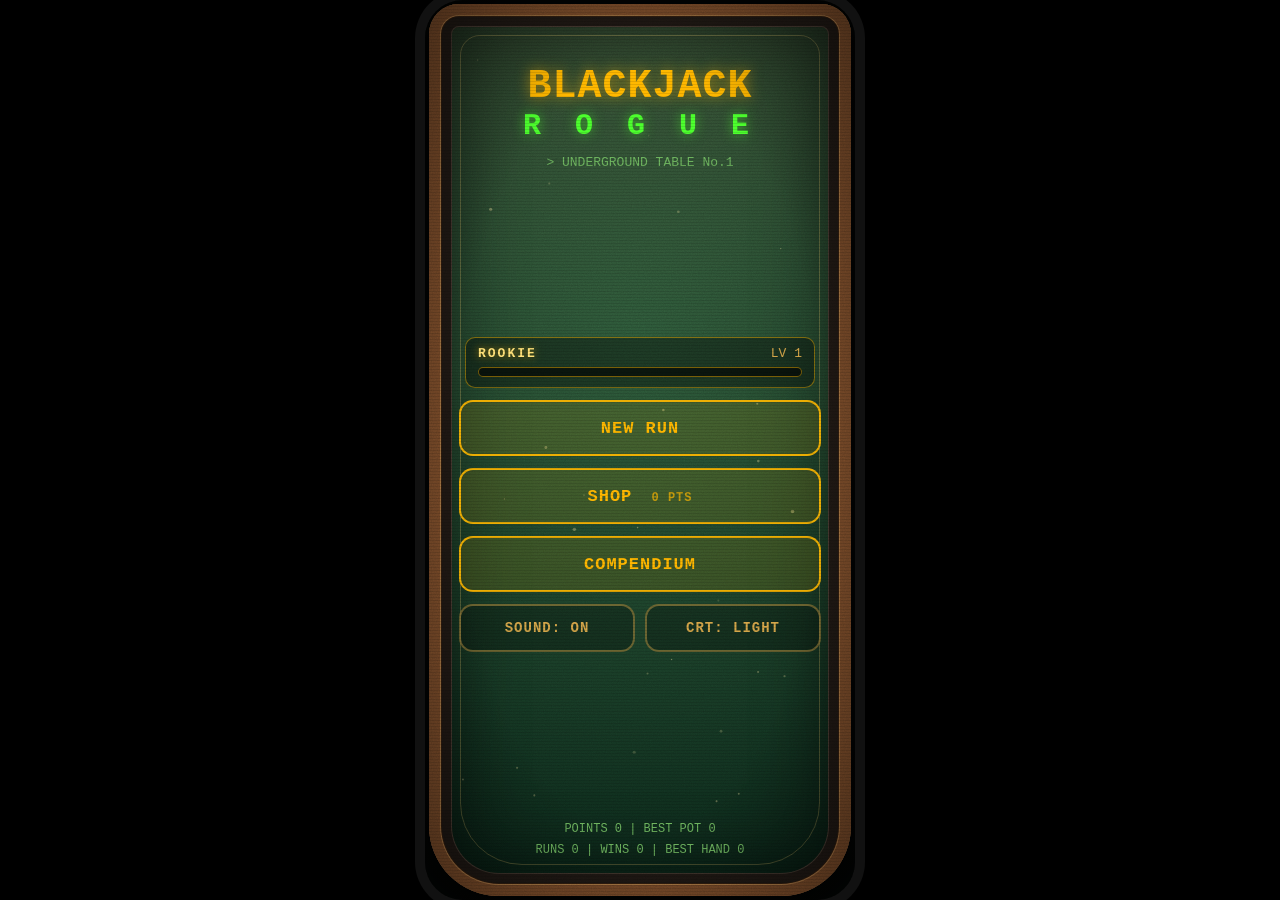
<file: index.html>
<!DOCTYPE html>
<html lang="en">
<head>
<meta charset="utf-8">
<meta name="viewport" content="width=device-width, initial-scale=1, maximum-scale=1, viewport-fit=cover">
<meta name="theme-color" content="#030504">
<link rel="manifest" href="manifest.webmanifest">
<link rel="icon" type="image/png" sizes="32x32" href="icons/favicon-32.png">
<link rel="apple-touch-icon" href="icons/apple-touch-icon.png">
<meta name="apple-mobile-web-app-capable" content="yes">
<meta name="mobile-web-app-capable" content="yes">
<meta name="apple-mobile-web-app-title" content="BJ Rogue">
<meta name="apple-mobile-web-app-status-bar-style" content="black">
<title>Blackjack Rogue</title>
<link rel="stylesheet" href="css/style.css">
</head>
<body class="crt-light">

<!-- Gemeinsame SVG-Bausteine für Karten und den CRT-Farbsaum -->
<svg width="0" height="0" style="position:absolute" aria-hidden="true">
  <defs>
    <linearGradient id="stock" x1="0" y1="0" x2="1" y2="1">
      <stop offset="0" stop-color="#ede0c2"/><stop offset="1" stop-color="#d1bd94"/>
    </linearGradient>
    <linearGradient id="backGrad" x1="0" y1="0" x2="0" y2="1">
      <stop offset="0" stop-color="#290810"/><stop offset="1" stop-color="#120208"/>
    </linearGradient>
    <radialGradient id="grime">
      <stop offset="0" stop-color="#402a12" stop-opacity=".22"/><stop offset="1" stop-color="#402a12" stop-opacity="0"/>
    </radialGradient>
    <!-- Chromatische Aberration: Rot nach rechts, Blau nach links -->
    <filter id="ca" x="0" y="0" width="100%" height="100%" color-interpolation-filters="sRGB">
      <feColorMatrix in="SourceGraphic" type="matrix" values="1 0 0 0 0  0 0 0 0 0  0 0 0 0 0  0 0 0 1 0" result="r"/>
      <feOffset in="r" dx="1.5" dy="0" result="ro"/>
      <feColorMatrix in="SourceGraphic" type="matrix" values="0 0 0 0 0  0 1 0 0 0  0 0 0 0 0  0 0 0 1 0" result="g"/>
      <feColorMatrix in="SourceGraphic" type="matrix" values="0 0 0 0 0  0 0 0 0 0  0 0 1 0 0  0 0 0 1 0" result="b"/>
      <feOffset in="b" dx="-1.5" dy="0" result="bo"/>
      <feBlend in="ro" in2="g" mode="screen" result="rg"/>
      <feBlend in="rg" in2="bo" mode="screen"/>
    </filter>
    <!-- "Handgezeichnet": drei leicht verschiedene Wackel-Filter; das CSS schaltet zwischen ihnen um (Linien "kochen") -->
    <filter id="wob1" x="-6%" y="-6%" width="112%" height="112%"><feTurbulence type="fractalNoise" baseFrequency=".045" numOctaves="2" seed="3" result="n"/><feDisplacementMap in="SourceGraphic" in2="n" scale="2.4"/></filter>
    <filter id="wob2" x="-6%" y="-6%" width="112%" height="112%"><feTurbulence type="fractalNoise" baseFrequency=".045" numOctaves="2" seed="11" result="n"/><feDisplacementMap in="SourceGraphic" in2="n" scale="2.4"/></filter>
    <filter id="wob3" x="-6%" y="-6%" width="112%" height="112%"><feTurbulence type="fractalNoise" baseFrequency=".045" numOctaves="2" seed="27" result="n"/><feDisplacementMap in="SourceGraphic" in2="n" scale="2.4"/></filter>
  </defs>
</svg>

<div id="phone">
  <canvas id="bgfx"></canvas>
  <div id="app"></div>
  <div id="crt">
    <div class="scan"></div><div class="roll"></div><div class="tint"></div>
    <canvas id="noise" width="160" height="240"></canvas>
    <div class="flick"></div><div class="vig"></div>
  </div>
</div>

<script src="js/data.js"></script>
<script src="js/engine.js"></script>
<script src="js/icons.js"></script>
<script src="js/chars.js"></script>
<script src="js/audio.js"></script>
<script src="js/render.js"></script>
<script src="js/skins.js"></script>
<script src="js/bgfx.js"></script>
<script src="js/app.js"></script>
</body>
</html>
</file>
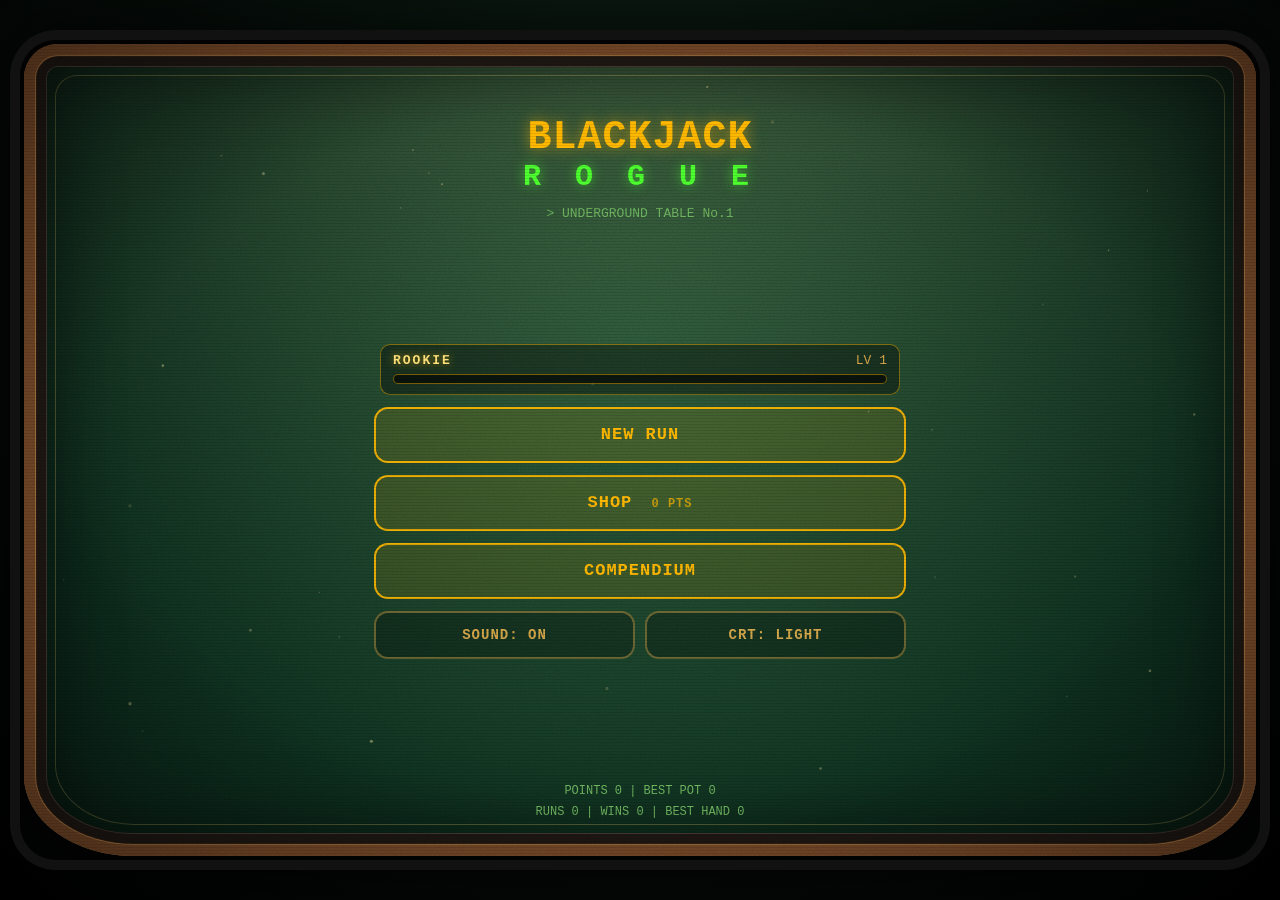
<file: pc/index.html>
<!DOCTYPE html>
<html lang="en">
<head>
<meta charset="utf-8">
<meta name="viewport" content="width=device-width, initial-scale=1, maximum-scale=1, viewport-fit=cover">
<meta name="theme-color" content="#030504">
<link rel="manifest" href="manifest.webmanifest">
<link rel="icon" type="image/png" sizes="32x32" href="../icons/favicon-32.png">
<link rel="apple-touch-icon" href="../icons/apple-touch-icon.png">
<meta name="apple-mobile-web-app-capable" content="yes">
<meta name="mobile-web-app-capable" content="yes">
<meta name="apple-mobile-web-app-title" content="BJ Rogue PC">
<meta name="apple-mobile-web-app-status-bar-style" content="black">
<title>Blackjack Rogue (PC)</title>
<link rel="stylesheet" href="css/style.css">
<link rel="stylesheet" href="css/pc.css">
</head>
<body class="crt-light">

<!-- Gemeinsame SVG-Bausteine für Karten und den CRT-Farbsaum -->
<svg width="0" height="0" style="position:absolute" aria-hidden="true">
  <defs>
    <linearGradient id="stock" x1="0" y1="0" x2="1" y2="1">
      <stop offset="0" stop-color="#ede0c2"/><stop offset="1" stop-color="#d1bd94"/>
    </linearGradient>
    <linearGradient id="backGrad" x1="0" y1="0" x2="0" y2="1">
      <stop offset="0" stop-color="#290810"/><stop offset="1" stop-color="#120208"/>
    </linearGradient>
    <radialGradient id="grime">
      <stop offset="0" stop-color="#402a12" stop-opacity=".22"/><stop offset="1" stop-color="#402a12" stop-opacity="0"/>
    </radialGradient>
    <!-- Chromatische Aberration: Rot nach rechts, Blau nach links -->
    <filter id="ca" x="0" y="0" width="100%" height="100%" color-interpolation-filters="sRGB">
      <feColorMatrix in="SourceGraphic" type="matrix" values="1 0 0 0 0  0 0 0 0 0  0 0 0 0 0  0 0 0 1 0" result="r"/>
      <feOffset in="r" dx="1.5" dy="0" result="ro"/>
      <feColorMatrix in="SourceGraphic" type="matrix" values="0 0 0 0 0  0 1 0 0 0  0 0 0 0 0  0 0 0 1 0" result="g"/>
      <feColorMatrix in="SourceGraphic" type="matrix" values="0 0 0 0 0  0 0 0 0 0  0 0 1 0 0  0 0 0 1 0" result="b"/>
      <feOffset in="b" dx="-1.5" dy="0" result="bo"/>
      <feBlend in="ro" in2="g" mode="screen" result="rg"/>
      <feBlend in="rg" in2="bo" mode="screen"/>
    </filter>
    <!-- "Handgezeichnet": drei leicht verschiedene Wackel-Filter; das CSS schaltet zwischen ihnen um (Linien "kochen") -->
    <filter id="wob1" x="-6%" y="-6%" width="112%" height="112%"><feTurbulence type="fractalNoise" baseFrequency=".045" numOctaves="2" seed="3" result="n"/><feDisplacementMap in="SourceGraphic" in2="n" scale="2.4"/></filter>
    <filter id="wob2" x="-6%" y="-6%" width="112%" height="112%"><feTurbulence type="fractalNoise" baseFrequency=".045" numOctaves="2" seed="11" result="n"/><feDisplacementMap in="SourceGraphic" in2="n" scale="2.4"/></filter>
    <filter id="wob3" x="-6%" y="-6%" width="112%" height="112%"><feTurbulence type="fractalNoise" baseFrequency=".045" numOctaves="2" seed="27" result="n"/><feDisplacementMap in="SourceGraphic" in2="n" scale="2.4"/></filter>
  </defs>
</svg>

<div id="phone">
  <canvas id="bgfx"></canvas>
  <div id="app"></div>
  <div id="crt">
    <div class="scan"></div><div class="roll"></div><div class="tint"></div>
    <canvas id="noise" width="160" height="240"></canvas>
    <div class="flick"></div><div class="vig"></div>
  </div>
</div>

<script src="js/data.js"></script>
<script src="js/engine.js"></script>
<script src="js/icons.js"></script>
<script src="js/chars.js"></script>
<script src="js/audio.js"></script>
<script src="js/render.js"></script>
<script src="js/skins.js"></script>
<script src="js/bgfx.js"></script>
<script src="js/app.js"></script>
<script src="js/pc.js"></script>
</body>
</html>
</file>
<file: css/style.css>
:root {
  --felt: #06160f; --felt-light: #0e2a1b; --void: #030504;
  --amber: #ffb800; --muted: #d4a64a; --green: #4dff2e; --red: #ff5a6e; --cyan: #5ff0ff;
  --line: rgba(255, 184, 0, .45);
  --font: Menlo, Consolas, "Courier New", ui-monospace, monospace;
}
* { box-sizing: border-box; -webkit-tap-highlight-color: transparent; }
html, body { margin: 0; height: 100%; background: #000; color: var(--amber); font-family: var(--font); overflow: hidden; }
body { display: flex; align-items: center; justify-content: center; user-select: none; -webkit-user-select: none; }

/* ---- Handy-Rahmen ---- */
#phone { position: relative; width: min(100vw, 430px); height: min(100dvh, 920px); background: var(--void); overflow: hidden; }
@media (min-width: 500px) { #phone { border-radius: 38px; box-shadow: 0 0 0 10px #111, 0 0 60px #000; } }
#app { position: absolute; inset: 0; display: flex; flex-direction: column; transition: transform .05s; }
body.crt-full #app { filter: url(#ca); }

/* ---- Hintergrund: schlicht ---- */
.screen { position: relative; flex: 1; display: flex; flex-direction: column; padding: 16px 14px 12px; min-height: 0;
  background: radial-gradient(ellipse at 50% 40%, var(--felt-light) 0%, var(--felt) 70%, var(--void) 100%); }

/* ---- Text: wenige Größen, wenige Farben ---- */
.dim { color: var(--muted); } .amber { color: var(--amber); } .green { color: var(--green); } .green-dim { color: #6fb560; }
.red { color: var(--red); } .cyan { color: var(--cyan); }
.glow { text-shadow: 0 0 8px currentColor; }
.tiny { font-size: 11px; } .small { font-size: 13px; } .med { font-size: 16px; } .big { font-size: 22px; } .huge { font-size: 30px; }
.bold { font-weight: 700; } .center { text-align: center; }
.spacer { flex: 1; }

/* ---- Buttons: groß, klar, ohne Leuchten ---- */
.tbtn { font-family: var(--font); font-weight: 700; font-size: 17px; letter-spacing: .5px; color: var(--amber); background: rgba(255, 184, 0, .10);
  border: 2px solid var(--amber); border-radius: 6px; padding: 0 12px; min-height: 52px; cursor: pointer; width: 100%; }
.tbtn:active { background: var(--amber); color: var(--void); }
.tbtn:disabled { opacity: .3; cursor: default; }
.tbtn.green { color: var(--green); border-color: var(--green); background: rgba(77, 255, 46, .10); }
.tbtn.green:active { background: var(--green); color: var(--void); }
.tbtn.red { color: var(--red); border-color: var(--red); background: rgba(255, 90, 110, .10); }
.tbtn.red:active { background: var(--red); color: var(--void); }
.tbtn.dimmed { color: var(--muted); border-color: rgba(212, 166, 74, .5); background: transparent; font-size: 14px; min-height: 44px; }
.tbtn.small { width: auto; min-height: 40px; padding: 0 12px; font-size: 14px; }
.tbtn.left { text-align: left; padding: 10px 14px; }
.row { display: flex; gap: 10px; } .col { display: flex; flex-direction: column; gap: 12px; }
.row > .tbtn { flex: 1; min-width: 0; padding-left: 6px; padding-right: 6px; }

/* ---- Hauptmenü ---- */
.title { text-align: center; margin-top: 10%; }
.title .t1 { font-size: 40px; font-weight: 700; color: var(--amber); text-shadow: 0 0 14px rgba(255, 184, 0, .6); letter-spacing: 1px; }
.title .t2 { font-size: 30px; font-weight: 700; color: var(--green); text-shadow: 0 0 12px rgba(77, 255, 46, .6); letter-spacing: 8px; }
.title .t3 { margin-top: 12px; font-size: 13px; color: #6fb560; }
.footer-stats { text-align: center; font-size: 12px; color: #6fb560; line-height: 1.7; }
.deck-btn .n { font-size: 16px; } .deck-btn .b { font-size: 13px; font-weight: 400; opacity: .85; margin-top: 4px; }

/* ---- HUD ---- */
.hud { display: flex; flex-direction: column; gap: 8px; padding: 2px 0 6px; }
.hud-top { display: flex; justify-content: space-between; align-items: flex-start; }
.bankroll { position: relative; width: 170px; height: 56px; flex: none; }
.bankroll canvas { position: absolute; left: 0; top: 0; width: 80px; height: 56px; pointer-events: none; }
.bankroll .bk { position: absolute; right: 2px; top: 0; text-align: right; }
.bankroll .money { font-size: 28px; font-weight: 700; color: var(--amber); }
.progress-head { display: flex; justify-content: space-between; font-size: 14px; font-weight: 700; }
.bar { position: relative; height: 14px; background: rgba(0, 0, 0, .6); border: 1px solid var(--line); border-radius: 7px; margin-top: 4px; overflow: hidden; }
.bar .fill { height: 100%; background: var(--amber); border-radius: 7px; transition: width .5s ease-out; }
.bar.done .fill { background: var(--green); }
#body { flex: 1; display: flex; flex-direction: column; min-height: 0; }

/* ---- Tisch ---- */
.boss-line { font-size: 12px; font-weight: 700; color: var(--red); min-height: 14px; background: rgba(255, 90, 110, .1); padding: 3px 6px; border-radius: 4px; }
.boss-line:empty { background: none; padding: 0; }
.row-label { font-size: 15px; font-weight: 700; display: flex; gap: 10px; align-items: center; margin-top: 6px; min-height: 24px; }
.row-label .tag { color: var(--muted); letter-spacing: 1px; }
.row-label .num { background: rgba(0, 0, 0, .55); border: 1px solid var(--line); border-radius: 12px; padding: 1px 10px; min-width: 38px; text-align: center; }
.row-label .num:empty { display: none; }
.cards-row { display: flex; align-items: flex-start; min-height: calc(var(--w, 70px) * 1.4); padding-left: 2px; }
.cards-row .card + .card { margin-left: calc(var(--w) * var(--ov, -.5)); }
#dealer-cards { --w: 70px; --ov: -.5; }
.hands { display: flex; justify-content: center; align-items: flex-end; gap: 16px; min-height: calc(96px * 1.4 + 34px); }
.hand { display: flex; flex-direction: column; align-items: center; gap: 6px; transition: opacity .2s; }
.hand.inactive { opacity: .55; }
.hand-total { font-size: 18px; font-weight: 700; background: rgba(0, 0, 0, .55); border: 1px solid var(--line); border-radius: 14px; padding: 1px 14px; min-width: 44px; text-align: center; }
.hand-total.green { border-color: var(--green); }
.center-panel { min-height: 26px; display: flex; align-items: center; justify-content: center; margin: 4px 0; flex: 1; }
.hint { font-size: 15px; font-weight: 700; text-align: center; }

/* ---- Karten ---- */
.card { --tx: 0; --ty: 0; position: relative; width: var(--w); height: calc(var(--w) * 1.4); flex: none; touch-action: manipulation; cursor: pointer; }
.card-inner { width: 100%; height: 100%; transform-style: preserve-3d;
  transform: perspective(500px) rotateX(calc(var(--ty) * -22deg)) rotateY(calc(var(--tx) * 22deg));
  transition: transform .5s cubic-bezier(.3, 1.9, .5, 1); }
.card.tilting .card-inner { transition: transform .06s linear; }
.flip { position: relative; width: 100%; height: 100%; transform-style: preserve-3d; transition: transform .55s ease; }
.card.down .flip { transform: rotateY(180deg); }
.face, .back { position: absolute; inset: 0; border-radius: calc(var(--w) * .09); overflow: hidden; backface-visibility: hidden; -webkit-backface-visibility: hidden;
  box-shadow: calc(var(--tx) * -4px) calc(4px + var(--ty) * -3px) 8px rgba(0, 0, 0, .55); }
.back { transform: rotateY(180deg); }
.face svg, .back svg { display: block; width: 100%; height: 100%; }
.fx { position: absolute; inset: 0; pointer-events: none; border-radius: inherit; }
.ed-foil .fx { background:
  linear-gradient(115deg, transparent calc(10% + var(--tx) * 25%), rgba(255,255,255,.5) calc(30% + var(--tx) * 25%), transparent calc(50% + var(--tx) * 25%), rgba(255,255,255,.28) calc(70% + var(--tx) * 25%), transparent calc(90% + var(--tx) * 25%)),
  rgba(95, 240, 255, .07); mix-blend-mode: screen; }
.ed-holographic .fx { background: conic-gradient(from calc(var(--tx) * 80deg) at calc(50% + var(--tx) * 25%) calc(50% + var(--ty) * 25%), red, orange, yellow, lime, cyan, blue, purple, red);
  opacity: .4; mix-blend-mode: overlay; }
.ed-gilded .face { outline: 3px solid #d9a932; outline-offset: -3px; }
.ed-gilded .fx { box-shadow: inset 0 0 10px 2px rgba(255, 214, 90, .55); }
.card.hl .face { outline: 3px solid var(--green); outline-offset: -3px; }
.card.deal { animation: deal .45s cubic-bezier(.2, .9, .3, 1) backwards; animation-delay: var(--delay, 0s); }
@keyframes deal { from { transform: translate(150px, -260px) rotate(24deg) scale(.65); opacity: .4; } }

/* ---- Punkte-Anzeige ---- */
.tally { width: 100%; padding: 12px; background: rgba(0, 0, 0, .55); border: 1px solid var(--line); border-radius: 8px; text-align: center; }
.t-head { font-size: 17px; font-weight: 700; min-height: 22px; }
.t-read { font-size: 38px; font-weight: 700; display: flex; justify-content: center; align-items: baseline; gap: 12px; margin: 4px 0; }
.t-read .x { font-size: 22px; color: var(--muted); }
.t-read .pop { animation: pop .2s ease-out; }
@keyframes pop { 40% { transform: scale(1.2) } }
.t-log { min-height: 60px; font-size: 13px; text-align: left; display: flex; flex-direction: column; justify-content: flex-end; gap: 2px; }
.t-log div { display: flex; justify-content: space-between; animation: slidein .2s ease-out; }
@keyframes slidein { from { transform: translateY(8px); opacity: 0 } }
.t-total { font-size: 20px; font-weight: 700; color: var(--green); min-height: 26px; margin-top: 4px; }
.t-total.show { animation: pop .4s ease-out; }

/* ---- Charms & Cheater-Karten (nur belegte Plätze) ---- */
.loadout { display: flex; gap: 8px; align-items: center; margin: 8px 0 2px; min-height: 48px; }
.loadout .lbl { font-size: 11px; color: var(--muted); letter-spacing: 1px; }
.badge { position: relative; width: 46px; height: 46px; flex: none; display: flex; align-items: center; justify-content: center;
  background: rgba(3, 5, 4, .9); border-radius: 8px; font-weight: 700; font-size: 16px; cursor: pointer; }
.badge::before { content: ""; position: absolute; inset: 0; border: 2px solid currentColor; border-radius: 8px; }
.badge.common { color: var(--green); } .badge.uncommon { color: var(--amber); } .badge.rare { color: var(--cyan); }
.badge.cheater { color: var(--red); } .badge.armed { background: rgba(255, 90, 110, .35); } .badge.off { opacity: .4; }
.badge.empty { display: none; }
.inspect { font-size: 12px; color: var(--green); margin-bottom: 4px; min-height: 16px; }
.sp { flex: 1; }

/* ---- Panels (Blind, Cashout, Shop) ---- */
.panel { padding: 14px; background: rgba(0, 0, 0, .5); border: 1px solid var(--line); border-radius: 8px; }
.boss-box { padding: 12px; border: 2px solid var(--red); border-radius: 8px; color: var(--red); text-align: center; }
.line { display: flex; justify-content: space-between; margin: 8px 0; font-size: 16px; }
.hr { height: 1px; background: var(--line); margin: 8px 0; }
.shop-scroll { flex: 1; overflow-y: auto; min-height: 0; padding-right: 2px; scrollbar-width: none; }
.shop-scroll::-webkit-scrollbar { display: none; }
.sect { font-size: 14px; font-weight: 700; color: var(--green); margin: 16px 0 8px; letter-spacing: 1px; }
.offer { display: flex; gap: 12px; align-items: center; padding: 10px; margin-bottom: 8px; background: rgba(0, 0, 0, .4); border: 1px solid var(--line); border-radius: 8px; }
.offer.sold { opacity: .45; }
.offer .info { flex: 1; min-width: 0; }
.offer .nm { font-size: 15px; font-weight: 700; } .offer .tx { font-size: 12px; opacity: .85; margin-top: 3px; line-height: 1.4; }
.offer .tbtn { width: auto; min-width: 58px; }
.glyph-box { width: 46px; height: 46px; flex: none; display: flex; align-items: center; justify-content: center; border: 2px solid currentColor; border-radius: 8px; font-weight: 700; font-size: 20px; }
.mini-card { flex: none; width: 36px; }
.stat-line { display: flex; justify-content: space-between; gap: 12px; font-size: 13px; margin: 5px 0; }
.coll-row { display: flex; gap: 12px; align-items: center; margin: 8px 0; }
.coll-row .badge.empty { display: flex; color: var(--muted); opacity: .5; }
.coll-row .badge.empty::before { border-style: dashed; }
.unlock-msg { color: var(--cyan); font-size: 14px; text-align: center; margin: 4px 0; }

/* ---- CRT-Overlay: leicht und dezent ---- */
#crt { position: absolute; inset: 0; pointer-events: none; z-index: 50; display: none; }
body:not(.crt-off) #crt { display: block; }
#crt .scan { position: absolute; inset: 0; background: repeating-linear-gradient(to bottom, rgba(0, 0, 0, .10) 0 1px, transparent 1px 3px); }
#crt .vig { position: absolute; inset: 0; background: radial-gradient(ellipse at center, transparent 60%, rgba(0, 0, 0, .4) 100%); }
#crt .roll, #crt .tint, #crt .flick, #crt canvas { display: none; }
/* Nur im "full"-Modus: Rollbalken, Flackern und Rauschen */
body.crt-full #crt .roll { display: block; position: absolute; left: 0; right: 0; height: 16%; background: linear-gradient(to bottom, transparent, rgba(77, 255, 46, .04), transparent); animation: roll 11s linear infinite; }
body.crt-full #crt .flick { display: block; position: absolute; inset: 0; background: #000; animation: flick .12s steps(2) infinite; }
body.crt-full #crt canvas { display: block; position: absolute; inset: 0; width: 100%; height: 100%; image-rendering: pixelated; opacity: .3; }
@keyframes roll { from { top: -20% } to { top: 120% } }
@keyframes flick { 0% { opacity: .01 } 50% { opacity: .04 } 100% { opacity: .02 } }

/* ---- Dauerhafte Zielanzeige (immer oben sichtbar) ---- */
.goal { background: rgba(0, 0, 0, .55); border: 2px solid var(--line); border-radius: 10px; padding: 10px 12px 8px; }
.goal.done { border-color: var(--green); }
.goal-top { display: flex; justify-content: space-between; align-items: flex-end; gap: 10px; }
.goal-label { font-size: 11px; letter-spacing: 1px; color: var(--muted); }
.goal-score { font-size: 38px; font-weight: 700; line-height: 1.05; color: var(--amber); }
.goal.done .goal-score { color: var(--green); }
.goal-score .pop { display: inline-block; animation: pop .35s ease-out; }
.goal-of { font-size: 22px; color: var(--muted); font-weight: 400; }
.goal-need { text-align: right; }
.need-main { font-size: 17px; font-weight: 700; }
.need-sub { font-size: 12px; font-weight: 700; margin-top: 2px; letter-spacing: .5px; }
.goal .bar { height: 12px; margin: 8px 0 6px; }
.goal-live { border-top: 1px solid var(--line); padding-top: 6px; text-align: center; }
.goal-live[hidden] { display: none; }
.goal-live .t-head { font-size: 13px; min-height: 17px; }
.goal-live .t-read { font-size: 30px; margin: 0; }
.goal-live .t-read .x { font-size: 18px; }
.goal-live .t-log { min-height: 40px; font-size: 12px; }
.goal-live .t-total { font-size: 17px; min-height: 22px; margin-top: 2px; }
.goal-live.preview .t-log { display: none; }
.t-total.pv { color: var(--muted); }
.t-total.pv.reach { color: var(--green); }

/* ---- Kleine Bildschirme: etwas kompakter ---- */
@media (max-height: 720px) {
  .screen { padding-top: 10px; }
  .goal { padding: 6px 10px; }
  .goal-score { font-size: 28px; } .goal-of { font-size: 17px; }
  .need-main { font-size: 14px; } .goal-live .t-read { font-size: 24px; } .goal-live .t-log { min-height: 32px; }
  .tbtn { min-height: 44px; font-size: 15px; }
}

/* ---- Kompakter: Vorschau-Summe in der gleichen Zeile, leere Texte ausblenden ---- */
.t-read .eq { font-size: 22px; color: var(--muted); }
.goal-live.preview .t-read .eq { color: var(--amber); }
.t-total:empty, .hint:empty { display: none; }
.center-panel { min-height: 0; margin: 0; }
.goal-live .t-read { gap: 10px; }

/* ---- Vereinfachte Punkteanzeige und zentrierter Dealer ---- */
.goal { padding: 10px 14px 12px; text-align: center; }
.goal-score { font-size: 44px; line-height: 1.05; }
.goal-of { font-size: 24px; }
.goal .bar { height: 14px; margin: 8px 0 10px; }
.goal-live { border-top: none; padding-top: 0; }
.goal-live .t-head { font-size: 14px; min-height: 0; }
.goal-live .t-head:empty { display: none; }
.goal-live .t-read { font-size: 34px; justify-content: center; }
.goal-live .t-log, .goal-live .t-total, .t-read .eq { display: none; }
.goal[hidden] { display: none; }
#hud-hands:empty { display: none; }
#dealer-cards { justify-content: center; padding-left: 0; }
#table > .row-label { justify-content: center; }

/* ===== Icons ===== */
.ico { display: block; }
.badge { width: 48px; height: 48px; }
.badge svg { filter: drop-shadow(0 0 3px currentColor); }
.bankroll { width: auto; height: auto; }
.bankroll .bk { position: static; }

/* ===== Gegner mit Persönlichkeit ===== */
.opp-row { display: flex; align-items: center; justify-content: center; gap: 12px; margin-top: 8px; min-height: 58px; }
.opp-avatar { flex: none; width: 58px; height: 58px; border-radius: 50%; border: 2px solid var(--amber); background: rgba(0, 0, 0, .55);
  color: var(--amber); display: flex; align-items: center; justify-content: center; }
.opp-avatar.boss { color: var(--red); border-color: var(--red); box-shadow: 0 0 14px rgba(255, 90, 110, .45); }
.opp-info { min-width: 0; max-width: 160px; }
.opp-info .tag { font-size: 15px; font-weight: 700; letter-spacing: 1px; color: var(--muted); }
.opp-rule { font-size: 11px; color: var(--red); font-weight: 700; line-height: 1.3; }
.opp-rule:empty { display: none; }
.opp-row .num { background: rgba(0, 0, 0, .55); border: 2px solid var(--line); border-radius: 16px; padding: 2px 12px; min-width: 48px; text-align: center; font-size: 20px; font-weight: 700; }
.opp-row .num:empty { display: none; }
.opp-row .num.bust { color: var(--red); border-color: var(--red); }
.opp-avatar.tense { animation: tense 0.9s ease-in-out infinite; }
.opp-avatar.shock { animation: shock .6s ease-in-out 2; border-color: var(--green); }
.opp-avatar.smug { animation: smug .8s ease-out 1; }
@keyframes tense { 50% { transform: scale(1.1); box-shadow: 0 0 18px currentColor; } }
@keyframes shock { 0%, 100% { transform: translateX(0) rotate(0) } 25% { transform: translateX(-5px) rotate(-6deg) } 75% { transform: translateX(5px) rotate(6deg) } }
@keyframes smug { 30% { transform: translateY(-8px) scale(1.12) } 60% { transform: translateY(0) scale(1) } 80% { transform: translateY(-3px) } }
.opp-big { display: inline-flex; width: 150px; height: 150px; border-radius: 50%; border: 3px solid var(--amber); background: rgba(0, 0, 0, .55);
  color: var(--amber); align-items: center; justify-content: center; box-shadow: 0 0 22px rgba(255, 184, 0, .25); }
.opp-big.boss { color: var(--red); border-color: var(--red); box-shadow: 0 0 26px rgba(255, 90, 110, .4); }
.ahead { display: flex; align-items: center; justify-content: center; gap: 8px; }
.hint.quip { color: var(--muted); font-style: italic; font-weight: 400; font-size: 16px; }

/* ===== Spannender Reveal ===== */
.card.suspense .face, .card.suspense .back { animation: glow 0.7s ease-in-out infinite; }
.card.suspense .card-inner { animation: wobble .22s linear infinite; }
@keyframes wobble { 0%, 100% { transform: rotate(-2.2deg) } 50% { transform: rotate(2.2deg) } }
@keyframes glow { 50% { box-shadow: 0 0 24px 6px rgba(255, 184, 0, .85); } }
.card.revealed .face { animation: flashcard 1s ease-out; }
@keyframes flashcard { 0% { box-shadow: 0 0 0 0 rgba(255,255,255,0); filter: brightness(2.6); } 30% { box-shadow: 0 0 40px 14px rgba(255, 255, 255, .9); } 100% { filter: brightness(1); } }
#table > .hands, #table > #loadout, #table > #actions, #hud .goal { transition: opacity .4s; }
#table.tense > .hands, #table.tense > #loadout, #table.tense > #actions { opacity: .3; }
#table.tense #dealer-cards .card:not(.suspense) { filter: brightness(1.1); }

/* ===== Shop ===== */
.offer { gap: 12px; padding: 12px; }
.offer-icon { width: 60px; height: 60px; flex: none; }
.offer .nm { font-size: 16px; }
.offer .tx { font-size: 13px; margin-top: 4px; }
.tag-line { margin-top: 5px; font-size: 10px; letter-spacing: 1px; color: var(--muted); }
.owned { display: flex; flex-wrap: wrap; gap: 10px; }
.own-tile { display: flex; flex-direction: column; align-items: center; gap: 4px; width: 92px; text-align: center; }
.own-name { font-size: 11px; font-weight: 700; line-height: 1.2; min-height: 0; }
.own-tile .tbtn.small { min-height: 34px; padding: 0 8px; font-size: 12px; }
.coll-row .opp-avatar { width: 54px; height: 54px; }
.coll-row.red { color: var(--red); }

/* ===== Pokertisch: Holzrand, Lederbande, grüner Filz, Wettlinie ===== */
.screen {
  margin: 4px; padding: 24px 30px 36px;
  border-radius: 30px 30px 70px 70px;
  background:
    radial-gradient(ellipse at 50% 36%, rgba(255, 255, 255, .08), transparent 58%),
    radial-gradient(ellipse at 50% 42%, #14703f 0%, #0e5530 45%, #083a21 80%, #052a18 100%);
  box-shadow:
    inset 0 0 0 11px #6b4224,
    inset 0 0 0 12px #9a6a3c,
    inset 0 0 0 13px #2a190d,
    inset 0 0 0 22px #1b1511,
    inset 0 0 0 23px #3d322a,
    inset 0 0 70px 26px rgba(0, 0, 0, .45),
    0 0 40px #000;
}
.screen::before { content: ""; position: absolute; inset: 0; border-radius: inherit; pointer-events: none; opacity: .35; mix-blend-mode: overlay; z-index: 0;
  background-image: url("data:image/svg+xml;utf8,<svg xmlns='http://www.w3.org/2000/svg' width='160' height='160'><filter id='n'><feTurbulence type='fractalNoise' baseFrequency='.85' numOctaves='2' stitchTiles='stitch'/><feColorMatrix values='0 0 0 0 1  0 0 0 0 1  0 0 0 0 1  0 0 0 .6 0'/></filter><rect width='100%' height='100%' filter='url(%23n)'/></svg>"); }
.screen::after { content: ""; position: absolute; inset: 31px; border: 1.5px solid rgba(255, 214, 120, .25); border-radius: 20px 20px 62px 62px; pointer-events: none; z-index: 0; }
.screen > * { position: relative; z-index: 1; }
.center-panel { position: relative; }
.arc { position: absolute; left: 50%; top: 50%; width: 300px; height: 70px; transform: translate(-50%, -50%); pointer-events: none; opacity: .3; fill: #ffd678;
  font: 700 12px var(--font); letter-spacing: 4px; z-index: 0; }
.center-panel:has(.hint:not(:empty)) .arc { opacity: 0; }
.arc, .hint { transition: opacity .3s; }

/* ===== Rundenanzeige: Weg durch die drei Gegner + Hand-Punkte ===== */
.hud-top > div:first-child { display: flex; flex-direction: column; gap: 4px; }
.stepper { display: flex; align-items: center; }
.stepper .tbl { font-size: 13px; font-weight: 700; color: var(--amber); margin-right: 10px; letter-spacing: 1px; }
.stepper .tbl i { color: var(--muted); font-style: normal; font-weight: 400; }
.node { position: relative; width: 30px; height: 30px; border-radius: 50%; flex: none; border: 2px solid rgba(255, 255, 255, .25);
  background: rgba(0, 0, 0, .5); color: var(--muted); display: flex; align-items: center; justify-content: center; opacity: .55; }
.node.done { border-color: var(--green); color: var(--green); opacity: 1; }
.node.now { border-color: var(--amber); color: var(--amber); opacity: 1; box-shadow: 0 0 12px rgba(255, 184, 0, .6); animation: nodepulse 1.8s ease-in-out infinite; }
.node.boss.now { border-color: var(--red); color: var(--red); box-shadow: 0 0 12px rgba(255, 90, 110, .6); }
.node .tick { position: absolute; right: -4px; bottom: -4px; width: 14px; height: 14px; border-radius: 50%; background: var(--green); color: #031a05;
  font-size: 9px; font-weight: 700; display: flex; align-items: center; justify-content: center; line-height: 1; }
.link { width: 12px; height: 2px; background: rgba(255, 255, 255, .25); flex: none; }
.pips { display: flex; align-items: center; gap: 5px; min-height: 14px; }
.pips .lbl { font-size: 11px; color: var(--muted); font-weight: 700; margin: 0 4px 0 0; letter-spacing: 1px; }
.pips .lbl:last-child { margin: 0 0 0 4px; }
.pip { width: 11px; height: 11px; border-radius: 50%; border: 2px solid var(--muted); flex: none; }
.pip.done { background: var(--muted); }
.pip.now { background: var(--green); border-color: var(--green); box-shadow: 0 0 8px var(--green); animation: nodepulse 1.4s ease-in-out infinite; }
@keyframes nodepulse { 50% { transform: scale(1.12); } }

/* ===== Punkte fliegen in die Punkteanzeige ===== */
.fly, .fly-dot { position: absolute; left: 0; top: 0; pointer-events: none; z-index: 60; will-change: transform; }
.fly { font: 700 30px var(--font); color: var(--green); white-space: nowrap; text-shadow: 0 0 10px var(--green), 0 2px 0 #000; }
.fly-dot { width: 12px; height: 12px; border-radius: 50%; opacity: 0;
  background: radial-gradient(circle at 35% 30%, #fff3b0, #ffb800 60%, #b87a00); box-shadow: 0 0 8px rgba(255, 184, 0, .9); }
.goal.receive { animation: receive .6s ease-out; }
@keyframes receive { 30% { box-shadow: 0 0 30px 6px rgba(77, 255, 46, .7); transform: scale(1.03); } }

/* ===== Blackjack-Feier ===== */
.bj { position: absolute; inset: 0; z-index: 70; pointer-events: none; display: flex; align-items: center; justify-content: center; overflow: hidden;
  animation: bjout .4s ease-in 1.8s both; }
@keyframes bjout { to { opacity: 0; } }
.bj-flash { position: absolute; inset: 0; background: radial-gradient(circle, rgba(255, 230, 140, .85), rgba(255, 184, 0, 0) 70%); animation: bjflash 1.1s ease-out both; }
@keyframes bjflash { 0% { opacity: 0; } 15% { opacity: 1; } 100% { opacity: 0; } }
.bj-rays { position: absolute; width: 150%; aspect-ratio: 1; left: -25%; top: 50%; margin-top: -75%;
  background: repeating-conic-gradient(from 0deg, rgba(255, 214, 90, .32) 0 8deg, transparent 8deg 22deg);
  -webkit-mask-image: radial-gradient(circle, #000 5%, transparent 62%); mask-image: radial-gradient(circle, #000 5%, transparent 62%);
  animation: bjspin 2.2s linear both, bjfade 2.2s ease-out both; }
@keyframes bjspin { to { transform: rotate(80deg); } }
@keyframes bjfade { 0% { opacity: 0; } 15% { opacity: 1; } 80% { opacity: .9; } 100% { opacity: 0; } }
.spark { position: absolute; left: 50%; top: 50%; width: var(--s); height: var(--s); margin: calc(var(--s) / -2); background: #ffe27a; border-radius: 2px;
  box-shadow: 0 0 8px #ffb800; animation: spark 1.3s ease-out var(--t) both; }
@keyframes spark {
  0% { transform: rotate(var(--a)) translateX(0) rotate(45deg) scale(.3); opacity: 1; }
  100% { transform: rotate(var(--a)) translateX(var(--d)) rotate(45deg) scale(1); opacity: 0; } }
.bj-title { position: relative; display: flex; font: 700 40px var(--font); color: #ffe27a;
  text-shadow: 0 0 18px #ffb800, 0 3px 0 #7a4a00, 0 0 40px rgba(255, 184, 0, .8); }
.bj-title span { display: inline-block; animation: letterin .5s cubic-bezier(.2, 1.6, .4, 1) calc(var(--i) * 45ms) both; }
@keyframes letterin { 0% { transform: translateY(40px) scale(.2) rotate(-20deg); opacity: 0; } 100% { transform: none; opacity: 1; } }
.bj-sub { position: absolute; top: calc(50% + 32px); font: 700 18px var(--font); color: #fff; letter-spacing: 3px; text-shadow: 0 0 10px #ffb800;
  animation: letterin .5s ease-out .6s both; }
.card.bj-glow .face { animation: goldpulse .5s ease-in-out 4; }
@keyframes goldpulse { 50% { box-shadow: 0 0 26px 8px rgba(255, 214, 90, .95); filter: brightness(1.25); } }

/* ===== Lebendige Buttons: Druck-Gefühl, Glanz, Ripple, Pop-in ===== */
.tbtn { position: relative; overflow: hidden; -webkit-tap-highlight-color: transparent; touch-action: manipulation; user-select: none;
  transition: transform .12s cubic-bezier(.2, 1.4, .4, 1), box-shadow .12s, filter .15s; }
.tbtn:active:not(:disabled) { transform: translateY(2px) scale(.97); }
.tbtn .rip { position: absolute; border-radius: 50%; width: 20px; height: 20px; margin: -10px 0 0 -10px; pointer-events: none;
  background: radial-gradient(circle, rgba(255, 255, 255, .85), rgba(255, 255, 255, 0) 70%); animation: rip .55s ease-out forwards; }
@keyframes rip { from { transform: scale(.4); opacity: .9; } to { transform: scale(14); opacity: 0; } }

/* Die zwei Hauptknöpfe */
.tbtn.big { --c: 255, 184, 0; min-height: 58px; font-size: 22px; letter-spacing: 3px; border-radius: 16px; border-width: 2px;
  display: flex; align-items: center; justify-content: center; gap: 9px; color: #fff3d0; border-color: rgb(var(--c));
  background: linear-gradient(180deg, rgba(255, 255, 255, .20) 0%, rgba(255, 255, 255, 0) 52%), rgba(var(--c), .20);
  text-shadow: 0 2px 0 rgba(0, 0, 0, .55);
  box-shadow: 0 5px 0 rgba(var(--c), .45), 0 8px 14px rgba(0, 0, 0, .5), 0 0 16px rgba(var(--c), .35), inset 0 1px 0 rgba(255, 255, 255, .3);
  animation: btnin .42s cubic-bezier(.2, 1.7, .4, 1) both; }
.row > .tbtn.big + .tbtn.big { animation-delay: .07s; }
.tbtn.big.green { --c: 77, 255, 46; color: #eaffe4; }
.tbtn.big:active:not(:disabled) { transform: translateY(5px) scale(.97); filter: brightness(1.25);
  box-shadow: 0 0 0 rgba(var(--c), 0), 0 2px 6px rgba(0, 0, 0, .5), 0 0 26px rgba(var(--c), .8), inset 0 1px 0 rgba(255, 255, 255, .3);
  background: linear-gradient(180deg, rgba(255, 255, 255, .28), rgba(255, 255, 255, .05) 60%), rgba(var(--c), .38); color: #fff; }
.tbtn.big:disabled { box-shadow: 0 3px 0 rgba(var(--c), .25); animation: none; }
.tbtn.big svg { width: 24px; height: 24px; flex: none; filter: drop-shadow(0 0 5px rgba(var(--c), .9)); }
.tbtn.big.green:not(:disabled) svg { animation: iconbob 1.8s ease-in-out infinite; }
/* Glanz-Streifen, der ab und zu über den Knopf wischt */
.tbtn.big::after { content: ""; position: absolute; top: -20%; bottom: -20%; left: -40%; width: 28%; pointer-events: none;
  background: linear-gradient(100deg, transparent, rgba(255, 255, 255, .45), transparent); transform: skewX(-20deg);
  animation: sheen 3.6s ease-in-out 1s infinite; }
.row > .tbtn.big + .tbtn.big::after { animation-delay: 2.2s; }
.tbtn.big:disabled::after { display: none; }
/* HIT atmet sanft, damit man sieht: hier geht es weiter */
.tbtn.big.green:not(:disabled) { animation: btnin .42s cubic-bezier(.2, 1.7, .4, 1) both, breathe 2.2s ease-in-out .5s infinite; }
@keyframes btnin { from { transform: translateY(18px) scale(.7); opacity: 0; } to { transform: none; opacity: 1; } }
@keyframes breathe { 50% { box-shadow: 0 5px 0 rgba(var(--c), .45), 0 8px 14px rgba(0, 0, 0, .5), 0 0 28px rgba(var(--c), .7), inset 0 1px 0 rgba(255, 255, 255, .3); } }
@keyframes sheen { 0%, 62% { left: -40%; } 85%, 100% { left: 130%; } }
@keyframes iconbob { 50% { transform: translateY(-2px) scale(1.12); } }

/* Kleine Extra-Knöpfe und CONTINUE bekommen ebenfalls ein Pop-in */
#actions .tbtn:not(.big) { animation: btnin .35s cubic-bezier(.2, 1.6, .4, 1) both; }
#actions .row + .row .tbtn:nth-child(2) { animation-delay: .06s; }
#actions .row + .row .tbtn:nth-child(3) { animation-delay: .12s; }

/* Kleinerer Gegner-Avatar */
.opp-row { min-height: 48px; }
.opp-avatar { width: 46px; height: 46px; }
.opp-avatar svg { width: 34px; height: 34px; }
.opp-big { width: 124px; height: 124px; }
.opp-big svg { width: 92px; height: 92px; }
.coll-row .opp-avatar svg { width: 38px; height: 38px; }

@media (max-height: 720px) { .tbtn.big { min-height: 50px; font-size: 19px; } }
@media (prefers-reduced-motion: reduce) { .tbtn, .tbtn::after, .tbtn svg { animation: none !important; } }

/* Leere Charm-/Item-Leiste braucht keinen Platz (wichtig auf kleinen Handys) */
.inspect:empty { min-height: 0; margin: 0; }
@media (max-height: 720px) { .screen { padding-top: 14px; padding-bottom: 30px; } }

/* ===================== JUICE: Topf, Serie, Glücksrad, Würfel, Banner ===================== */

/* ---- HUD: Topf und Serie ---- */
.bankroll { height: auto; min-height: 56px; }
.pot { font: 700 12px var(--font); color: var(--cyan); letter-spacing: 1px; text-align: right; margin-top: 1px; white-space: nowrap; }
.pot .pot-l { color: var(--muted); font-size: 10px; letter-spacing: 2px; }
.pot #hud-pot { display: inline-block; }
.pot #hud-pot.pop { animation: pop .3s ease-out; }
.goal { position: relative; }
.streak { position: absolute; top: 7px; right: 9px; display: flex; align-items: center; gap: 4px; color: #ffa11a; text-align: left; z-index: 2; }
.streak[hidden] { display: none; }
.streak svg { width: 24px; height: 24px; flex: none; filter: drop-shadow(0 0 6px currentColor); transform-origin: 50% 90%; animation: flicker .45s ease-in-out infinite alternate; }
.streak.lv2 { color: #ff7a1a; } .streak.lv2 svg { width: 30px; height: 30px; }
.streak.lv3 { color: #ff4a3a; } .streak.lv3 svg { width: 36px; height: 36px; }
.st-n { font: 700 12px var(--font); letter-spacing: 1px; line-height: 1.1; white-space: nowrap; }
.st-b { font: 700 9px var(--font); color: var(--muted); letter-spacing: .5px; white-space: nowrap; }
.streak.grew { animation: streakgrow .7s cubic-bezier(.2, 1.8, .4, 1); }
@keyframes flicker { from { transform: scale(1) rotate(-3deg); } to { transform: scale(1.12) rotate(3deg); } }
@keyframes streakgrow { 30% { transform: scale(1.5); } }

/* ---- Goldener Casino-Knopf ---- */
.tbtn.big.gold { --c: 255, 214, 90; color: #fff3c4; }
.tbtn.big.gold:not(:disabled) { animation: btnin .42s cubic-bezier(.2, 1.7, .4, 1) both, breathe 1.6s ease-in-out .5s infinite; }
.tbtn.big.gold svg { animation: spin360 4s linear infinite; }
@keyframes spin360 { to { transform: rotate(360deg); } }
.spinline span:last-child { color: var(--cyan); font-weight: 700; }
.bank-note { font-size: 12px; text-align: center; color: var(--muted); line-height: 1.4; }
.bank-note b { color: var(--cyan); }

/* ---- Glücksrad ---- */
.wheel-ov { position: absolute; inset: 0; z-index: 80; background: rgba(2, 6, 4, .9); display: flex; flex-direction: column; align-items: center; justify-content: center; gap: 16px; animation: ovin .25s ease-out; }
@keyframes ovin { from { opacity: 0; } }
.wheel-title { font: 700 26px var(--font); color: #ffe27a; letter-spacing: 7px; text-shadow: 0 0 16px #ffb800; }
.wheel-box { position: relative; width: min(84%, 320px); aspect-ratio: 1; }
.wheel-svg { width: 100%; height: 100%; filter: drop-shadow(0 8px 18px #000); }
.wheel-ptr { position: absolute; left: 50%; top: -12px; width: 30px; height: 36px; margin-left: -15px; z-index: 3; background: linear-gradient(#fff3b0, #ffb800);
  clip-path: polygon(0 0, 100% 0, 50% 100%); filter: drop-shadow(0 2px 3px #000); transform-origin: 50% 0; }
.wheel-ptr.tick { animation: ptrtick .12s ease-out; }
@keyframes ptrtick { 30% { transform: rotate(-24deg); } }
.wd { stroke: #ffd678; stroke-width: 1.2; }
.wd.dark { fill: #12261b; } .wd.gold { fill: #c88b00; } .wd.red { fill: #a81c35; } .wd.jackpot { fill: #ffd34d; animation: jpblink .6s steps(1) infinite; }
@keyframes jpblink { 50% { fill: #fff4b0; } }
.wd.win { animation: winpulse .3s ease-in-out infinite alternate; }
@keyframes winpulse { to { filter: brightness(1.9); } }
.wl { fill: #ffe9a8; font-family: var(--font); font-weight: 700; text-anchor: middle; }
.wl.gold, .wl.jackpot { fill: #1a1000; }
.rim { stroke: #8a5a14; stroke-width: 9; }
.bulb { fill: #fff3b0; }
.bulb.b0 { animation: bulbs .5s steps(1) infinite; } .bulb.b1 { animation: bulbs .5s steps(1) infinite reverse; }
@keyframes bulbs { 50% { fill: #5b4210; } }
.hub { fill: #ffd34d; stroke: #7a4a00; stroke-width: 2; } .hub2 { fill: #fff4b0; }
.wheel-res { min-height: 44px; font: 700 28px var(--font); color: #ffe27a; opacity: 0; text-shadow: 0 0 14px #ffb800; letter-spacing: 2px; text-align: center; padding: 0 16px; }
.wheel-res.show { animation: letterin .5s cubic-bezier(.2, 1.6, .4, 1) both; }
.wheel-res.jackpot { font-size: 34px; color: #fff; text-shadow: 0 0 20px #ff9a00, 0 0 40px #ffb800; }

/* ---- Lucky Dice ---- */
.dice-ov { position: absolute; inset: 0; z-index: 80; display: flex; flex-direction: column; align-items: center; justify-content: center; gap: 14px; pointer-events: none;
  background: rgba(2, 6, 4, .6); animation: ovin .2s ease-out, ovout .3s ease-in 2.1s both; }
@keyframes ovout { to { opacity: 0; } }
.die { width: 112px; height: 112px; filter: drop-shadow(0 10px 14px #000); }
.die svg { width: 100%; height: 100%; display: block; }
.die-body { fill: #f4ead0; stroke: #8a6b2c; stroke-width: 3; } .die-pip { fill: #8a1020; }
.die.rolling { animation: dieroll .55s linear infinite; }
@keyframes dieroll { to { transform: rotate(360deg) scale(1.08); } }
.die.land { animation: dieland .55s cubic-bezier(.2, 1.8, .4, 1); }
@keyframes dieland { from { transform: scale(1.6) rotate(40deg); } }
.dice-txt { font: 700 34px var(--font); color: #ffe27a; text-shadow: 0 0 14px #ffb800; min-height: 42px; }

/* ---- Große Schriftzüge (Near-Miss, Serie, ...) ---- */
.banner { position: absolute; left: 0; right: 0; top: 44%; z-index: 75; text-align: center; pointer-events: none; animation: bnout .35s ease-in 1.75s both; }
.bn-t { display: flex; justify-content: center; font: 700 36px var(--font); color: #ffe27a; text-shadow: 0 0 16px #ffb800, 0 3px 0 #5a3500; }
.bn-t span { display: inline-block; animation: letterin .45s cubic-bezier(.2, 1.6, .4, 1) calc(var(--i) * 35ms) both; }
.bn-s { margin-top: 6px; font: 700 12px var(--font); letter-spacing: 2px; color: #fff; text-shadow: 0 0 8px #000, 0 2px 0 #000; animation: letterin .4s ease-out .45s both; padding: 0 18px; }
@keyframes bnout { to { opacity: 0; transform: translateY(-14px); } }
.banner.hot .bn-t { color: #ff9a2a; text-shadow: 0 0 18px #ff5a00, 0 3px 0 #5a1500; }
.banner.near .bn-t { color: #5ff0ff; text-shadow: 0 0 16px #0aa, 0 3px 0 #044; }
.banner.lost .bn-t { color: var(--red); text-shadow: 0 0 16px #a00, 0 3px 0 #400; }

/* ---- Schütteln, Blitz, Münzen ---- */
#phone.shake { animation: phshake .5s cubic-bezier(.36, .07, .19, .97); }
@keyframes phshake { 10%, 90% { transform: translate3d(-2px, 0, 0); } 20%, 80% { transform: translate3d(4px, 2px, 0); } 30%, 50%, 70% { transform: translate3d(-7px, -2px, 0); } 40%, 60% { transform: translate3d(7px, 2px, 0); } }
.screen-flash { position: absolute; inset: 0; z-index: 78; pointer-events: none; animation: sflash .65s ease-out both; }
.screen-flash.red { background: radial-gradient(circle, rgba(255, 40, 60, 0) 38%, rgba(255, 40, 60, .55)); }
@keyframes sflash { 0% { opacity: 0; } 15% { opacity: 1; } 100% { opacity: 0; } }
.fly-dot.coin { width: 14px; height: 14px; }

/* ---- Zusammenfassung: Topf verfällt / wird ausgezahlt ---- */
.sum-title { animation: letterin .5s cubic-bezier(.2, 1.6, .4, 1) both; }
.pot-big { text-align: center; margin: 12px 0 2px; }
.pb-l { font: 700 12px var(--font); letter-spacing: 3px; color: var(--muted); }
.pb-n { font: 700 62px/1.05 var(--font); display: inline-block; }
.pot-big.good .pb-n { color: var(--green); text-shadow: 0 0 20px rgba(77, 255, 46, .6); animation: letterin .6s cubic-bezier(.2, 1.6, .4, 1) .2s both; }
.pot-big.lost .pb-n { color: var(--red); text-shadow: 0 0 18px rgba(255, 90, 110, .5); text-decoration: line-through; text-decoration-thickness: 4px; animation: lostshake .5s ease-in-out 2 .8s; }
.pot-big.lost .pb-n.gone { color: #7a3340; text-shadow: none; text-decoration: none; }
@keyframes lostshake { 25% { transform: translateX(-6px) rotate(-2deg); } 75% { transform: translateX(6px) rotate(2deg); } }
.pb-z { font: 700 14px var(--font); color: #fff; letter-spacing: 3px; margin-top: 2px; animation: letterin .5s ease-out 2s both; }
.near-box { margin-top: 10px; padding: 9px 12px; border: 2px solid var(--cyan); border-radius: 10px; background: rgba(0, 0, 0, .5); text-align: center; animation: letterin .5s ease-out 1.1s both; }
.nb-t { font: 700 22px var(--font); color: var(--cyan); text-shadow: 0 0 10px var(--cyan); }
.nb-s { font-size: 12px; color: #fff; margin-top: 2px; }
.near-box .bar { height: 12px; margin: 8px 0 4px; }
.near-box .bar .fill { background: var(--cyan); animation: barfill 1.2s ease-out 1.3s both; }
@keyframes barfill { from { width: 0; } }
.nb-p { font-size: 11px; color: var(--muted); }
.record { text-align: center; font: 700 12px var(--font); color: var(--muted); letter-spacing: 1px; margin-top: 8px; }
.record.new { color: #ffe27a; text-shadow: 0 0 10px #ffb800; font-size: 15px; animation: nodepulse 1s ease-in-out infinite; }
@media (max-height: 720px) { .pb-n { font-size: 50px; } .pot-big { margin-top: 4px; } .panel .line:first-child { display: none; } }

/* ---- Sprüche als Sprechblase ---- */
.hint.quip { display: inline-block; align-self: center; background: rgba(0, 0, 0, .55); border: 1.5px solid var(--line); border-radius: 12px; padding: 4px 12px; color: #fff3d0;
  font-size: 14px; font-style: italic; font-weight: 400; animation: letterin .4s cubic-bezier(.2, 1.6, .4, 1) both; }

/* ---- Stummschalter in der Punkteanzeige ---- */
.mute { position: absolute; left: 6px; bottom: 5px; width: 26px; height: 26px; padding: 0; border: 0; background: transparent; color: var(--muted); cursor: pointer; opacity: .75; }
.mute svg { width: 18px; height: 18px; }
.mute.off { color: var(--red); }

/* ===================== GEGNER MIT PERSÖNLICHKEIT: handgezeichnet + eigene Bewegungen ===================== */
.opp-avatar, .opp-big { position: relative; overflow: hidden; }
/* Die Linien "kochen" wie bei einem handgezeichneten Trickfilm: drei Wackel-Filter im Wechsel */
.opp-avatar svg, .opp-big svg { animation: boil .9s steps(1) infinite, var(--idle, none); }
@keyframes boil { 0% { filter: url(#wob1); } 33% { filter: url(#wob2); } 66% { filter: url(#wob3); } }
[data-id="sleepySam"] { --idle: snooze 4.4s ease-in-out infinite; }
[data-id="slickVic"] { --idle: swagger 3.2s ease-in-out infinite; }
[data-id="acesCountOne"] { --idle: bobbing 1.8s ease-in-out infinite; }
[data-id="dealerHitsSoft18"] { --idle: chomp 1.4s ease-in-out infinite; }
[data-id="noFaceCards"] { --idle: rage 2.3s linear infinite; }
[data-id="faceDownInitial"] { --idle: blindsway 4s ease-in-out infinite; }
[data-id="shortHanded"] { --idle: ticktock 1s steps(1) infinite; }
[data-id="bustTax"] { --idle: jingle 2.4s ease-in-out infinite; }
.opp-avatar svg, .opp-big svg { transform-origin: 50% 70%; }
@keyframes snooze { 0%, 100% { transform: rotate(-2deg) translateY(0) scale(1); } 50% { transform: rotate(3deg) translateY(2px) scale(1.04, .97); } }
@keyframes swagger { 0%, 100% { transform: rotate(-4deg); } 50% { transform: rotate(4deg) translateY(-1px); } }
@keyframes bobbing { 50% { transform: translateY(-3px) rotate(2deg); } }
@keyframes chomp { 0%, 62%, 100% { transform: scaleY(1); } 72% { transform: scale(1.04, .88); } 84% { transform: scale(1.06, 1.06); } }
@keyframes rage { 0%, 78%, 100% { transform: translate(0); } 81% { transform: translate(-2px, 1px) rotate(-2deg); } 85% { transform: translate(2px, -1px) rotate(2deg); } 89% { transform: translate(-2px, 0); } 93% { transform: translate(2px, 1px) rotate(1deg); } }
@keyframes blindsway { 0%, 100% { transform: rotate(-7deg); } 50% { transform: rotate(7deg); } }
@keyframes ticktock { 0% { transform: rotate(-6deg); } 50% { transform: rotate(6deg); } }
@keyframes jingle { 0%, 55%, 100% { transform: rotate(0); } 62% { transform: rotate(-5deg) translateY(-2px); } 72% { transform: rotate(5deg); } 82% { transform: rotate(-3deg); } 92% { transform: rotate(2deg); } }
/* Glanz auf der Sonnenbrille bzw. dem Gold */
[data-id="slickVic"]::after, [data-id="bustTax"]::after { content: ""; position: absolute; top: -20%; bottom: -20%; left: -60%; width: 32%; pointer-events: none;
  background: linear-gradient(100deg, transparent, rgba(255, 255, 255, .4), transparent); transform: skewX(-20deg); animation: glint 3.6s ease-in-out infinite; }
[data-id="bustTax"]::after { animation-delay: 1.2s; background: linear-gradient(100deg, transparent, rgba(255, 220, 90, .55), transparent); }
@keyframes glint { 0%, 60% { left: -60%; } 90%, 100% { left: 140%; } }
/* Stimmungen: Erschrecken wird roter, Schadenfreude hüpft */
.opp-avatar.shock { border-color: var(--red); box-shadow: 0 0 18px rgba(255, 90, 110, .8); }
@media (prefers-reduced-motion: reduce) { .opp-avatar svg, .opp-big svg, .streak svg { animation: none !important; } }

/* Serien-Schild sitzt auf dem oberen Rand der Punkteanzeige (verdeckt keine Zahlen) */
.streak { top: -19px; right: 12px; padding: 2px 10px 2px 6px; background: #07130d; border: 1.5px solid currentColor; border-radius: 18px; box-shadow: 0 0 14px rgba(255, 120, 20, .35); }
.streak svg { width: 22px; height: 22px; }
.streak.lv2 svg { width: 26px; height: 26px; } .streak.lv3 svg { width: 30px; height: 30px; }

/* ===== Casino-Items: Münzwurf und Rubbellos ===== */
.coin-wrap { perspective: 700px; }
.coin { width: 120px; height: 120px; border-radius: 50%; display: flex; align-items: center; justify-content: center; transform-style: preserve-3d;
  background: radial-gradient(circle at 35% 30%, #fff1a8, #e8b020 55%, #8a5a00); border: 5px solid #ffd54a;
  box-shadow: 0 0 0 4px #b07a10, 0 14px 22px #000, inset 0 0 18px rgba(120, 70, 0, .6); }
.coin-face { font: 700 66px var(--font); color: #7a4a00; text-shadow: 0 2px 0 #ffe79a; }
.coin.spin { animation: coinspin 1.1s cubic-bezier(.3, .6, .5, 1) both; }
.coin.heads { animation: coinland .5s cubic-bezier(.2, 1.8, .4, 1); box-shadow: 0 0 0 4px #b07a10, 0 0 40px 10px rgba(255, 214, 90, .9), inset 0 0 18px rgba(120, 70, 0, .6); }
.coin.tails { animation: coinland .5s cubic-bezier(.2, 1.8, .4, 1); filter: grayscale(.7) brightness(.8); }
@keyframes coinspin { 0% { transform: translateY(90px) rotateY(0) scale(.7); } 50% { transform: translateY(-100px) rotateY(900deg) scale(1.2); } 100% { transform: translateY(0) rotateY(1800deg) scale(1); } }
@keyframes coinland { from { transform: scale(1.45); } }
.dice-txt.sad { color: #9fc3b0; text-shadow: none; }
.scratch { width: min(78%, 280px); padding: 14px; border-radius: 16px; transform: rotate(-3deg);
  background: linear-gradient(160deg, #ffe27a, #e0a020 60%, #b87a10); border: 3px solid #fff0b0;
  box-shadow: 0 0 30px rgba(255, 184, 0, .6), 0 14px 26px #000; animation: dieland .5s cubic-bezier(.2, 1.6, .4, 1); }
.sc-top { font: 700 19px var(--font); color: #5a1010; text-align: center; letter-spacing: 3px; margin-bottom: 10px; text-shadow: 0 1px 0 #fff3b0; }
.sc-win { position: relative; height: 94px; border-radius: 10px; background: #fff7d6; border: 2px solid #8a5a00; overflow: hidden; display: flex; align-items: center; justify-content: center; }
.sc-prize { font: 700 46px var(--font); color: #0a8a2a; }
.sc-prize.big { color: #d01020; font-size: 56px; animation: txtblink .3s steps(2) infinite; }
.sc-foil { position: absolute; inset: 0; background: repeating-linear-gradient(115deg, #c3c9d0 0 6px, #eef1f4 6px 12px, #a3aab3 12px 18px); animation: scratchoff 1.2s steps(8) forwards; }
@keyframes scratchoff { from { clip-path: inset(0 0 0 0); } to { clip-path: inset(0 0 0 100%); } }
@keyframes txtblink { 50% { color: #ff7a00; } }

/* ===================== GESICHTER MIT GEFÜHLEN ===================== */
.opp-avatar svg .eyes, .opp-big svg .eyes, .opp-avatar svg .mouth, .opp-big svg .mouth,
.opp-avatar svg .wide, .opp-big svg .wide, .opp-avatar svg .closed, .opp-big svg .closed { transform-box: fill-box; transform-origin: 50% 50%; }
.opp-avatar svg .eyes, .opp-big svg .eyes { animation: blink 4.6s infinite; }
@keyframes blink { 0%, 92%, 100% { transform: scaleY(1); } 95.5% { transform: scaleY(.08); } }
.opp-avatar svg .wide, .opp-big svg .wide { opacity: 0; }
/* Schreck (du hast gewonnen): Augen riesig, Mund auf, Sam wacht auf */
.opp-avatar.shock svg .eyes { animation: none; transform: scale(1.55); }
.opp-avatar.shock svg .mouth { transform-origin: 50% 0; transform: scale(1.12, 1.55); }
.opp-avatar.shock svg .wide { opacity: 1; } .opp-avatar.shock svg .closed { opacity: 0; }
/* Anspannung (Dealer deckt auf): zusammengekniffene Augen, Schweißtropfen */
.opp-avatar.tense svg .eyes { animation: none; transform: scaleY(.4); }
.opp-avatar::before { content: ""; position: absolute; pointer-events: none; opacity: 0; z-index: 2; }
.opp-avatar.tense::before { right: 7px; top: 3px; width: 7px; height: 11px; background: #7fd8ff; border-radius: 50% 50% 50% 50% / 62% 62% 38% 38%; animation: sweat .9s ease-in infinite; }
@keyframes sweat { from { transform: translateY(-3px); opacity: 0; } 25% { opacity: 1; } to { transform: translateY(20px); opacity: 0; } }
.opp-avatar.shock::before { content: "!"; right: 5px; top: -1px; font: 700 20px var(--font); color: #ff5a6e; text-shadow: 0 0 6px #f00; opacity: 1; animation: excl .5s cubic-bezier(.2, 1.8, .4, 1) both; }
@keyframes excl { from { transform: scale(.2) rotate(-30deg); } }
.opp-avatar.smug::before { content: "*"; right: 6px; top: 0; font: 700 22px var(--font); color: #ffe27a; text-shadow: 0 0 8px #ffb800; opacity: 1; animation: twinkle .8s ease-out both; }
@keyframes twinkle { 0% { transform: scale(0) rotate(0); } 50% { transform: scale(1.4) rotate(90deg); } 100% { transform: scale(1) rotate(180deg); } }
/* Jeder Gegner bekommt seine eigene Farbe */
[data-id="slickVic"] { --acc: #5ff0ff; } [data-id="acesCountOne"] { --acc: #ff5a6e; } [data-id="dealerHitsSoft18"] { --acc: #ff9a2a; }
[data-id="noFaceCards"] { --acc: #c58bff; } [data-id="faceDownInitial"] { --acc: #8fa6ff; } [data-id="shortHanded"] { --acc: #ffd23a; } [data-id="bustTax"] { --acc: #4dff2e; }
.opp-avatar.boss[data-id], .opp-big.boss[data-id] { color: var(--acc, var(--red)); border-color: var(--acc, var(--red)); box-shadow: 0 0 14px color-mix(in srgb, var(--acc, #ff5a6e) 55%, transparent); }
.opp-avatar[data-id="slickVic"] { color: #5ff0ff; border-color: #5ff0ff; box-shadow: 0 0 12px rgba(95, 240, 255, .45); }
.opp-big { box-shadow: 0 0 22px color-mix(in srgb, var(--acc, #ffb800) 50%, transparent), inset 0 0 18px rgba(0, 0, 0, .6); }
.opp-avatar.shock[data-id] { border-color: var(--red); box-shadow: 0 0 18px rgba(255, 90, 110, .8); }

/* ===================== CASINO-STIMMUNG ===================== */
/* Filzboden mit feiner Körnung und Spotlight von oben */
.screen { background:
  radial-gradient(ellipse 90% 38% at 50% -4%, rgba(255, 226, 140, .14), transparent 70%),
  url("data:image/svg+xml,%3Csvg xmlns='http://www.w3.org/2000/svg' width='140' height='140'%3E%3Cfilter id='n'%3E%3CfeTurbulence type='fractalNoise' baseFrequency='.85' numOctaves='2' stitchTiles='stitch'/%3E%3CfeColorMatrix values='0 0 0 0 .25  0 0 0 0 .6  0 0 0 0 .35  0 0 0 .55 0'/%3E%3C/filter%3E%3Crect width='140' height='140' filter='url(%23n)' opacity='.5'/%3E%3C/svg%3E"),
  radial-gradient(ellipse at 50% 40%, var(--felt-light) 0%, var(--felt) 70%, var(--void) 100%); }
/* Leuchtreklame: Glühbirnen-Rahmen um den Titel */
@keyframes bulbA { 0% { opacity: 1; filter: drop-shadow(0 0 5px #ffb800); } 50% { opacity: .25; filter: none; } }

/* Preis als Casino-Chip */
  border: 3px dashed rgba(255, 255, 255, .9); box-shadow: 0 0 0 4px currentColor, 0 5px 0 4px rgba(0, 0, 0, .55); margin: 4px 6px 6px 4px; background: #3d3624; color: #8a7a55; }
/* Seltenheit: seltene Angebote funkeln */
.offer:has(.badge.rare) { border-color: var(--cyan); box-shadow: 0 0 16px rgba(95, 240, 255, .35); background: linear-gradient(100deg, rgba(0, 0, 0, .4) 40%, rgba(95, 240, 255, .14) 50%, rgba(0, 0, 0, .4) 60%) 0 0 / 250% 100%; animation: shimmer 3.4s linear infinite; }
.offer:has(.badge.uncommon) { border-color: rgba(255, 184, 0, .85); }
.offer:has(.badge.cheater) { border-color: rgba(255, 90, 110, .7); }
.offer.sold { animation: none; box-shadow: none; }
@keyframes shimmer { to { background-position: -250% 0; } }

/* Casino-Rang (Erfahrung) */
.rank { margin: 0 6px; padding: 8px 12px 10px; border: 1.5px solid var(--line); border-radius: 10px; background: rgba(0, 0, 0, .35); }
.rank-top { display: flex; justify-content: space-between; align-items: baseline; font-size: 13px; }
.rank-name { font-weight: 700; color: #ffe27a; letter-spacing: 2px; text-shadow: 0 0 8px rgba(255, 184, 0, .6); }
.rank-lv { color: var(--muted); }
.rank .bar { height: 10px; margin-top: 6px; }
.rank .fill { background: linear-gradient(90deg, #ffb800, #ffe27a); }
.rank-sub { font-size: 11px; color: #6fb560; margin-top: 5px; text-align: right; }
.rank-gain { margin: 10px 0 0; padding: 8px 12px 10px; border: 1.5px solid rgba(77, 255, 46, .5); border-radius: 10px; background: rgba(77, 255, 46, .07); }
.rank-gain .rank-name { color: var(--green); text-shadow: 0 0 8px rgba(77, 255, 46, .6); }
.rank-up { text-align: center; font: 700 22px var(--font); color: #ffe27a; text-shadow: 0 0 14px #ffb800, 0 3px 0 #5a3500; letter-spacing: 3px; margin-top: 8px; animation: letterin .6s cubic-bezier(.2, 1.6, .4, 1) both, txtblink .5s steps(2) 6 .6s; }
.xp-fill { transition: width 1.2s cubic-bezier(.2, .8, .2, 1); }

/* ===================== RUNDE 3: Chips, Slot-Automat, Comic-Figuren ===================== */

/* ---- Figuren füllen ihren Kreis ---- */
.opp-avatar { width: 56px; height: 56px; background: radial-gradient(circle at 50% 35%, #245a3e, #07140d 85%); }
.opp-avatar svg.char, .opp-big svg.char { width: 100%; height: 100%; display: block; }
.opp-big { width: 138px; height: 138px; background: radial-gradient(circle at 50% 35%, #245a3e, #07140d 85%); }
.coll-row .opp-avatar { width: 54px; height: 54px; }
.node svg.char { width: 26px; height: 26px; border-radius: 50%; }
.node { width: 32px; height: 32px; }
.opp-avatar svg, .opp-big svg { transform-origin: 50% 80%; }
@media (max-height: 760px) { .opp-big { width: 100px; height: 100px; } .opp-avatar { width: 50px; height: 50px; } }

/* ---- Geld im Casino-Chip ---- */
.bankroll { width: auto; height: auto; display: flex; flex-direction: column; align-items: center; flex: none; }
.money-chip { width: 66px; height: 66px; border-radius: 50%; padding: 6px; flex: none;
  background: repeating-conic-gradient(#fff6d6 0 16deg, #d89a10 16deg 45deg);
  box-shadow: 0 4px 0 #5e3d00, 0 8px 14px rgba(0, 0, 0, .6), 0 0 18px rgba(255, 184, 0, .35); }
.mc-in { width: 100%; height: 100%; border-radius: 50%; display: flex; align-items: center; justify-content: center;
  background: radial-gradient(circle at 35% 30%, #ffe27a, #d89a10 75%); border: 2px dashed rgba(90, 50, 0, .65); box-shadow: inset 0 0 8px rgba(120, 70, 0, .6); }
.money-chip .money { font: 700 20px var(--font); color: #4a2a00; text-shadow: 0 1px 0 rgba(255, 240, 180, .85); }
.money-chip .money.pop { animation: pop .35s ease-out; }
.bankroll .pot { position: relative; z-index: 1; margin-top: -8px; padding: 1px 9px; background: #07130d; border: 1px solid var(--line); border-radius: 10px; text-align: center; }
@media (max-height: 700px) { .money-chip { width: 56px; height: 56px; padding: 5px; } .money-chip .money { font-size: 17px; } }

/* ---- Hände: Spielfeld unter den Karten, dicke Summe ---- */
.hands { gap: 20px; }
.hand { position: relative; padding: 8px 8px 0; }
.hand::before { content: ""; position: absolute; left: 0; right: 0; top: 0; bottom: 12px; border: 2px dashed rgba(255, 226, 140, .2); border-radius: 18px;
  background: radial-gradient(ellipse at 50% 100%, rgba(255, 226, 140, .08), transparent 72%); pointer-events: none; }
.hand > * { position: relative; }
.hand-total { font-size: 26px; padding: 0 16px; min-width: 60px; margin-top: -4px; border-radius: 18px; line-height: 1.35; border: 2px solid var(--line); background: #07130d; box-shadow: 0 3px 0 rgba(0, 0, 0, .55); }
.hand-total.green { color: var(--green); border-color: var(--green); }
.hand-total.amber { color: var(--amber); }
.hand-total.twentyone { color: #fff3c4; border-color: #ffd54a; background: linear-gradient(#a87a10, #6a4600); animation: goldpulse 1.2s ease-in-out infinite; }
.hand-total.bust { color: var(--red); border-color: var(--red); background: #2a0a10; }

/* ---- Charms am Tisch: ganz dezent, Items als Chips ---- */
.loadout { gap: 8px; margin: 2px 2px 0; min-height: 0; }
.loadout:not(:has(.mreel)):not(:has(.item-chip)) { display: none; }
.mini-reels { display: flex; gap: 3px; padding: 3px 4px; background: rgba(0, 0, 0, .3); border: 1px solid rgba(255, 255, 255, .08); border-radius: 8px; }
.mini-reels:empty { display: none; }
.mreel { width: 25px; height: 25px; display: flex; align-items: center; justify-content: center; border-radius: 5px; background: rgba(255, 255, 255, .04); opacity: .65; cursor: pointer; }
.mreel.common { color: #9fd49a; } .mreel.uncommon { color: #d4a64a; } .mreel.rare { color: #7fd8e0; }
.mreel svg { width: 19px; height: 19px; filter: none; }
.chips-row { display: flex; gap: 8px; align-items: center; }
.chips-row.mid { justify-content: center; gap: 14px; margin: 12px 0 2px; }
.item-chip { --ch: #d6223a; position: relative; width: 42px; height: 42px; border-radius: 50%; flex: none; display: flex; align-items: center; justify-content: center; color: #fff; cursor: pointer;
  background: radial-gradient(circle, var(--ch) 0 60%, transparent 61%), repeating-conic-gradient(#fff 0 18deg, var(--ch) 18deg 45deg);
  box-shadow: 0 3px 0 rgba(0, 0, 0, .6), 0 0 0 1px rgba(0, 0, 0, .5); transition: transform .15s; }
.item-chip::before { content: ""; position: absolute; inset: 5px; border-radius: 50%; border: 1.5px dashed rgba(255, 255, 255, .75); pointer-events: none; }
.item-chip svg { width: 22px; height: 22px; position: relative; filter: drop-shadow(0 1px 0 rgba(0, 0, 0, .5)); }
.item-chip.tone-red { --ch: #d6223a; } .item-chip.tone-blue { --ch: #2a6fe0; } .item-chip.tone-black { --ch: #2a2e38; }
.item-chip.tone-green { --ch: #17933a; } .item-chip.tone-purple { --ch: #8a3fd0; }
.item-chip:active { transform: translateY(2px) scale(.95); }
.item-chip.off { opacity: .35; filter: grayscale(.6); }
.item-chip.armed { box-shadow: 0 0 0 3px #ffe27a, 0 0 16px #ffb800; }
.item-chip.big { width: 58px; height: 58px; cursor: default; } .item-chip.big svg { width: 32px; height: 32px; }
.item-chip.big::before { inset: 6px; }
.chips-row.mid .item-chip { width: 50px; height: 50px; } .chips-row.mid .item-chip svg { width: 28px; height: 28px; }
.offer-icon:not(.badge) { display: flex; align-items: center; justify-content: center; width: 60px; height: 60px; flex: none; }

/* ---- Der Charm-Spielautomat ---- */
.slot { position: relative; margin: 16px 4px 4px; padding: 0 10px 10px; border-radius: 18px 18px 14px 14px;
  background: linear-gradient(180deg, #8a1830, #4a0a18); border: 3px solid #ffd54a;
  box-shadow: 0 0 0 3px #7a5200, 0 6px 0 3px #3a2600, 0 12px 20px rgba(0, 0, 0, .6), inset 0 0 14px rgba(0, 0, 0, .5); }
.slot-sign { position: relative; margin: -13px auto 8px; width: fit-content; padding: 3px 20px 3px 26px; border-radius: 10px; background: #1b0a10; border: 2px solid #ffd54a;
  font: 700 14px var(--font); letter-spacing: 6px; color: #ffe27a; text-shadow: 0 0 10px #ffb800; }
.slot-sign::before, .slot-sign::after { content: ""; position: absolute; top: 50%; width: 36px; height: 0; border-top: 6px dotted #ffd54a; margin-top: -3px; animation: bulbA 1.1s steps(1) infinite; }
.slot-sign::before { right: 100%; margin-right: 8px; } .slot-sign::after { left: 100%; margin-left: 8px; animation-direction: reverse; }
.slot-body { display: flex; align-items: stretch; gap: 8px; }
.reels { flex: 1; display: flex; gap: 5px; padding: 6px; background: #0b0508; border-radius: 10px; border: 2px solid #3a2600; box-shadow: inset 0 3px 8px #000; min-width: 0; }
.reel { position: relative; flex: 1; min-width: 0; aspect-ratio: .78; display: flex; align-items: center; justify-content: center; border-radius: 6px; overflow: hidden; color: #1c7a30;
  background: linear-gradient(180deg, #8b8578 0%, #f4efe0 18%, #fffbee 50%, #f4efe0 82%, #8b8578 100%); box-shadow: inset 0 0 6px rgba(0, 0, 0, .5); }
.reel::after { content: ""; position: absolute; inset: 0; background: linear-gradient(115deg, rgba(255, 255, 255, .4), transparent 42%); pointer-events: none; }
.reel.common { color: #1c7a30; } .reel.uncommon { color: #b36b00; } .reel.rare { color: #0a7f9a; }
.reel svg { width: 76%; height: auto; filter: none; }
.reel b { font-size: 22px; color: #b9ad90; opacity: .6; }
.reel.full { cursor: pointer; }
.reel.sel { outline: 3px solid #ffd54a; outline-offset: -3px; animation: reelglow 1.1s ease-in-out infinite; }
@keyframes reelglow { 50% { filter: brightness(1.18); } }
.lever { position: relative; width: 20px; flex: none; }
.lever::before { content: ""; position: absolute; left: 50%; top: 14px; bottom: 8px; width: 7px; margin-left: -3.5px; border-radius: 4px; background: linear-gradient(90deg, #8a909c, #eceef4, #7e8490); }
.lever i { position: absolute; left: 50%; top: -2px; width: 20px; height: 20px; margin-left: -10px; border-radius: 50%; transition: transform .3s;
  background: radial-gradient(circle at 35% 30%, #ff8a9a, #d6223a 60%, #7a0a1a); box-shadow: 0 2px 0 #3a0008; }
.slot:active .lever i { transform: translateY(24px); }
.detail { margin: 10px 4px 0; padding: 8px 12px; min-height: 46px; display: flex; align-items: center; justify-content: space-between; gap: 10px; background: rgba(0, 0, 0, .4); border: 1px solid var(--line); border-radius: 10px; }
.detail.hint-only { justify-content: center; color: var(--muted); font-size: 11px; letter-spacing: 3px; border-style: dashed; }
.d-name { font-weight: 700; font-size: 14px; color: #ffe27a; letter-spacing: 1px; }
.d-text { font-size: 12px; opacity: .85; margin-top: 2px; }

/* ---- Sprechblasen und Menü ---- */
  font: 700 13px var(--font); text-align: center; box-shadow: 0 3px 0 rgba(0, 0, 0, .5); }

/* ---- Blind-Auswahl ---- */
.ahead svg.char { border-radius: 50%; border: 1.5px solid var(--red); }
.blindsel .slot { margin-top: 12px; }
@media (max-height: 760px) { .blindsel { gap: 6px !important; } .detail { min-height: 38px; padding: 5px 10px; margin-top: 6px; } .goal-chip b { font-size: 28px; } .slot { margin-top: 12px; } }

/* Sehr kleine Handys (Höhe bis 700): Blind-Auswahl enger */
@media (max-height: 700px) {
  .blindsel .opp-big { width: 84px; height: 84px; }
  .blindsel .chips-row.mid { margin: 2px 0 0; } .blindsel .chips-row.mid .item-chip { width: 40px; height: 40px; }
  .blindsel .slot { margin-top: 10px; } .blindsel .bubble { padding: 4px 12px; font-size: 12px; }
  .blindsel .goal-chip b { font-size: 24px; } .blindsel .goalrow { gap: 12px; }
  .blindsel .tbtn.dimmed { min-height: 36px; }
}
@media (max-height: 700px) {
  .loadout .item-chip { width: 36px; height: 36px; } .loadout .item-chip svg { width: 20px; height: 20px; }
  .hand { padding-top: 4px; } .hand-total { font-size: 22px; min-width: 52px; }
}

/* ===================== RUNDE 4: Pixel-Figuren im Game-&-Watch-Look ===================== */
svg.px { shape-rendering: crispEdges; image-rendering: pixelated; }
svg.px .k { fill: #1b2313; } svg.px .l { fill: #cddab0; }
/* drei Bilder: A und B wechseln wie beim LCD-Spiel, S (Schreck) nur bei Stimmung "shock" */
svg.px .fr { visibility: hidden; }
svg.px .fa { animation: pxA 1.1s steps(1) infinite; }
svg.px .fb { animation: pxB 1.1s steps(1) infinite; }
@keyframes pxA { 0% { visibility: visible; } 50% { visibility: hidden; } }
@keyframes pxB { 0% { visibility: hidden; } 50% { visibility: visible; } }
.opp-avatar.shock svg.px .fa, .opp-avatar.shock svg.px .fb { animation: none; visibility: hidden; }
.opp-avatar.shock svg.px .fs { visibility: visible; }
.opp-avatar.tense svg.px { animation: pxjit .22s steps(1) infinite; }
@keyframes pxjit { 0% { transform: translateX(0); } 50% { transform: translateX(1px); } }
/* die Figur sitzt hinter einem kleinen LCD-Fenster */
.opp-avatar, .opp-big, .node { background: #cddab0; background-image: linear-gradient(rgba(27, 35, 19, .07) 1px, transparent 1px), linear-gradient(90deg, rgba(27, 35, 19, .07) 1px, transparent 1px); background-size: 4px 4px; }
.opp-avatar { border-radius: 12px; }
.opp-avatar svg.px, .opp-big svg.px { animation: none; filter: none; width: 100%; height: 100%; display: block; }
.opp-avatar svg.px .fa, .opp-big svg.px .fa { animation: pxA 1.1s steps(1) infinite; }
.opp-avatar svg.px .fb, .opp-big svg.px .fb { animation: pxB 1.1s steps(1) infinite; }
.opp-avatar.shock svg.px .fa, .opp-avatar.shock svg.px .fb { animation: none; }
.opp-avatar.tense svg.px { animation: pxjit .22s steps(1) infinite; }
.opp-avatar::after { display: none; }
.node { border-radius: 8px; overflow: hidden; } .node .tick { display: none; }
.node.done::after { content: ""; position: absolute; inset: 0; background: rgba(77, 255, 46, .3); }
.node svg.px { width: 100%; height: 100%; border-radius: 0; }
.opp-avatar svg.px *, .opp-big svg.px * { transform-box: view-box; }
.ahead svg.px { border-radius: 6px; background: #cddab0; border: 1.5px solid var(--red); }
.blind-name { text-align: center; margin-top: 4px; }
.blind-name .nm { font-size: 30px; font-weight: 700; letter-spacing: 3px; text-shadow: 0 3px 0 rgba(0, 0, 0, .55); }
.blind-name .nm.red { text-shadow: 0 0 14px rgba(255, 90, 110, .5), 0 3px 0 rgba(0, 0, 0, .55); }
.blind-name .nm.amber { text-shadow: 0 0 14px rgba(255, 184, 0, .5), 0 3px 0 rgba(0, 0, 0, .55); }
.blind-name .kind { font-size: 11px; letter-spacing: 5px; color: var(--muted); margin-bottom: 4px; }

/* ---- Hände als Kartenrücken: umgedreht = gespielt ---- */
.pips { display: flex; align-items: center; gap: 5px; margin-top: 4px; }
.hc { position: relative; width: 15px; height: 21px; border-radius: 3px; flex: none; }
.hc.hb { background: repeating-linear-gradient(45deg, #9a1c36 0 3px, #5e0e22 3px 6px); border: 1.5px solid #fff3d0; opacity: .8; }
.hc.now { opacity: 1; transform: translateY(-3px) scale(1.14); box-shadow: 0 0 10px #ffd54a, 0 3px 0 rgba(0, 0, 0, .5); border-color: #ffd54a; }
.hc.hf { background: #fff7dc; border: 1.5px solid #1d1208; font: 700 12px/18px var(--font); text-align: center; color: #1d1208; }
.hc.hf.win { color: #158a30; } .hc.hf.lose { color: #d6223a; } .hc.hf.push { color: #7a7a68; }
.hc.flip { animation: hcflip .5s cubic-bezier(.2, 1.4, .4, 1); }
@keyframes hcflip { from { transform: perspective(60px) rotateY(90deg) scale(1.2); } }

/* ---- Roulette-Karte der Runde ---- */
.rtag { display: inline-flex; align-items: center; gap: 6px; padding: 2px 9px 2px 5px; border-radius: 12px; background: rgba(0, 0, 0, .45); border: 1px solid rgba(255, 255, 255, .15); font: 700 12px var(--font); color: #fff3d0; letter-spacing: 1px; }
.rtag svg { width: 20px; height: 20px; color: var(--amber); }
.rtag .rc { display: inline-flex; width: 16px; height: 22px; align-items: center; justify-content: center; border-radius: 3px; background: #fff7dc; color: #1d1208; font-size: 12px; }
.rtag .rc.red { color: #d6223a; }
.card.lucky { box-shadow: 0 0 0 3px #ffd54a, 0 0 18px 4px rgba(255, 214, 90, .85); animation: goldpulse 1.1s ease-in-out infinite; }
.opp-big::after { display: none; }

/* ===================== RUNDE 5: Pixel-Figuren, grün leuchtend auf Röhren-Schwarz ===================== */
svg.px .k { fill: #66ff86; }
svg.px .l { fill: #14562a; }
svg.px { filter: drop-shadow(0 0 3px rgba(77, 255, 106, .85)); }
.opp-avatar, .opp-big, .node { background: radial-gradient(ellipse at 50% 42%, #0e3519 0%, #03100a 80%); background-image: none; }
.opp-avatar, .opp-big { box-shadow: 0 0 12px rgba(77, 255, 106, .35), inset 0 0 14px rgba(0, 0, 0, .85); border-color: #2f9a4e; color: #66ff86; }
.opp-avatar.boss[data-id], .opp-big.boss[data-id] { border-color: #ff5a6e; box-shadow: 0 0 12px rgba(255, 90, 110, .45), inset 0 0 14px rgba(0, 0, 0, .85); }
/* Scanlines und dunkle Ränder wie bei einer alten Röhre */
.opp-avatar[data-id]::after, .opp-big[data-id]::after, .node::after {
  display: block; content: ""; position: absolute; inset: 0; width: auto; height: auto; left: 0; top: 0; bottom: 0; transform: none; animation: none; pointer-events: none;
  background: repeating-linear-gradient(0deg, rgba(0, 0, 0, .32) 0 1px, transparent 1px 3px), radial-gradient(ellipse at 50% 50%, transparent 55%, rgba(0, 0, 0, .7) 100%); }
.node.done::after { background: repeating-linear-gradient(0deg, rgba(0, 0, 0, .32) 0 1px, transparent 1px 3px), rgba(77, 255, 106, .22); }
.ahead svg.px { background: #03100a; border-color: var(--red); }
.opp-avatar.tense::before { background: #b8ffc8; }
.opp-avatar.shock::before { color: #fff; text-shadow: 0 0 6px #66ff86; }
.opp-avatar.smug::before { color: #b8ffc8; text-shadow: 0 0 8px #66ff86; }
@keyframes crtflick { 0%, 93%, 100% { opacity: 1; } 95% { opacity: .82; } }
.opp-avatar svg.px, .opp-big svg.px { animation: crtflick 4s steps(1) infinite; }
.opp-avatar svg.px .fa, .opp-big svg.px .fa { animation: pxA 1.1s steps(1) infinite; }
.opp-avatar svg.px .fb, .opp-big svg.px .fb { animation: pxB 1.1s steps(1) infinite; }
.opp-avatar.shock svg.px .fa, .opp-avatar.shock svg.px .fb { animation: none; }

/* ===================== RUNDE 7: Gegner dezent, Buttons ruhig, groß und bequem ===================== */

/* ---- Gegner am Tisch: nur kleines Bild und Summe, kein Name ---- */
.opp-info .tag { display: none; }
.opp-info { max-width: none; }
.opp-row { min-height: 40px; gap: 10px; margin-top: 4px; }
.opp-avatar { width: 40px; height: 40px; border-radius: 10px; }
.opp-row .num { font-size: 20px; }
.hint.quip { background: none; border: 0; box-shadow: none; padding: 0; font-size: 14px; font-style: italic; font-weight: 400; color: var(--muted); }

/* ---- Buttons: flach, klar, große Tippfläche ---- */
.tbtn { --c: 255, 184, 0; min-height: 56px; border-radius: 14px; letter-spacing: 1px; text-shadow: none;
  border: 2px solid rgba(var(--c), .9); background: rgba(var(--c), .12); box-shadow: none; }
.tbtn.green { --c: 77, 255, 46; } .tbtn.red { --c: 255, 90, 110; }
.tbtn.dimmed { --c: 212, 166, 74; min-height: 52px; font-size: 14px; border-color: rgba(var(--c), .45); background: rgba(0, 0, 0, .25); }
.tbtn:active:not(:disabled) { background: rgba(var(--c), .35); color: #fff; transform: scale(.97); }
.tbtn.big { min-height: 70px; font-size: 24px; letter-spacing: 2px; border-radius: 16px; border-width: 2.5px; color: #fff;
  background: rgba(var(--c), .2); box-shadow: 0 4px 0 rgba(var(--c), .35); text-shadow: none; animation: none !important; }
.tbtn.big::after { display: none; }
.tbtn.big:active:not(:disabled) { background: rgba(var(--c), .4); box-shadow: none; transform: translateY(4px); filter: none; }
.tbtn.big svg, .tbtn.big.green:not(:disabled) svg { filter: none; animation: none; }
#actions .tbtn { animation: none; }
#actions .row { gap: 12px; }
#actions .col { gap: 12px !important; }
@media (max-height: 720px) { .tbtn.big { min-height: 56px; font-size: 20px; } .tbtn.dimmed { min-height: 44px; } #actions .col, #actions .row { gap: 8px; } }
@media (max-height: 700px) { .tbtn.big { min-height: 52px; } .tbtn.dimmed { min-height: 40px; } }

/* ===================== RUNDE 8: Hand-Leiste, Shop, Layout ===================== */

/* ---- Gegner kleiner, Luft zu den Karten ---- */
.opp-avatar { width: 32px; height: 32px; border-radius: 8px; }
.opp-row { min-height: 34px; margin: 2px 0 8px; }
/* Meine Hände haben Abstand zu HIT und STAND */
.hands { margin-bottom: 12px; }
/* Untere Buttons folgen der Rundung des Rahmens */
#actions { padding-bottom: 6px; }
#actions .row + .row { padding: 0 12px; }
#actions .row + .row .tbtn:first-child { border-radius: 14px 14px 14px 30px; }
#actions .row + .row .tbtn:last-child { border-radius: 14px 14px 30px 14px; }

/* ---- Hand-Leiste: wo bin ich, wie viele habe ich noch ---- */
.track { display: flex; align-items: center; justify-content: space-between; gap: 10px; margin-top: 4px; }
.track:empty { display: none; }
.trk-cards { display: flex; gap: 6px; flex: 1; align-items: center; min-width: 0; }
.th { position: relative; flex: 0 1 38px; height: 50px; min-width: 22px; border-radius: 7px; display: flex; align-items: center; justify-content: center; font: 700 15px var(--font); }
.th.b { background: repeating-linear-gradient(45deg, #9a1c36 0 3px, #5e0e22 3px 6px); border: 1.5px solid rgba(255, 243, 208, .55); color: rgba(255, 243, 208, .9); opacity: .72; }
.th.b.now { opacity: 1; color: #fff; border-color: #ffd54a; transform: translateY(-3px) scale(1.14); box-shadow: 0 0 12px #ffd54a, 0 4px 0 rgba(0, 0, 0, .5); animation: nowbob 1.4s ease-in-out infinite; }
@keyframes nowbob { 50% { transform: translateY(-5px) scale(1.14); } }
.th.f { background: #fff7dc; border: 2px solid #1d1208; font-size: 12px; }
.th.f.win { color: #138a2c; border-color: #138a2c; }
.th.f.lose { color: #d6223a; border-color: #d6223a; background: #ffeaea; }
.th.f.push { color: #6a6a58; }
.th.flip { animation: hcflip .5s cubic-bezier(.2, 1.4, .4, 1); }
.trk-left { display: flex; flex-direction: column; align-items: center; line-height: 1; min-width: 42px; }
.trk-left b { font-size: 26px; color: var(--amber); }
.trk-left span { font-size: 10px; letter-spacing: 2px; color: var(--muted); margin-top: 3px; }
@media (max-height: 700px) { .th { height: 36px; flex-basis: 30px; font-size: 13px; } .th.f { font-size: 10px; } .trk-left b { font-size: 20px; } .trk-left span { font-size: 9px; } }

/* ---- Meta-Shop ---- */
.shop-head { display: flex; justify-content: space-between; align-items: center; margin: 4px 4px 8px; }
.pts-chip { display: flex; align-items: baseline; gap: 6px; padding: 4px 14px; border-radius: 20px; background: rgba(0, 0, 0, .5); border: 2px solid var(--amber); }
.pts-chip span { font-size: 11px; letter-spacing: 2px; color: var(--muted); }
.pts-chip b { font-size: 20px; color: var(--amber); }
.tabs { display: flex; gap: 6px; margin-bottom: 8px; }
.tab { flex: 1; min-height: 42px; border-radius: 12px; border: 2px solid rgba(255, 184, 0, .35); background: rgba(0, 0, 0, .3); color: var(--muted); font: 700 12px var(--font); letter-spacing: 1px; cursor: pointer; }
.tab.on { background: rgba(255, 184, 0, .2); border-color: var(--amber); color: #fff3d0; }
.own { font-size: 12px; font-weight: 700; letter-spacing: 1px; color: var(--green); padding: 0 6px; white-space: nowrap; }
.own.on { color: var(--amber); }
.sk-grid { display: grid; grid-template-columns: 1fr 1fr; gap: 10px; }
.sk-tile { display: flex; flex-direction: column; align-items: center; gap: 8px; padding: 10px 8px; border-radius: 12px; background: rgba(0, 0, 0, .4); border: 2px solid var(--line); }
.sk-tile.on { border-color: var(--amber); box-shadow: 0 0 12px rgba(255, 184, 0, .3); }
.sw { display: block; width: 100%; max-width: 130px; height: 100px; border-radius: 8px; box-shadow: 0 3px 8px rgba(0, 0, 0, .5); }
.sw-bg { border: 2px solid rgba(255, 255, 255, .12); }
.sw-card { width: auto; max-width: none; }
.sk-nm { font-size: 11px; letter-spacing: 1px; font-weight: 700; text-align: center; }
.sk-tile .tbtn { min-width: 74px; }
.pts-mini { margin-left: 8px; font-size: 12px; opacity: .7; }
.deck-list { display: flex; flex-direction: column; gap: 10px; }
.deck-btn { display: flex; align-items: center; gap: 12px; }
.dk-ico { flex: none; width: 42px; height: 42px; display: flex; align-items: center; justify-content: center; border-radius: 8px; background: rgba(0, 0, 0, .35); }
.deck-btn.dimmed .dk-ico { opacity: .5; }
.dk-tx { min-width: 0; }
/* Platz sparen, damit Hand-Leiste, Karten und Buttons gut passen */
.th { height: 44px; }
.tbtn.big { min-height: 62px; }
.tbtn.dimmed { min-height: 48px; }
.goal { padding: 8px 14px 10px; }
.goal-score { font-size: 36px; }
@media (max-height: 700px) { .th { height: 34px; } .tbtn.big { min-height: 50px; } .tbtn.dimmed { min-height: 40px; } }
#actions .row + .row .tbtn { font-size: 13px; padding: 0 4px; white-space: nowrap; letter-spacing: .5px; }
@media (max-height: 700px) { .hands { margin-bottom: 6px; } .opp-row { margin: 0 0 4px; } .hud { gap: 6px; } #actions { padding-bottom: 14px; } }

/* ===================== RUNDE 9: Karte, Ereignisse, Roulette, neuer Tisch ===================== */

/* ---- Tisch: Gegner genau einmal oben, große Dealer-Karten, meine Hand über der Anzeigetafel ---- */
.opp-row { justify-content: flex-start; gap: 10px; min-height: 46px; margin: 0 0 4px; }
.opp-avatar { width: 44px; height: 44px; border-radius: 10px; }
.opp-info .tag { display: block; font-size: 13px; letter-spacing: 2px; color: #e8d9a8; }
.opp-info .opp-rule { font-size: 11px; }
.opp-info { max-width: none; }
.opp-row .num { margin-left: auto; }
.center-panel { min-height: 18px; }
.hands { margin-bottom: 6px; }
.scoreboard { margin-top: 4px; }
.scoreboard .goal { padding: 8px 14px 8px; }
.scoreboard .track { margin-top: 8px; }
.hand-total { display: flex; align-items: center; gap: 8px; padding: 2px 14px; }
.ht-n { font-size: 24px; line-height: 1.2; }
.ht-t { font-size: 11px; letter-spacing: 1.5px; opacity: .85; }
.ht-r { font-size: 10px; padding: 1px 7px; border-radius: 8px; background: rgba(0, 0, 0, .45); letter-spacing: .5px; }
.ht-r.r1 { color: #6dff7a; } .ht-r.r2 { color: #ffb800; } .ht-r.r3 { color: #ff5a6e; }
.hand-total.bust .ht-t { color: var(--red); }
.hand-total.twentyone .ht-t { color: #fff3c4; }
/* Effekt-Plaketten: was gerade zum Punktewert beiträgt */
.t-fx { display: flex; flex-wrap: wrap; gap: 4px; justify-content: center; margin-top: 4px; }
.t-fx:empty { display: none; }
.fxp { font-size: 10px; padding: 1px 7px; border-radius: 9px; border: 1px solid; white-space: nowrap; letter-spacing: .3px; }
.fxp b { font-size: 11px; }
.fxp.c { color: #5ff0ff; border-color: rgba(95, 240, 255, .5); background: rgba(95, 240, 255, .1); }
.fxp.m { color: #ff8a98; border-color: rgba(255, 90, 110, .5); background: rgba(255, 90, 110, .1); }
.fxp.g { color: #ffe27a; border-color: rgba(255, 214, 90, .5); background: rgba(255, 214, 90, .1); }
.fxp.more { color: var(--muted); border-color: var(--line); }
.mreel.on { opacity: 1; background: rgba(255, 214, 90, .22); box-shadow: 0 0 8px rgba(255, 214, 90, .8); animation: fxpulse 1.2s ease-in-out infinite; }
@keyframes fxpulse { 50% { box-shadow: 0 0 15px rgba(255, 214, 90, 1); } }

/* ---- Karte (Slay-the-Spire-Stil) ---- */
.map-title { display: flex; justify-content: space-between; align-items: baseline; padding: 0 8px; }
.map-title b { font-size: 22px; color: var(--amber); letter-spacing: 2px; text-shadow: 0 0 10px rgba(255, 184, 0, .5); }
.map-title span { font-size: 11px; letter-spacing: 2px; color: var(--muted); }
.map { position: relative; flex: 1; min-height: 240px; margin: 0 4px; border-radius: 16px; border: 1px solid rgba(255, 214, 120, .18);
  background: radial-gradient(ellipse at 50% 50%, rgba(255, 255, 255, .06), rgba(0, 0, 0, .3)); }
.map-lines { position: absolute; inset: 0; width: 100%; height: 100%; pointer-events: none; }
.ml { stroke-linecap: round; fill: none; }
.ml.dim { stroke: rgba(255, 255, 255, .16); stroke-width: 3; stroke-dasharray: 2 8; }
.ml.path { stroke: #4dff2e; stroke-width: 4; filter: drop-shadow(0 0 3px #4dff2e); }
.ml.next { stroke: #ffd54a; stroke-width: 4; stroke-dasharray: 9 7; animation: mdash 1s linear infinite; }
@keyframes mdash { to { stroke-dashoffset: -32; } }
.mnode { position: absolute; width: 56px; height: 56px; margin: -28px 0 0 -28px; padding: 0; border-radius: 50%; border: 3px solid var(--nc); background: #07130d; color: var(--nc);
  display: flex; align-items: center; justify-content: center; cursor: pointer; font-family: var(--font); }
.mnode svg { width: 30px; height: 30px; }
.t-fight { --nc: #ffb800; } .t-elite { --nc: #ff7a2a; } .t-shop { --nc: #4dff2e; } .t-event { --nc: #c58bff; } .t-boss { --nc: #ff5a6e; }
.mnode.t-boss { width: 72px; height: 72px; margin: -36px 0 0 -36px; border-width: 4px; box-shadow: 0 0 22px rgba(255, 90, 110, .55); }
.mnode.t-boss svg { width: 40px; height: 40px; }
.mnode.locked { opacity: .35; border-style: dashed; filter: grayscale(.4); }
.mnode.done { opacity: .8; background: rgba(77, 255, 46, .14); border-color: #4dff2e; color: #4dff2e; }
.mnode.cur { opacity: 1; box-shadow: 0 0 16px #4dff2e; }
.mnode.reach { background: color-mix(in srgb, var(--nc) 24%, #07130d); box-shadow: 0 0 0 4px rgba(255, 214, 90, .22), 0 0 18px var(--nc); animation: nodepulse 1.4s ease-in-out infinite; }
.mnode.reach:active { transform: scale(.9); }
.mchk { position: absolute; right: -4px; bottom: -4px; width: 18px; height: 18px; border-radius: 50%; background: #4dff2e; color: #031a05; font-style: normal; font-size: 12px; font-weight: 700; display: flex; align-items: center; justify-content: center; }
.mlab { position: absolute; top: calc(100% + 4px); left: 50%; transform: translateX(-50%); font-size: 10px; letter-spacing: 1.5px; font-weight: 700; color: var(--nc); white-space: nowrap; text-shadow: 0 1px 0 #000; }
.mlab.you { color: #4dff2e; }
.legend { display: flex; justify-content: center; gap: 10px; flex-wrap: wrap; font-size: 9px; letter-spacing: 1px; }
.lg { display: flex; align-items: center; gap: 3px; color: var(--nc); }
.lg svg { width: 14px; height: 14px; }
.map-gear .slot { margin-top: 12px; }
@media (max-height: 780px) { .map-gear .slot { display: none; } .map { min-height: 200px; } }

/* ---- Ereignisse ---- */
.ev-head { text-align: center; }
.ev-ico { width: 84px; height: 84px; margin: 0 auto 10px; border-radius: 50%; border: 3px solid #c58bff; color: #c58bff; background: #07130d;
  display: flex; align-items: center; justify-content: center; box-shadow: 0 0 22px rgba(197, 139, 255, .45); }
.ev-ico svg { width: 46px; height: 46px; }
.ev-title { font-size: 22px; font-weight: 700; letter-spacing: 3px; color: #ffe27a; text-shadow: 0 0 10px rgba(255, 184, 0, .5); }
.ev-text { font-size: 14px; color: #e8d9a8; margin-top: 8px; padding: 0 10px; line-height: 1.4; }
.ev-res { text-align: center; font-size: 26px; font-weight: 700; letter-spacing: 1px; padding: 16px; border-radius: 14px; border: 2px solid; animation: letterin .5s cubic-bezier(.2, 1.6, .4, 1) both; }
.ev-res.good { color: var(--green); border-color: rgba(77, 255, 46, .6); background: rgba(77, 255, 46, .08); }
.ev-res.bad { color: var(--red); border-color: rgba(255, 90, 110, .6); background: rgba(255, 90, 110, .08); }

/* ---- Roulette ---- */
.rl-top { display: flex; justify-content: space-between; align-items: baseline; padding: 0 6px; }
.rl-left { font-size: 11px; letter-spacing: 2px; color: var(--muted); }
.rl-left b { color: var(--amber); font-size: 16px; }
.rl-wheel { position: relative; width: min(60%, 220px); aspect-ratio: 1; margin: 10px auto 0; filter: drop-shadow(0 8px 14px rgba(0, 0, 0, .6)); }
.rl-svg { width: 100%; height: 100%; display: block; }
.rl-ptr { position: absolute; left: 50%; top: -10px; margin-left: -10px; width: 0; height: 0; border-left: 10px solid transparent; border-right: 10px solid transparent; border-top: 18px solid #ffd54a; z-index: 2; filter: drop-shadow(0 2px 2px #000); }
.rl-res { text-align: center; font-size: 18px; font-weight: 700; letter-spacing: 1px; min-height: 26px; color: var(--muted); margin-top: 4px; }
.rl-res.win { color: var(--green); } .rl-res.lose { color: var(--red); }
.rl-bets { display: flex; justify-content: center; gap: 10px; }
.rl-chip { width: 54px; height: 54px; border-radius: 50%; border: 3px dashed rgba(255, 255, 255, .85); background: #1a5fb4; color: #fff; font: 700 15px var(--font); cursor: pointer;
  box-shadow: 0 0 0 3px #1a5fb4, 0 4px 0 3px rgba(0, 0, 0, .5); }
.rl-chip.on { background: #d6223a; box-shadow: 0 0 0 3px #d6223a, 0 0 14px #ffd54a, 0 4px 0 3px rgba(0, 0, 0, .5); transform: translateY(-3px); }
.rl-colors { display: flex; gap: 8px; }
.rl-col { flex: 1; min-height: 54px; border-radius: 12px; border: 2px solid rgba(255, 255, 255, .2); font: 700 15px var(--font); color: #fff; cursor: pointer;
  display: flex; flex-direction: column; align-items: center; justify-content: center; line-height: 1.1; }
.rl-col small { font-size: 11px; opacity: .85; }
.rl-col.c-red { background: #8a1224; } .rl-col.c-black { background: #14161c; } .rl-col.c-green { background: #0d6a2a; }
.rl-col.on { border-color: #ffd54a; box-shadow: 0 0 14px rgba(255, 214, 90, .8); transform: translateY(-2px); }

/* ---- kompakt auf kleinen Handys ---- */
@media (max-height: 700px) {
  .opp-row { min-height: 38px; } .opp-avatar { width: 36px; height: 36px; }
  .ht-n { font-size: 20px; } .scoreboard .goal { padding: 6px 12px; }
  .rl-wheel { width: 46%; } .map { min-height: 170px; } .ev-ico { width: 64px; height: 64px; } .ev-ico svg { width: 36px; height: 36px; }
}

/* ===================== RUNDE 10: Hintergrund-Canvas, Kartendesigns, Deck-Boxen ===================== */
#bgfx { position: absolute; inset: 4px; width: calc(100% - 8px); height: calc(100% - 8px); border-radius: 30px 30px 70px 70px; display: block; }
.screen { background: none !important; }

/* ---- Rarität ---- */
.r-common { --rc: #9fb59a; } .r-rare { --rc: #5ff0ff; } .r-epic { --rc: #c58bff; } .r-legendary { --rc: #ffd54a; }
@keyframes legglow { 50% { box-shadow: 0 0 28px rgba(255, 214, 90, .65); } }

/* ---- Glanz-Effekte der Kartendesigns (am Tisch und in der Vorschau) ---- */
body[data-face="holo"] .card .face::after, body[data-face="baroque"] .card .face::after,
body[data-back="deco"] .card .back::after, body[data-back="frost"] .card .back::after,
.sw-face.fc-holo::after, .sw-face.fc-baroque::after, .sw-back.bk-deco::after, .sw-back.bk-frost::after {
  content: ""; position: absolute; inset: 0; pointer-events: none; mix-blend-mode: screen; background-size: 260% 100%; animation: shimmer2 3.6s linear infinite; }
body[data-face="holo"] .card .face::after, .sw-face.fc-holo::after { background-image: linear-gradient(115deg, transparent 25%, rgba(255, 255, 255, .6) 40%, rgba(255, 150, 255, .3) 50%, rgba(120, 255, 240, .35) 60%, transparent 75%); }
body[data-face="baroque"] .card .face::after, .sw-face.fc-baroque::after { background-image: linear-gradient(115deg, transparent 35%, rgba(255, 240, 170, .55) 48%, transparent 62%); animation-duration: 4.8s; }
body[data-back="deco"] .card .back::after, .sw-back.bk-deco::after { background-image: linear-gradient(115deg, transparent 35%, rgba(255, 213, 74, .5) 48%, transparent 62%); animation-duration: 4.2s; }
body[data-back="frost"] .card .back::after, .sw-back.bk-frost::after { background-image: linear-gradient(115deg, transparent 30%, rgba(210, 245, 255, .6) 46%, transparent 62%); animation-duration: 3.2s; }
@keyframes shimmer2 { from { background-position: 130% 0; } to { background-position: -130% 0; } }
body[data-face="neon"] .card .face { animation: neonflick 5s steps(1) infinite; }
@keyframes neonflick { 0%, 94%, 100% { filter: none; } 96% { filter: brightness(1.3); } }

/* ---- Skin-Kacheln im Shop ---- */
.sk-tile { position: relative; border-color: color-mix(in srgb, var(--rc, #ffb800) 55%, transparent); }
.sk-tile.r-legendary { box-shadow: 0 0 16px rgba(255, 214, 90, .3); animation: legglow 2.6s ease-in-out infinite; }
.sk-rar { font-size: 9px; letter-spacing: 2px; font-weight: 700; color: var(--rc); }
.sk-bl { font-size: 10px; color: var(--muted); text-align: center; min-height: 26px; line-height: 1.25; }
.sw-card { position: relative; height: 118px; aspect-ratio: 5 / 7; border-radius: 8px; overflow: hidden; box-shadow: 0 4px 10px rgba(0, 0, 0, .55); }
.sw-card svg { width: 100%; height: 100%; display: block; }
.sw { position: relative; overflow: hidden; cursor: pointer; }
.sw-bg i { position: absolute; width: 4px; height: 4px; border-radius: 50%; background: var(--dc, #ffe9a8); animation: bgdot 2.8s ease-in-out infinite; }
.sw-bg i:nth-child(1) { left: 20%; top: 78%; } .sw-bg i:nth-child(2) { left: 52%; top: 66%; animation-delay: .9s; } .sw-bg i:nth-child(3) { left: 80%; top: 80%; animation-delay: 1.8s; }
@keyframes bgdot { 0% { transform: translateY(0); opacity: 0; } 30% { opacity: .95; } 100% { transform: translateY(-60px); opacity: 0; } }
.bgp-midnight { --dc: #fff; } .bgp-velvet { --dc: #ffd76e; } .bgp-ember { --dc: #ff9a3a; } .bgp-mystic { --dc: #bfffe6; } .bgp-noir { --dc: #d0d0d8; } .bgp-cyber { --dc: #3ff5ff; }
.sw-tag { position: absolute; left: 0; right: 0; bottom: 4px; text-align: center; font-size: 8px; letter-spacing: 1px; color: rgba(255, 255, 255, .8); text-shadow: 0 1px 0 #000; }

/* ---- Deck-Boxen: 3D-Schachtel, Vorschaukarten fächern sich auf ---- */
.deckbox { position: relative; display: flex; align-items: center; gap: 12px; padding: 14px 12px 14px 6px; margin-bottom: 14px; border-radius: 16px; overflow: hidden;
  border: 2px solid color-mix(in srgb, var(--rc) 60%, transparent);
  background: linear-gradient(135deg, color-mix(in srgb, var(--rc) 16%, #07130d), #07130d 72%); box-shadow: 0 0 18px color-mix(in srgb, var(--rc) 28%, transparent); }
.deckbox.own { opacity: .78; }
.deckbox.r-legendary { animation: legglow 2.6s ease-in-out infinite; }
.deckbox.r-legendary::after { content: ""; position: absolute; inset: 0; pointer-events: none; background: linear-gradient(115deg, transparent 30%, rgba(255, 255, 255, .2) 48%, transparent 66%); background-size: 260% 100%; animation: shimmer2 3.8s linear infinite; }
.db-stage { flex: none; position: relative; width: 112px; height: 136px; perspective: 520px; }
.db-fan { position: absolute; left: 50%; top: 4px; width: 0; height: 0; }
.dbc { position: absolute; left: -17px; top: 0; width: 34px; height: 48px; border-radius: 5px; display: flex; align-items: center; justify-content: center; color: #2a1a08;
  background: linear-gradient(160deg, #fff7dc, #e2cf9c); border: 1.5px solid var(--rc); transform-origin: 50% 130%; box-shadow: 0 2px 6px rgba(0, 0, 0, .5); animation: dbfan 3.8s ease-in-out infinite; }
.dbc svg { width: 20px; height: 20px; filter: none; }
.dbc.c1 { --a: -24deg; } .dbc.c2 { --a: 0deg; animation-delay: .12s; } .dbc.c3 { --a: 24deg; animation-delay: .24s; }
@keyframes dbfan { 0%, 55%, 100% { transform: translateY(16px) rotate(0deg); } 20%, 42% { transform: translateY(-2px) rotate(var(--a)); } }
.db-box { position: absolute; left: 21px; top: 34px; width: 70px; height: 92px; transform-style: preserve-3d; transform: rotateY(-28deg) rotateX(6deg); animation: dbfloat 5s ease-in-out infinite; }
@keyframes dbfloat { 50% { transform: rotateY(-8deg) rotateX(6deg) translateY(-4px); } }
.db-face { position: absolute; }
.db-front { inset: 0; transform: translateZ(14px); border-radius: 6px; display: flex; flex-direction: column; align-items: center; justify-content: center; gap: 4px; padding: 4px; text-align: center; color: #fff3d0;
  background: linear-gradient(160deg, color-mix(in srgb, var(--rc) 60%, #101820), color-mix(in srgb, var(--rc) 22%, #05080a)); border: 2px solid var(--rc); box-shadow: inset 0 0 14px rgba(0, 0, 0, .5); }
.db-front svg { filter: drop-shadow(0 0 4px var(--rc)); }
.db-front b { font-size: 8px; letter-spacing: 1px; line-height: 1.15; text-shadow: 0 1px 0 #000; }
.db-back { inset: 0; transform: rotateY(180deg) translateZ(14px); background: #05080a; }
.db-side { top: 0; left: 21px; width: 28px; height: 100%; transform: rotateY(90deg) translateZ(35px); background: linear-gradient(90deg, color-mix(in srgb, var(--rc) 45%, #05080a), #05080a); border: 1px solid var(--rc); }
.db-left { top: 0; left: 21px; width: 28px; height: 100%; transform: rotateY(-90deg) translateZ(35px); background: #05080a; }
.db-top { left: 0; top: -14px; width: 100%; height: 28px; transform: rotateX(90deg); background: color-mix(in srgb, var(--rc) 55%, #101820); border: 1px solid var(--rc); }
.db-info { flex: 1; min-width: 0; position: relative; z-index: 1; }
.db-rar { font-size: 10px; letter-spacing: 3px; font-weight: 700; color: var(--rc); }
.db-name { font-size: 15px; font-weight: 700; color: #fff3d0; margin: 2px 0 3px; }
.db-tx { font-size: 11px; color: var(--muted); line-height: 1.3; }
.db-stat { font-size: 10px; letter-spacing: 1px; color: #8fd4a0; margin: 6px 0 8px; }
.db-info, .db-tx { white-space: normal; overflow-wrap: break-word; }
.th { height: 40px; }
@media (max-height: 700px) { .th { height: 32px; } }
/* Anzeigetafel kompakter */
.scoreboard .goal-score { font-size: 32px; }
.scoreboard .goal .bar { margin: 4px 0 4px; height: 10px; }
.scoreboard .goal-live .t-read { font-size: 26px; }
.scoreboard .track { margin-top: 6px; }
.hands { margin-bottom: 2px; }

/* ===================== RUNDE 11: Wege auf der Karte, Hand-Leiste in der Mitte, passender Tisch ===================== */

/* ---- Karte: Wege wie kleine Straßen ---- */
.rd, .rc { fill: none; stroke-linecap: round; vector-effect: non-scaling-stroke; }
.rd { stroke-width: 12; }
.rd.dim { stroke: rgba(80, 56, 26, .55); }
.rc.dim { stroke: rgba(255, 240, 200, .2); stroke-width: 2; stroke-dasharray: 5 9; }
.rd.path { stroke: #1f5a2a; }
.rc.path { stroke: #7dff6a; stroke-width: 3.5; filter: drop-shadow(0 0 3px #4dff2e); }
.rd.next { stroke: #6a4d12; }
.rc.next { stroke: #ffe27a; stroke-width: 3.5; stroke-dasharray: 8 8; filter: drop-shadow(0 0 3px #ffd54a); animation: mdash 1s linear infinite; }
.map { background:
  radial-gradient(ellipse at 20% 80%, rgba(60, 110, 50, .18), transparent 55%),
  radial-gradient(ellipse at 80% 30%, rgba(110, 80, 40, .2), transparent 55%),
  radial-gradient(ellipse at 50% 50%, rgba(255, 255, 255, .05), rgba(0, 0, 0, .3)); }

/* ---- Hand-Leiste in der Tischmitte: zwischen Dealer und meiner Hand ---- */
.center-panel { flex-direction: column; gap: 4px; min-height: 0; margin: 6px 0; }
.center-panel .track { width: 100%; justify-content: center; gap: 14px; margin: 0; }
.center-panel .trk-cards { flex: 0 1 auto; gap: 6px; justify-content: center; }
.th { flex: 0 0 34px; height: 44px; min-width: 24px; }
.trk-left { flex-direction: row; align-items: baseline; gap: 5px; min-width: 0; }
.trk-left b { font-size: 26px; }
.trk-left span { margin: 0; font-size: 11px; }
.scoreboard .track { display: none; }

/* ---- Platzsparender Modus: wird automatisch aktiv, wenn nicht alles in den Rahmen passt ---- */
#phone.compact .tbtn.big { min-height: 48px; font-size: 19px; }
#phone.compact .tbtn.dimmed { min-height: 38px; }
#phone.compact #actions .col, #phone.compact #actions .row { gap: 8px; }
#phone.compact #actions { padding-bottom: 12px; }
#phone.compact .th { height: 34px; flex-basis: 28px; font-size: 13px; }
#phone.compact .th.f { font-size: 10px; }
#phone.compact .trk-left b { font-size: 20px; }
#phone.compact .opp-row { min-height: 36px; } #phone.compact .opp-avatar { width: 34px; height: 34px; }
#phone.compact .hands { margin-bottom: 2px; }
#phone.compact .hud { gap: 4px; }
#phone.compact .ht-n { font-size: 20px; }
#phone.compact .scoreboard .goal { padding: 5px 12px; }
#phone.compact .scoreboard .goal-score { font-size: 28px; }
#phone.compact .loadout .item-chip { width: 34px; height: 34px; }

/* ===================== RUNDE 12: Kopfzeile mit Gegner und Hand-Leiste, Karte sauber skaliert ===================== */

/* ---- Kopf: Gegner genau einmal, darunter die große Hand-Leiste ---- */
.hud-l { display: flex; align-items: center; gap: 10px; min-width: 0; flex: 1; }
.hud-av .opp-avatar { width: 46px; height: 46px; }
.hud-tx { min-width: 0; }
#hud-blind { font-size: 18px; white-space: nowrap; overflow: hidden; text-overflow: ellipsis; }
.hud .opp-rule { font-size: 10px; color: var(--muted); line-height: 1.2; max-width: 210px; }
.hud .opp-rule:empty { display: none; }
.hud .track { margin: 6px 0 0; padding: 6px 10px; background: rgba(0, 0, 0, .38); border: 1px solid var(--line); border-radius: 12px; justify-content: space-between; gap: 10px; }
.hud .track:empty { display: none; }
.hud .trk-cards { flex: 1; gap: 6px; justify-content: flex-start; }
.hud .th { flex: 0 0 34px; height: 46px; }
.hud .trk-left { flex-direction: row; align-items: baseline; gap: 5px; }
.hud .trk-left b { font-size: 28px; }
.hud .trk-left span { font-size: 11px; margin: 0; }
.dealer-row { position: relative; }
.dealer-row .num { position: absolute; right: 2px; top: 2px; z-index: 3; font-size: 20px; font-weight: 700; padding: 2px 12px; min-width: 46px; text-align: center; border-radius: 18px; background: #07130d; border: 2px solid var(--line); }
.dealer-row .num:empty { display: none; }
.dealer-row .num.bust { color: var(--red); border-color: var(--red); }
#phone.compact .hud .th { height: 36px; flex-basis: 28px; font-size: 13px; }
#phone.compact .hud .th.f { font-size: 10px; }
#phone.compact .hud .trk-left b { font-size: 22px; }
#phone.compact .hud-av .opp-avatar { width: 38px; height: 38px; }
#phone.compact .hud .track { padding: 4px 8px; margin-top: 4px; }

/* ---- Karte: Knoten und Wege wachsen und schrumpfen mit der Fläche ---- */
.map { --ns: 52px; position: relative; flex: 1; min-height: 0; }
.map-in { position: absolute; inset: calc(var(--ns) * .7) 8px calc(var(--ns) * .7 + 14px); }
.mnode { width: var(--ns); height: var(--ns); margin: calc(var(--ns) / -2) 0 0 calc(var(--ns) / -2); }
.mnode svg { width: calc(var(--ns) * .55); height: calc(var(--ns) * .55); }
.mnode.t-boss { width: calc(var(--ns) * 1.2); height: calc(var(--ns) * 1.2); margin: calc(var(--ns) * -.6) 0 0 calc(var(--ns) * -.6); }
.mnode.t-boss svg { width: calc(var(--ns) * .7); height: calc(var(--ns) * .7); }
.rd { stroke-width: calc(var(--ns) * .2); }
.map-gear { display: flex; align-items: center; gap: 8px; margin: 0 4px; }
.map-gear .mini-reels { flex: 1; justify-content: center; }
.mreel.emp { background: transparent; border: 1px dashed rgba(255, 255, 255, .18); opacity: .6; cursor: default; }
.mapwrap .inspect { text-align: center; }
.hud-top > .hud-l { display: flex; flex-direction: row; align-items: center; gap: 10px; min-width: 0; flex: 1; }
.hud-top { align-items: center; }
.hud-top > div.hud-l:first-child { flex-direction: row; align-items: center; gap: 10px; }
#phone.compact .scoreboard .goal .bar { height: 6px; margin: 2px 0; }
@media (max-height: 640px) { #phone .t-fx { display: none; } #phone .scoreboard .goal-live .t-read { font-size: 22px; } }

/* ---- Karte: Knoten auswählen, Info und GO ---- */
.mnode.sel { animation: none; transform: scale(1.14); z-index: 3; box-shadow: 0 0 0 4px rgba(255, 255, 255, .35), 0 0 24px var(--nc); background: color-mix(in srgb, var(--nc) 32%, #07130d); }
.mnode.sel .mlab { color: #fff; }
.map-info { display: flex; align-items: center; gap: 10px; padding: 6px 10px; border: 2px solid var(--nc); border-radius: 14px; background: rgba(0, 0, 0, .5); margin: 0 4px; }
.mi-ico { flex: none; color: var(--nc); display: flex; }
.mi-tx { flex: 1; min-width: 0; display: flex; flex-direction: column; }
.mi-tx b { font-size: 15px; letter-spacing: 2px; color: var(--nc); }
.mi-tx span { font-size: 11px; color: var(--muted); line-height: 1.25; }
.map-info .tbtn { min-width: 64px; }

/* ================= Runde 14: Seltenheiten, Karte v3, Schatz, K.O., Mult-Feuerwerk, Erfolge ================= */
/* ---- Seltenheitsstufen der Charms: gewöhnlich (grün), ungewöhnlich (gold), selten (blau), episch (lila), legendär (leuchtendes Gold) ---- */
.badge.epic { color: #c77dff; box-shadow: 0 0 10px rgba(199, 125, 255, .35); }
.badge.legendary { color: #ffd54a; box-shadow: 0 0 14px rgba(255, 213, 74, .6); animation: legpulse 2s ease-in-out infinite; }
@keyframes legpulse { 50% { box-shadow: 0 0 24px rgba(255, 213, 74, .95); } }
.mreel.epic { color: #c77dff; } .mreel.legendary { color: #ffd54a; opacity: .95; box-shadow: 0 0 8px rgba(255, 213, 74, .65); }
.reel.epic { color: #7b2fbf; } .reel.legendary { color: #b87400; background: linear-gradient(180deg, #a07a20 0%, #ffeaa0 18%, #fff7d0 50%, #ffeaa0 82%, #a07a20 100%); }
.mreel.sel { opacity: 1; outline: 2px solid #ffd54a; outline-offset: -2px; }
.offer:has(.badge.epic) { border-color: #c77dff; box-shadow: 0 0 16px rgba(199, 125, 255, .45); }
.offer:has(.badge.legendary) { border-color: #ffd54a; box-shadow: 0 0 20px rgba(255, 213, 74, .6); background: linear-gradient(100deg, rgba(0, 0, 0, .4) 40%, rgba(255, 226, 122, .2) 50%, rgba(0, 0, 0, .4) 60%) 0 0 / 250% 100%; animation: shimmer 2.4s linear infinite; }
.rar { display: inline-block; font-size: 9px; letter-spacing: 1.5px; font-weight: 700; padding: 1px 6px; border-radius: 8px; border: 1px solid currentColor; vertical-align: middle; line-height: 1.3; }
.offer .rar { display: table; margin-bottom: 3px; }
.rar.r-common { color: #8fd48a; } .rar.r-uncommon { color: #e0b04a; } .rar.r-rare { color: #5ff0ff; } .rar.r-epic { color: #c77dff; }
.rar.r-legendary { color: #1a1000; background: linear-gradient(90deg, #ffd54a, #fff3b0, #ffd54a); border-color: #ffd54a; }

/* ---- Karte v3: Kampf-Varianten und Schatzraum ---- */
.t-treasure { --nc: #5ff0ff; }
.mmod { position: absolute; top: -9px; left: 50%; transform: translateX(-50%); font-style: normal; font-size: 8px; font-weight: 700; letter-spacing: 1px; padding: 1px 5px; border-radius: 7px; white-space: nowrap; color: #1a0a00; background: #ff7a2a; border: 1px solid #fff3; }
.mmod.easy { background: #6dffb0; }
.mnode.mod-hot { box-shadow: 0 0 10px rgba(255, 122, 42, .6); }
.mnode.t-treasure.reach { animation: nodepulse 1.1s ease-in-out infinite; }
.map-info .mi-tx span { font-size: 10.5px; }
.map-gear .detail, .mapwrap > .detail { margin: 0 4px; padding: 5px 10px; min-height: 40px; }

/* ---- Schatzraum ---- */
.tcard { display: flex; align-items: center; gap: 12px; text-align: left; width: 100%; padding: 10px 12px; font-family: var(--font); color: var(--green); background: rgba(0, 0, 0, .45); border: 2px solid var(--line); border-radius: 14px; cursor: pointer; transition: transform .12s; }
.tcard:active { transform: scale(.97); }
.tcard:disabled { opacity: .5; cursor: default; }
.tcard .tc-nm { font-size: 15px; font-weight: 700; letter-spacing: 1px; color: #ffe27a; margin-top: 2px; }
.tcard .tc-d { font-size: 12px; opacity: .85; margin-top: 2px; line-height: 1.3; }
.tcard .tc-tx { flex: 1; min-width: 0; }
.tcard.r-uncommon { border-color: rgba(255, 184, 0, .8); } .tcard.r-rare { border-color: var(--cyan); box-shadow: 0 0 12px rgba(95, 240, 255, .35); }
.tcard.r-epic { border-color: #c77dff; box-shadow: 0 0 14px rgba(199, 125, 255, .5); }
.tcard.r-legendary { border-color: #ffd54a; box-shadow: 0 0 20px rgba(255, 213, 74, .7); animation: legpulse 2s ease-in-out infinite; }
.tc-full { text-align: center; font-size: 11px; letter-spacing: 2px; color: #ff8a98; margin-top: 2px; }
.wheelico svg { animation: wspin 6s linear infinite; }
@keyframes wspin { to { transform: rotate(360deg); } }

/* ---- Gegner besiegt: Punkte fliegen auf das Bild, Lebensbalken leert sich, Stempel ---- */
.ko-stage { position: relative; display: flex; flex-direction: column; align-items: center; gap: 6px; margin-top: 4px; }
.ko-av { width: 96px; height: 96px; border-radius: 16px; transition: filter .5s, transform .5s; }
.ko-av svg { width: 100%; height: 100%; }
.ko-x { position: absolute; inset: 0; display: flex; align-items: center; justify-content: center; font: 700 30px var(--font); color: #ff5a6e; letter-spacing: 3px; text-shadow: 0 0 12px #f00; opacity: 0; transform: scale(2.4) rotate(-14deg); pointer-events: none; }
.ko-av.hit { animation: kohit .32s linear; }
@keyframes kohit { 0% { transform: translateX(0); filter: none; } 20% { transform: translateX(-7px) rotate(-3deg); filter: brightness(2.4) saturate(2); } 55% { transform: translateX(6px) rotate(2deg); } 100% { transform: none; filter: none; } }
.ko-hp { width: 150px; height: 10px; border-radius: 6px; background: #1a0a0e; border: 1.5px solid #ff5a6e; overflow: hidden; box-shadow: 0 0 8px rgba(255, 90, 110, .4); }
.ko-hpf { height: 100%; width: 100%; background: linear-gradient(90deg, #ff2a44, #ff8a5a); transition: width 1s cubic-bezier(.5, 0, .2, 1); }
.ko-name { font-size: 12px; letter-spacing: 3px; color: var(--muted); }
.ko-stamp { position: absolute; left: 50%; top: 38px; transform: translate(-50%, -50%) rotate(-12deg) scale(2); font: 700 22px var(--font); letter-spacing: 3px; color: #ff5a6e; border: 3px solid #ff5a6e; padding: 2px 12px; border-radius: 6px; background: rgba(0, 0, 0, .55); text-shadow: 0 0 10px #f00; opacity: 0; white-space: nowrap; pointer-events: none; }
.ko-stage.boss .ko-stamp { font-size: 24px; color: #ffd54a; border-color: #ffd54a; text-shadow: 0 0 14px #ffb800; }
.ko-stage.dying .ko-hpf, .ko-stage.done .ko-hpf { width: 0; }
.ko-stage.done .ko-hpf { transition: none; }
.ko-stage.dying .ko-av, .ko-stage.done .ko-av { filter: grayscale(1) brightness(.6); transform: rotate(-6deg) scale(.94); }
.ko-stage.dying .ko-x, .ko-stage.done .ko-x { opacity: 1; transform: none; transition: opacity .3s, transform .35s cubic-bezier(.2, 1.8, .4, 1); }
.ko-stage.done .ko-stamp { opacity: 1; transform: translate(-50%, -50%) rotate(-12deg) scale(1); animation: stampin .45s cubic-bezier(.2, 1.4, .4, 1) both; }
.ko-stage.done:not(.boss) .ko-stamp { animation: none; }
@keyframes stampin { 0% { opacity: 0; transform: translate(-50%, -50%) rotate(-12deg) scale(2.6); } 100% { opacity: 1; transform: translate(-50%, -50%) rotate(-12deg) scale(1); } }
.fly-dot.ko-dot { width: 14px; height: 14px; background: radial-gradient(circle, #fff6b0 0 30%, #ffb800 62%, rgba(255, 150, 0, 0) 72%); box-shadow: 0 0 10px #ffb800; }

/* ---- Mult ab 5: Zahl wird heiß, ab 10 bebt der Bildschirm, ab 20 brennt alles ---- */
.t-read { position: relative; }
.t-read #t-mult { display: inline-block; transition: transform .12s, color .2s; }
.t-read.heat1 #t-mult { color: #ff9a2a; transform: scale(1.22); text-shadow: 0 0 10px #ff7a00; animation: heatwob .5s ease-in-out infinite; }
.t-read.heat2 #t-mult { color: #ffd54a; transform: scale(1.45); text-shadow: 0 0 14px #ff5a00, 0 0 28px #ff9a00; animation: heatwob .32s ease-in-out infinite; }
.t-read.heat3 #t-mult { color: #fff; transform: scale(1.75); text-shadow: 0 0 16px #ff2a00, 0 0 34px #ffb800, 0 0 52px #ff5a00; animation: heatwob .2s ease-in-out infinite; }
.t-read.heat1 #t-chips { transform: scale(1.06); } .t-read.heat2 #t-chips, .t-read.heat3 #t-chips { transform: scale(1.12); }
@keyframes heatwob { 0%, 100% { translate: 0 0; rotate: 0deg; } 25% { translate: -1px -1px; rotate: -3deg; } 75% { translate: 1px 1px; rotate: 3deg; } }
.screen-flash.gold { background: radial-gradient(circle, rgba(255, 213, 74, 0) 30%, rgba(255, 150, 20, .55)); }
#phone.heatbg::after { content: ""; position: absolute; inset: 0; z-index: 40; pointer-events: none; background: radial-gradient(ellipse at 50% 85%, rgba(255, 110, 0, .26), transparent 62%); animation: heatglow .6s ease-in-out infinite; }
@keyframes heatglow { 50% { opacity: .55; } }
.mult-burst { position: absolute; left: 50%; top: 50%; width: 0; height: 0; pointer-events: none; z-index: 5; }
.mult-burst .ring { position: absolute; left: -10px; top: -10px; width: 20px; height: 20px; border-radius: 50%; border: 3px solid #ffd54a; box-shadow: 0 0 14px #ff9a00; animation: burstring .7s ease-out both; }
.mult-burst.t1 .ring { border-color: #ff9a2a; } .mult-burst.t3 .ring { border-width: 5px; border-color: #fff; animation-duration: .95s; }
.mult-burst i { position: absolute; left: -3px; top: -3px; width: 6px; height: 6px; border-radius: 50%; background: #ffe27a; box-shadow: 0 0 8px #ff9a00; animation: burstspark .8s ease-out both; }
@keyframes burstring { to { transform: scale(7); opacity: 0; } }
@keyframes burstspark { to { transform: rotate(var(--a)) translateY(calc(var(--d) * -1)) scale(.2); opacity: 0; } }

/* ---- Erfolge: klein unten rechts, kurz aufblitzend ---- */
.ach-toast { position: absolute; right: 8px; bottom: 12px; z-index: 90; display: flex; align-items: center; gap: 7px; padding: 5px 10px 5px 6px; border-radius: 12px; pointer-events: none;
  background: rgba(8, 5, 0, .92); border: 2px solid #ffd54a; color: #ffe27a; box-shadow: 0 0 16px rgba(255, 190, 0, .55);
  animation: achin .35s cubic-bezier(.2, 1.4, .4, 1) both, achglow .5s ease-in-out .35s 4, achout .4s ease-in 2.8s both; }
.ach-toast .at-ico { width: 30px; height: 30px; border-radius: 50%; border: 2px solid #ffd54a; display: flex; align-items: center; justify-content: center; background: rgba(255, 213, 74, .12); }
.ach-toast .at-tx { display: flex; flex-direction: column; line-height: 1.15; }
.ach-toast .at-tx span { font-size: 8px; letter-spacing: 2px; color: #b89a40; }
.ach-toast .at-tx b { font-size: 12px; letter-spacing: 1px; }
@keyframes achin { from { transform: translateX(130%); opacity: 0; } to { transform: none; opacity: 1; } }
@keyframes achglow { 50% { box-shadow: 0 0 26px rgba(255, 220, 90, .95); filter: brightness(1.3); } }
@keyframes achout { to { transform: translateY(14px); opacity: 0; } }

/* ---- Runde 15: Knoten-Auswahl mit Einkreisen, Ziel unter dem Knoten, kompakte Freischaltungen ---- */
.mlab small { display: block; font-size: 8.5px; letter-spacing: .5px; font-weight: 400; opacity: .9; margin-top: 1px; }
.mnode.picked { animation: none !important; z-index: 6; transform: scale(1.28); transition: transform .25s cubic-bezier(.2, 1.6, .4, 1);
  background: color-mix(in srgb, var(--nc) 40%, #07130d); box-shadow: 0 0 0 4px rgba(255, 255, 255, .5), 0 0 30px var(--nc), 0 0 60px var(--nc); }
.mnode.picked::after { content: ""; position: absolute; inset: -11px; border-radius: 50%; border: 3px dashed #fff; opacity: 0; animation: pickring .8s ease-out both, pickspin 1.2s linear infinite; pointer-events: none; }
@keyframes pickring { 0% { opacity: 0; inset: -34px; } 35% { opacity: 1; } 100% { opacity: .9; inset: -11px; } }
@keyframes pickspin { to { rotate: 360deg; } }
.map.choosing .mnode:not(.picked) { opacity: .2; transition: opacity .3s; pointer-events: none; }
.map.choosing .map-lines { opacity: .35; transition: opacity .3s; }
.map.choosing .mlab { opacity: 0; }
.map.choosing .mnode.picked .mlab { opacity: 1; }
.unlock-box { margin-top: 8px; text-align: center; }
.unlock-ico { display: flex; gap: 4px; justify-content: center; align-items: center; margin-top: 4px; font-size: 11px; color: var(--cyan); }
.unlock-ico .mreel { opacity: 1; }

/* ---- Runde 16: Tisch-Design, Reise-Leiste, Charm-Upgrades, Meta-Punkte auch nach Niederlage ---- */
.map-title .mt-l { display: flex; flex-direction: column; line-height: 1.1; }
.map-title .mt-l i { font-style: normal; font-size: 10px; letter-spacing: 2px; color: var(--cyan); }
.journey { display: flex; gap: 3px; align-items: center; }
.jp { width: 17px; height: 17px; border-radius: 50%; border: 1.5px solid rgba(255, 184, 0, .4); color: rgba(255, 184, 0, .5); font-size: 9px; font-weight: 700; display: flex; align-items: center; justify-content: center; }
.jp.done { background: #4dff2e; border-color: #4dff2e; color: #031a05; }
.jp.cur { border-color: #ffd54a; color: #ffd54a; box-shadow: 0 0 8px #ffb800; animation: nodepulse 1.4s ease-in-out infinite; }
.jp.last { border-color: #ffd54a; color: #ffd54a; } .jp.last svg { width: 12px; height: 12px; }
.rule-line { padding: 0 8px; margin-top: -2px; font-size: 10.5px; letter-spacing: .5px; color: var(--muted); }
.d-btns { display: flex; gap: 6px; align-items: center; flex: none; }
.lvs { color: #ffd54a; font-size: 11px; letter-spacing: 1px; }
.reel .lv { position: absolute; left: 0; right: 0; bottom: 1px; text-align: center; font-style: normal; font-size: 9px; color: #b87400; text-shadow: 0 0 3px #fff; line-height: 1; }
.mreel { position: relative; }
.mreel .lv { position: absolute; right: -2px; bottom: -3px; font-style: normal; font-size: 9px; font-weight: 700; color: #1a1000; background: #ffd54a; border-radius: 7px; padding: 0 3px; line-height: 12px; }
.pb-s { font-size: 10px; letter-spacing: 1.5px; color: var(--muted); margin-top: 3px; }
.pot-big.lost .pb-n.kept { color: var(--amber); text-shadow: 0 0 14px rgba(255, 184, 0, .5); text-decoration: none; animation: none; }
.next-goal { margin: 8px 0 0; text-align: center; font-size: 11px; letter-spacing: 1.5px; color: var(--cyan); }
.next-goal b { color: #fff; }
/* Jeder Tisch hat einen eigenen Farbton (nur beim Standard-Hintergrund) */
body[data-bgdef="1"][data-table="2"] #bgfx { filter: hue-rotate(55deg); }
body[data-bgdef="1"][data-table="3"] #bgfx { filter: hue-rotate(-100deg) saturate(1.2); }
body[data-bgdef="1"][data-table="4"] #bgfx { filter: hue-rotate(135deg); }
body[data-bgdef="1"][data-table="5"] #bgfx { filter: hue-rotate(-140deg) saturate(1.3); }
body[data-bgdef="1"][data-table="6"] #bgfx { filter: hue-rotate(195deg) saturate(1.2); }
body[data-bgdef="1"][data-table="7"] #bgfx { filter: grayscale(.85) brightness(.9); }
body[data-bgdef="1"][data-table="8"] #bgfx { filter: hue-rotate(-95deg) saturate(1.5) brightness(1.1); }
#bgfx { transition: filter .8s; }
</file>
<file: pc/css/style.css>
:root {
  --felt: #06160f; --felt-light: #0e2a1b; --void: #030504;
  --amber: #ffb800; --muted: #d4a64a; --green: #4dff2e; --red: #ff5a6e; --cyan: #5ff0ff;
  --line: rgba(255, 184, 0, .45);
  --font: Menlo, Consolas, "Courier New", ui-monospace, monospace;
}
* { box-sizing: border-box; -webkit-tap-highlight-color: transparent; }
html, body { margin: 0; height: 100%; background: #000; color: var(--amber); font-family: var(--font); overflow: hidden; }
body { display: flex; align-items: center; justify-content: center; user-select: none; -webkit-user-select: none; }

/* ---- Handy-Rahmen ---- */
#phone { position: relative; width: min(100vw, 430px); height: min(100dvh, 920px); background: var(--void); overflow: hidden; }
@media (min-width: 500px) { #phone { border-radius: 38px; box-shadow: 0 0 0 10px #111, 0 0 60px #000; } }
#app { position: absolute; inset: 0; display: flex; flex-direction: column; transition: transform .05s; }
body.crt-full #app { filter: url(#ca); }

/* ---- Hintergrund: schlicht ---- */
.screen { position: relative; flex: 1; display: flex; flex-direction: column; padding: 16px 14px 12px; min-height: 0;
  background: radial-gradient(ellipse at 50% 40%, var(--felt-light) 0%, var(--felt) 70%, var(--void) 100%); }

/* ---- Text: wenige Größen, wenige Farben ---- */
.dim { color: var(--muted); } .amber { color: var(--amber); } .green { color: var(--green); } .green-dim { color: #6fb560; }
.red { color: var(--red); } .cyan { color: var(--cyan); }
.glow { text-shadow: 0 0 8px currentColor; }
.tiny { font-size: 11px; } .small { font-size: 13px; } .med { font-size: 16px; } .big { font-size: 22px; } .huge { font-size: 30px; }
.bold { font-weight: 700; } .center { text-align: center; }
.spacer { flex: 1; }

/* ---- Buttons: groß, klar, ohne Leuchten ---- */
.tbtn { font-family: var(--font); font-weight: 700; font-size: 17px; letter-spacing: .5px; color: var(--amber); background: rgba(255, 184, 0, .10);
  border: 2px solid var(--amber); border-radius: 6px; padding: 0 12px; min-height: 52px; cursor: pointer; width: 100%; }
.tbtn:active { background: var(--amber); color: var(--void); }
.tbtn:disabled { opacity: .3; cursor: default; }
.tbtn.green { color: var(--green); border-color: var(--green); background: rgba(77, 255, 46, .10); }
.tbtn.green:active { background: var(--green); color: var(--void); }
.tbtn.red { color: var(--red); border-color: var(--red); background: rgba(255, 90, 110, .10); }
.tbtn.red:active { background: var(--red); color: var(--void); }
.tbtn.dimmed { color: var(--muted); border-color: rgba(212, 166, 74, .5); background: transparent; font-size: 14px; min-height: 44px; }
.tbtn.small { width: auto; min-height: 40px; padding: 0 12px; font-size: 14px; }
.tbtn.left { text-align: left; padding: 10px 14px; }
.row { display: flex; gap: 10px; } .col { display: flex; flex-direction: column; gap: 12px; }
.row > .tbtn { flex: 1; min-width: 0; padding-left: 6px; padding-right: 6px; }

/* ---- Hauptmenü ---- */
.title { text-align: center; margin-top: 10%; }
.title .t1 { font-size: 40px; font-weight: 700; color: var(--amber); text-shadow: 0 0 14px rgba(255, 184, 0, .6); letter-spacing: 1px; }
.title .t2 { font-size: 30px; font-weight: 700; color: var(--green); text-shadow: 0 0 12px rgba(77, 255, 46, .6); letter-spacing: 8px; }
.title .t3 { margin-top: 12px; font-size: 13px; color: #6fb560; }
.footer-stats { text-align: center; font-size: 12px; color: #6fb560; line-height: 1.7; }
.deck-btn .n { font-size: 16px; } .deck-btn .b { font-size: 13px; font-weight: 400; opacity: .85; margin-top: 4px; }

/* ---- HUD ---- */
.hud { display: flex; flex-direction: column; gap: 8px; padding: 2px 0 6px; }
.hud-top { display: flex; justify-content: space-between; align-items: flex-start; }
.bankroll { position: relative; width: 170px; height: 56px; flex: none; }
.bankroll canvas { position: absolute; left: 0; top: 0; width: 80px; height: 56px; pointer-events: none; }
.bankroll .bk { position: absolute; right: 2px; top: 0; text-align: right; }
.bankroll .money { font-size: 28px; font-weight: 700; color: var(--amber); }
.progress-head { display: flex; justify-content: space-between; font-size: 14px; font-weight: 700; }
.bar { position: relative; height: 14px; background: rgba(0, 0, 0, .6); border: 1px solid var(--line); border-radius: 7px; margin-top: 4px; overflow: hidden; }
.bar .fill { height: 100%; background: var(--amber); border-radius: 7px; transition: width .5s ease-out; }
.bar.done .fill { background: var(--green); }
#body { flex: 1; display: flex; flex-direction: column; min-height: 0; }

/* ---- Tisch ---- */
.boss-line { font-size: 12px; font-weight: 700; color: var(--red); min-height: 14px; background: rgba(255, 90, 110, .1); padding: 3px 6px; border-radius: 4px; }
.boss-line:empty { background: none; padding: 0; }
.row-label { font-size: 15px; font-weight: 700; display: flex; gap: 10px; align-items: center; margin-top: 6px; min-height: 24px; }
.row-label .tag { color: var(--muted); letter-spacing: 1px; }
.row-label .num { background: rgba(0, 0, 0, .55); border: 1px solid var(--line); border-radius: 12px; padding: 1px 10px; min-width: 38px; text-align: center; }
.row-label .num:empty { display: none; }
.cards-row { display: flex; align-items: flex-start; min-height: calc(var(--w, 70px) * 1.4); padding-left: 2px; }
.cards-row .card + .card { margin-left: calc(var(--w) * var(--ov, -.5)); }
#dealer-cards { --w: 70px; --ov: -.5; }
.hands { display: flex; justify-content: center; align-items: flex-end; gap: 16px; min-height: calc(96px * 1.4 + 34px); }
.hand { display: flex; flex-direction: column; align-items: center; gap: 6px; transition: opacity .2s; }
.hand.inactive { opacity: .55; }
.hand-total { font-size: 18px; font-weight: 700; background: rgba(0, 0, 0, .55); border: 1px solid var(--line); border-radius: 14px; padding: 1px 14px; min-width: 44px; text-align: center; }
.hand-total.green { border-color: var(--green); }
.center-panel { min-height: 26px; display: flex; align-items: center; justify-content: center; margin: 4px 0; flex: 1; }
.hint { font-size: 15px; font-weight: 700; text-align: center; }

/* ---- Karten ---- */
.card { --tx: 0; --ty: 0; position: relative; width: var(--w); height: calc(var(--w) * 1.4); flex: none; touch-action: manipulation; cursor: pointer; }
.card-inner { width: 100%; height: 100%; transform-style: preserve-3d;
  transform: perspective(500px) rotateX(calc(var(--ty) * -22deg)) rotateY(calc(var(--tx) * 22deg));
  transition: transform .5s cubic-bezier(.3, 1.9, .5, 1); }
.card.tilting .card-inner { transition: transform .06s linear; }
.flip { position: relative; width: 100%; height: 100%; transform-style: preserve-3d; transition: transform .55s ease; }
.card.down .flip { transform: rotateY(180deg); }
.face, .back { position: absolute; inset: 0; border-radius: calc(var(--w) * .09); overflow: hidden; backface-visibility: hidden; -webkit-backface-visibility: hidden;
  box-shadow: calc(var(--tx) * -4px) calc(4px + var(--ty) * -3px) 8px rgba(0, 0, 0, .55); }
.back { transform: rotateY(180deg); }
.face svg, .back svg { display: block; width: 100%; height: 100%; }
.fx { position: absolute; inset: 0; pointer-events: none; border-radius: inherit; }
.ed-foil .fx { background:
  linear-gradient(115deg, transparent calc(10% + var(--tx) * 25%), rgba(255,255,255,.5) calc(30% + var(--tx) * 25%), transparent calc(50% + var(--tx) * 25%), rgba(255,255,255,.28) calc(70% + var(--tx) * 25%), transparent calc(90% + var(--tx) * 25%)),
  rgba(95, 240, 255, .07); mix-blend-mode: screen; }
.ed-holographic .fx { background: conic-gradient(from calc(var(--tx) * 80deg) at calc(50% + var(--tx) * 25%) calc(50% + var(--ty) * 25%), red, orange, yellow, lime, cyan, blue, purple, red);
  opacity: .4; mix-blend-mode: overlay; }
.ed-gilded .face { outline: 3px solid #d9a932; outline-offset: -3px; }
.ed-gilded .fx { box-shadow: inset 0 0 10px 2px rgba(255, 214, 90, .55); }
.card.hl .face { outline: 3px solid var(--green); outline-offset: -3px; }
.card.deal { animation: deal .45s cubic-bezier(.2, .9, .3, 1) backwards; animation-delay: var(--delay, 0s); }
@keyframes deal { from { transform: translate(150px, -260px) rotate(24deg) scale(.65); opacity: .4; } }

/* ---- Punkte-Anzeige ---- */
.tally { width: 100%; padding: 12px; background: rgba(0, 0, 0, .55); border: 1px solid var(--line); border-radius: 8px; text-align: center; }
.t-head { font-size: 17px; font-weight: 700; min-height: 22px; }
.t-read { font-size: 38px; font-weight: 700; display: flex; justify-content: center; align-items: baseline; gap: 12px; margin: 4px 0; }
.t-read .x { font-size: 22px; color: var(--muted); }
.t-read .pop { animation: pop .2s ease-out; }
@keyframes pop { 40% { transform: scale(1.2) } }
.t-log { min-height: 60px; font-size: 13px; text-align: left; display: flex; flex-direction: column; justify-content: flex-end; gap: 2px; }
.t-log div { display: flex; justify-content: space-between; animation: slidein .2s ease-out; }
@keyframes slidein { from { transform: translateY(8px); opacity: 0 } }
.t-total { font-size: 20px; font-weight: 700; color: var(--green); min-height: 26px; margin-top: 4px; }
.t-total.show { animation: pop .4s ease-out; }

/* ---- Charms & Cheater-Karten (nur belegte Plätze) ---- */
.loadout { display: flex; gap: 8px; align-items: center; margin: 8px 0 2px; min-height: 48px; }
.loadout .lbl { font-size: 11px; color: var(--muted); letter-spacing: 1px; }
.badge { position: relative; width: 46px; height: 46px; flex: none; display: flex; align-items: center; justify-content: center;
  background: rgba(3, 5, 4, .9); border-radius: 8px; font-weight: 700; font-size: 16px; cursor: pointer; }
.badge::before { content: ""; position: absolute; inset: 0; border: 2px solid currentColor; border-radius: 8px; }
.badge.common { color: var(--green); } .badge.uncommon { color: var(--amber); } .badge.rare { color: var(--cyan); }
.badge.cheater { color: var(--red); } .badge.armed { background: rgba(255, 90, 110, .35); } .badge.off { opacity: .4; }
.badge.empty { display: none; }
.inspect { font-size: 12px; color: var(--green); margin-bottom: 4px; min-height: 16px; }
.sp { flex: 1; }

/* ---- Panels (Blind, Cashout, Shop) ---- */
.panel { padding: 14px; background: rgba(0, 0, 0, .5); border: 1px solid var(--line); border-radius: 8px; }
.boss-box { padding: 12px; border: 2px solid var(--red); border-radius: 8px; color: var(--red); text-align: center; }
.line { display: flex; justify-content: space-between; margin: 8px 0; font-size: 16px; }
.hr { height: 1px; background: var(--line); margin: 8px 0; }
.shop-scroll { flex: 1; overflow-y: auto; min-height: 0; padding-right: 2px; scrollbar-width: none; }
.shop-scroll::-webkit-scrollbar { display: none; }
.sect { font-size: 14px; font-weight: 700; color: var(--green); margin: 16px 0 8px; letter-spacing: 1px; }
.offer { display: flex; gap: 12px; align-items: center; padding: 10px; margin-bottom: 8px; background: rgba(0, 0, 0, .4); border: 1px solid var(--line); border-radius: 8px; }
.offer.sold { opacity: .45; }
.offer .info { flex: 1; min-width: 0; }
.offer .nm { font-size: 15px; font-weight: 700; } .offer .tx { font-size: 12px; opacity: .85; margin-top: 3px; line-height: 1.4; }
.offer .tbtn { width: auto; min-width: 58px; }
.glyph-box { width: 46px; height: 46px; flex: none; display: flex; align-items: center; justify-content: center; border: 2px solid currentColor; border-radius: 8px; font-weight: 700; font-size: 20px; }
.mini-card { flex: none; width: 36px; }
.stat-line { display: flex; justify-content: space-between; gap: 12px; font-size: 13px; margin: 5px 0; }
.coll-row { display: flex; gap: 12px; align-items: center; margin: 8px 0; }
.coll-row .badge.empty { display: flex; color: var(--muted); opacity: .5; }
.coll-row .badge.empty::before { border-style: dashed; }
.unlock-msg { color: var(--cyan); font-size: 14px; text-align: center; margin: 4px 0; }

/* ---- CRT-Overlay: leicht und dezent ---- */
#crt { position: absolute; inset: 0; pointer-events: none; z-index: 50; display: none; }
body:not(.crt-off) #crt { display: block; }
#crt .scan { position: absolute; inset: 0; background: repeating-linear-gradient(to bottom, rgba(0, 0, 0, .10) 0 1px, transparent 1px 3px); }
#crt .vig { position: absolute; inset: 0; background: radial-gradient(ellipse at center, transparent 60%, rgba(0, 0, 0, .4) 100%); }
#crt .roll, #crt .tint, #crt .flick, #crt canvas { display: none; }
/* Nur im "full"-Modus: Rollbalken, Flackern und Rauschen */
body.crt-full #crt .roll { display: block; position: absolute; left: 0; right: 0; height: 16%; background: linear-gradient(to bottom, transparent, rgba(77, 255, 46, .04), transparent); animation: roll 11s linear infinite; }
body.crt-full #crt .flick { display: block; position: absolute; inset: 0; background: #000; animation: flick .12s steps(2) infinite; }
body.crt-full #crt canvas { display: block; position: absolute; inset: 0; width: 100%; height: 100%; image-rendering: pixelated; opacity: .3; }
@keyframes roll { from { top: -20% } to { top: 120% } }
@keyframes flick { 0% { opacity: .01 } 50% { opacity: .04 } 100% { opacity: .02 } }

/* ---- Dauerhafte Zielanzeige (immer oben sichtbar) ---- */
.goal { background: rgba(0, 0, 0, .55); border: 2px solid var(--line); border-radius: 10px; padding: 10px 12px 8px; }
.goal.done { border-color: var(--green); }
.goal-top { display: flex; justify-content: space-between; align-items: flex-end; gap: 10px; }
.goal-label { font-size: 11px; letter-spacing: 1px; color: var(--muted); }
.goal-score { font-size: 38px; font-weight: 700; line-height: 1.05; color: var(--amber); }
.goal.done .goal-score { color: var(--green); }
.goal-score .pop { display: inline-block; animation: pop .35s ease-out; }
.goal-of { font-size: 22px; color: var(--muted); font-weight: 400; }
.goal-need { text-align: right; }
.need-main { font-size: 17px; font-weight: 700; }
.need-sub { font-size: 12px; font-weight: 700; margin-top: 2px; letter-spacing: .5px; }
.goal .bar { height: 12px; margin: 8px 0 6px; }
.goal-live { border-top: 1px solid var(--line); padding-top: 6px; text-align: center; }
.goal-live[hidden] { display: none; }
.goal-live .t-head { font-size: 13px; min-height: 17px; }
.goal-live .t-read { font-size: 30px; margin: 0; }
.goal-live .t-read .x { font-size: 18px; }
.goal-live .t-log { min-height: 40px; font-size: 12px; }
.goal-live .t-total { font-size: 17px; min-height: 22px; margin-top: 2px; }
.goal-live.preview .t-log { display: none; }
.t-total.pv { color: var(--muted); }
.t-total.pv.reach { color: var(--green); }

/* ---- Kleine Bildschirme: etwas kompakter ---- */
@media (max-height: 720px) {
  .screen { padding-top: 10px; }
  .goal { padding: 6px 10px; }
  .goal-score { font-size: 28px; } .goal-of { font-size: 17px; }
  .need-main { font-size: 14px; } .goal-live .t-read { font-size: 24px; } .goal-live .t-log { min-height: 32px; }
  .tbtn { min-height: 44px; font-size: 15px; }
}

/* ---- Kompakter: Vorschau-Summe in der gleichen Zeile, leere Texte ausblenden ---- */
.t-read .eq { font-size: 22px; color: var(--muted); }
.goal-live.preview .t-read .eq { color: var(--amber); }
.t-total:empty, .hint:empty { display: none; }
.center-panel { min-height: 0; margin: 0; }
.goal-live .t-read { gap: 10px; }

/* ---- Vereinfachte Punkteanzeige und zentrierter Dealer ---- */
.goal { padding: 10px 14px 12px; text-align: center; }
.goal-score { font-size: 44px; line-height: 1.05; }
.goal-of { font-size: 24px; }
.goal .bar { height: 14px; margin: 8px 0 10px; }
.goal-live { border-top: none; padding-top: 0; }
.goal-live .t-head { font-size: 14px; min-height: 0; }
.goal-live .t-head:empty { display: none; }
.goal-live .t-read { font-size: 34px; justify-content: center; }
.goal-live .t-log, .goal-live .t-total, .t-read .eq { display: none; }
.goal[hidden] { display: none; }
#hud-hands:empty { display: none; }
#dealer-cards { justify-content: center; padding-left: 0; }
#table > .row-label { justify-content: center; }

/* ===== Icons ===== */
.ico { display: block; }
.badge { width: 48px; height: 48px; }
.badge svg { filter: drop-shadow(0 0 3px currentColor); }
.bankroll { width: auto; height: auto; }
.bankroll .bk { position: static; }

/* ===== Gegner mit Persönlichkeit ===== */
.opp-row { display: flex; align-items: center; justify-content: center; gap: 12px; margin-top: 8px; min-height: 58px; }
.opp-avatar { flex: none; width: 58px; height: 58px; border-radius: 50%; border: 2px solid var(--amber); background: rgba(0, 0, 0, .55);
  color: var(--amber); display: flex; align-items: center; justify-content: center; }
.opp-avatar.boss { color: var(--red); border-color: var(--red); box-shadow: 0 0 14px rgba(255, 90, 110, .45); }
.opp-info { min-width: 0; max-width: 160px; }
.opp-info .tag { font-size: 15px; font-weight: 700; letter-spacing: 1px; color: var(--muted); }
.opp-rule { font-size: 11px; color: var(--red); font-weight: 700; line-height: 1.3; }
.opp-rule:empty { display: none; }
.opp-row .num { background: rgba(0, 0, 0, .55); border: 2px solid var(--line); border-radius: 16px; padding: 2px 12px; min-width: 48px; text-align: center; font-size: 20px; font-weight: 700; }
.opp-row .num:empty { display: none; }
.opp-row .num.bust { color: var(--red); border-color: var(--red); }
.opp-avatar.tense { animation: tense 0.9s ease-in-out infinite; }
.opp-avatar.shock { animation: shock .6s ease-in-out 2; border-color: var(--green); }
.opp-avatar.smug { animation: smug .8s ease-out 1; }
@keyframes tense { 50% { transform: scale(1.1); box-shadow: 0 0 18px currentColor; } }
@keyframes shock { 0%, 100% { transform: translateX(0) rotate(0) } 25% { transform: translateX(-5px) rotate(-6deg) } 75% { transform: translateX(5px) rotate(6deg) } }
@keyframes smug { 30% { transform: translateY(-8px) scale(1.12) } 60% { transform: translateY(0) scale(1) } 80% { transform: translateY(-3px) } }
.opp-big { display: inline-flex; width: 150px; height: 150px; border-radius: 50%; border: 3px solid var(--amber); background: rgba(0, 0, 0, .55);
  color: var(--amber); align-items: center; justify-content: center; box-shadow: 0 0 22px rgba(255, 184, 0, .25); }
.opp-big.boss { color: var(--red); border-color: var(--red); box-shadow: 0 0 26px rgba(255, 90, 110, .4); }
.ahead { display: flex; align-items: center; justify-content: center; gap: 8px; }
.hint.quip { color: var(--muted); font-style: italic; font-weight: 400; font-size: 16px; }

/* ===== Spannender Reveal ===== */
.card.suspense .face, .card.suspense .back { animation: glow 0.7s ease-in-out infinite; }
.card.suspense .card-inner { animation: wobble .22s linear infinite; }
@keyframes wobble { 0%, 100% { transform: rotate(-2.2deg) } 50% { transform: rotate(2.2deg) } }
@keyframes glow { 50% { box-shadow: 0 0 24px 6px rgba(255, 184, 0, .85); } }
.card.revealed .face { animation: flashcard 1s ease-out; }
@keyframes flashcard { 0% { box-shadow: 0 0 0 0 rgba(255,255,255,0); filter: brightness(2.6); } 30% { box-shadow: 0 0 40px 14px rgba(255, 255, 255, .9); } 100% { filter: brightness(1); } }
#table > .hands, #table > #loadout, #table > #actions, #hud .goal { transition: opacity .4s; }
#table.tense > .hands, #table.tense > #loadout, #table.tense > #actions { opacity: .3; }
#table.tense #dealer-cards .card:not(.suspense) { filter: brightness(1.1); }

/* ===== Shop ===== */
.offer { gap: 12px; padding: 12px; }
.offer-icon { width: 60px; height: 60px; flex: none; }
.offer .nm { font-size: 16px; }
.offer .tx { font-size: 13px; margin-top: 4px; }
.tag-line { margin-top: 5px; font-size: 10px; letter-spacing: 1px; color: var(--muted); }
.owned { display: flex; flex-wrap: wrap; gap: 10px; }
.own-tile { display: flex; flex-direction: column; align-items: center; gap: 4px; width: 92px; text-align: center; }
.own-name { font-size: 11px; font-weight: 700; line-height: 1.2; min-height: 0; }
.own-tile .tbtn.small { min-height: 34px; padding: 0 8px; font-size: 12px; }
.coll-row .opp-avatar { width: 54px; height: 54px; }
.coll-row.red { color: var(--red); }

/* ===== Pokertisch: Holzrand, Lederbande, grüner Filz, Wettlinie ===== */
.screen {
  margin: 4px; padding: 24px 30px 36px;
  border-radius: 30px 30px 70px 70px;
  background:
    radial-gradient(ellipse at 50% 36%, rgba(255, 255, 255, .08), transparent 58%),
    radial-gradient(ellipse at 50% 42%, #14703f 0%, #0e5530 45%, #083a21 80%, #052a18 100%);
  box-shadow:
    inset 0 0 0 11px #6b4224,
    inset 0 0 0 12px #9a6a3c,
    inset 0 0 0 13px #2a190d,
    inset 0 0 0 22px #1b1511,
    inset 0 0 0 23px #3d322a,
    inset 0 0 70px 26px rgba(0, 0, 0, .45),
    0 0 40px #000;
}
.screen::before { content: ""; position: absolute; inset: 0; border-radius: inherit; pointer-events: none; opacity: .35; mix-blend-mode: overlay; z-index: 0;
  background-image: url("data:image/svg+xml;utf8,<svg xmlns='http://www.w3.org/2000/svg' width='160' height='160'><filter id='n'><feTurbulence type='fractalNoise' baseFrequency='.85' numOctaves='2' stitchTiles='stitch'/><feColorMatrix values='0 0 0 0 1  0 0 0 0 1  0 0 0 0 1  0 0 0 .6 0'/></filter><rect width='100%' height='100%' filter='url(%23n)'/></svg>"); }
.screen::after { content: ""; position: absolute; inset: 31px; border: 1.5px solid rgba(255, 214, 120, .25); border-radius: 20px 20px 62px 62px; pointer-events: none; z-index: 0; }
.screen > * { position: relative; z-index: 1; }
.center-panel { position: relative; }
.arc { position: absolute; left: 50%; top: 50%; width: 300px; height: 70px; transform: translate(-50%, -50%); pointer-events: none; opacity: .3; fill: #ffd678;
  font: 700 12px var(--font); letter-spacing: 4px; z-index: 0; }
.center-panel:has(.hint:not(:empty)) .arc { opacity: 0; }
.arc, .hint { transition: opacity .3s; }

/* ===== Rundenanzeige: Weg durch die drei Gegner + Hand-Punkte ===== */
.hud-top > div:first-child { display: flex; flex-direction: column; gap: 4px; }
.stepper { display: flex; align-items: center; }
.stepper .tbl { font-size: 13px; font-weight: 700; color: var(--amber); margin-right: 10px; letter-spacing: 1px; }
.stepper .tbl i { color: var(--muted); font-style: normal; font-weight: 400; }
.node { position: relative; width: 30px; height: 30px; border-radius: 50%; flex: none; border: 2px solid rgba(255, 255, 255, .25);
  background: rgba(0, 0, 0, .5); color: var(--muted); display: flex; align-items: center; justify-content: center; opacity: .55; }
.node.done { border-color: var(--green); color: var(--green); opacity: 1; }
.node.now { border-color: var(--amber); color: var(--amber); opacity: 1; box-shadow: 0 0 12px rgba(255, 184, 0, .6); animation: nodepulse 1.8s ease-in-out infinite; }
.node.boss.now { border-color: var(--red); color: var(--red); box-shadow: 0 0 12px rgba(255, 90, 110, .6); }
.node .tick { position: absolute; right: -4px; bottom: -4px; width: 14px; height: 14px; border-radius: 50%; background: var(--green); color: #031a05;
  font-size: 9px; font-weight: 700; display: flex; align-items: center; justify-content: center; line-height: 1; }
.link { width: 12px; height: 2px; background: rgba(255, 255, 255, .25); flex: none; }
.pips { display: flex; align-items: center; gap: 5px; min-height: 14px; }
.pips .lbl { font-size: 11px; color: var(--muted); font-weight: 700; margin: 0 4px 0 0; letter-spacing: 1px; }
.pips .lbl:last-child { margin: 0 0 0 4px; }
.pip { width: 11px; height: 11px; border-radius: 50%; border: 2px solid var(--muted); flex: none; }
.pip.done { background: var(--muted); }
.pip.now { background: var(--green); border-color: var(--green); box-shadow: 0 0 8px var(--green); animation: nodepulse 1.4s ease-in-out infinite; }
@keyframes nodepulse { 50% { transform: scale(1.12); } }

/* ===== Punkte fliegen in die Punkteanzeige ===== */
.fly, .fly-dot { position: absolute; left: 0; top: 0; pointer-events: none; z-index: 60; will-change: transform; }
.fly { font: 700 30px var(--font); color: var(--green); white-space: nowrap; text-shadow: 0 0 10px var(--green), 0 2px 0 #000; }
.fly-dot { width: 12px; height: 12px; border-radius: 50%; opacity: 0;
  background: radial-gradient(circle at 35% 30%, #fff3b0, #ffb800 60%, #b87a00); box-shadow: 0 0 8px rgba(255, 184, 0, .9); }
.goal.receive { animation: receive .6s ease-out; }
@keyframes receive { 30% { box-shadow: 0 0 30px 6px rgba(77, 255, 46, .7); transform: scale(1.03); } }

/* ===== Blackjack-Feier ===== */
.bj { position: absolute; inset: 0; z-index: 70; pointer-events: none; display: flex; align-items: center; justify-content: center; overflow: hidden;
  animation: bjout .4s ease-in 1.8s both; }
@keyframes bjout { to { opacity: 0; } }
.bj-flash { position: absolute; inset: 0; background: radial-gradient(circle, rgba(255, 230, 140, .85), rgba(255, 184, 0, 0) 70%); animation: bjflash 1.1s ease-out both; }
@keyframes bjflash { 0% { opacity: 0; } 15% { opacity: 1; } 100% { opacity: 0; } }
.bj-rays { position: absolute; width: 150%; aspect-ratio: 1; left: -25%; top: 50%; margin-top: -75%;
  background: repeating-conic-gradient(from 0deg, rgba(255, 214, 90, .32) 0 8deg, transparent 8deg 22deg);
  -webkit-mask-image: radial-gradient(circle, #000 5%, transparent 62%); mask-image: radial-gradient(circle, #000 5%, transparent 62%);
  animation: bjspin 2.2s linear both, bjfade 2.2s ease-out both; }
@keyframes bjspin { to { transform: rotate(80deg); } }
@keyframes bjfade { 0% { opacity: 0; } 15% { opacity: 1; } 80% { opacity: .9; } 100% { opacity: 0; } }
.spark { position: absolute; left: 50%; top: 50%; width: var(--s); height: var(--s); margin: calc(var(--s) / -2); background: #ffe27a; border-radius: 2px;
  box-shadow: 0 0 8px #ffb800; animation: spark 1.3s ease-out var(--t) both; }
@keyframes spark {
  0% { transform: rotate(var(--a)) translateX(0) rotate(45deg) scale(.3); opacity: 1; }
  100% { transform: rotate(var(--a)) translateX(var(--d)) rotate(45deg) scale(1); opacity: 0; } }
.bj-title { position: relative; display: flex; font: 700 40px var(--font); color: #ffe27a;
  text-shadow: 0 0 18px #ffb800, 0 3px 0 #7a4a00, 0 0 40px rgba(255, 184, 0, .8); }
.bj-title span { display: inline-block; animation: letterin .5s cubic-bezier(.2, 1.6, .4, 1) calc(var(--i) * 45ms) both; }
@keyframes letterin { 0% { transform: translateY(40px) scale(.2) rotate(-20deg); opacity: 0; } 100% { transform: none; opacity: 1; } }
.bj-sub { position: absolute; top: calc(50% + 32px); font: 700 18px var(--font); color: #fff; letter-spacing: 3px; text-shadow: 0 0 10px #ffb800;
  animation: letterin .5s ease-out .6s both; }
.card.bj-glow .face { animation: goldpulse .5s ease-in-out 4; }
@keyframes goldpulse { 50% { box-shadow: 0 0 26px 8px rgba(255, 214, 90, .95); filter: brightness(1.25); } }

/* ===== Lebendige Buttons: Druck-Gefühl, Glanz, Ripple, Pop-in ===== */
.tbtn { position: relative; overflow: hidden; -webkit-tap-highlight-color: transparent; touch-action: manipulation; user-select: none;
  transition: transform .12s cubic-bezier(.2, 1.4, .4, 1), box-shadow .12s, filter .15s; }
.tbtn:active:not(:disabled) { transform: translateY(2px) scale(.97); }
.tbtn .rip { position: absolute; border-radius: 50%; width: 20px; height: 20px; margin: -10px 0 0 -10px; pointer-events: none;
  background: radial-gradient(circle, rgba(255, 255, 255, .85), rgba(255, 255, 255, 0) 70%); animation: rip .55s ease-out forwards; }
@keyframes rip { from { transform: scale(.4); opacity: .9; } to { transform: scale(14); opacity: 0; } }

/* Die zwei Hauptknöpfe */
.tbtn.big { --c: 255, 184, 0; min-height: 58px; font-size: 22px; letter-spacing: 3px; border-radius: 16px; border-width: 2px;
  display: flex; align-items: center; justify-content: center; gap: 9px; color: #fff3d0; border-color: rgb(var(--c));
  background: linear-gradient(180deg, rgba(255, 255, 255, .20) 0%, rgba(255, 255, 255, 0) 52%), rgba(var(--c), .20);
  text-shadow: 0 2px 0 rgba(0, 0, 0, .55);
  box-shadow: 0 5px 0 rgba(var(--c), .45), 0 8px 14px rgba(0, 0, 0, .5), 0 0 16px rgba(var(--c), .35), inset 0 1px 0 rgba(255, 255, 255, .3);
  animation: btnin .42s cubic-bezier(.2, 1.7, .4, 1) both; }
.row > .tbtn.big + .tbtn.big { animation-delay: .07s; }
.tbtn.big.green { --c: 77, 255, 46; color: #eaffe4; }
.tbtn.big:active:not(:disabled) { transform: translateY(5px) scale(.97); filter: brightness(1.25);
  box-shadow: 0 0 0 rgba(var(--c), 0), 0 2px 6px rgba(0, 0, 0, .5), 0 0 26px rgba(var(--c), .8), inset 0 1px 0 rgba(255, 255, 255, .3);
  background: linear-gradient(180deg, rgba(255, 255, 255, .28), rgba(255, 255, 255, .05) 60%), rgba(var(--c), .38); color: #fff; }
.tbtn.big:disabled { box-shadow: 0 3px 0 rgba(var(--c), .25); animation: none; }
.tbtn.big svg { width: 24px; height: 24px; flex: none; filter: drop-shadow(0 0 5px rgba(var(--c), .9)); }
.tbtn.big.green:not(:disabled) svg { animation: iconbob 1.8s ease-in-out infinite; }
/* Glanz-Streifen, der ab und zu über den Knopf wischt */
.tbtn.big::after { content: ""; position: absolute; top: -20%; bottom: -20%; left: -40%; width: 28%; pointer-events: none;
  background: linear-gradient(100deg, transparent, rgba(255, 255, 255, .45), transparent); transform: skewX(-20deg);
  animation: sheen 3.6s ease-in-out 1s infinite; }
.row > .tbtn.big + .tbtn.big::after { animation-delay: 2.2s; }
.tbtn.big:disabled::after { display: none; }
/* HIT atmet sanft, damit man sieht: hier geht es weiter */
.tbtn.big.green:not(:disabled) { animation: btnin .42s cubic-bezier(.2, 1.7, .4, 1) both, breathe 2.2s ease-in-out .5s infinite; }
@keyframes btnin { from { transform: translateY(18px) scale(.7); opacity: 0; } to { transform: none; opacity: 1; } }
@keyframes breathe { 50% { box-shadow: 0 5px 0 rgba(var(--c), .45), 0 8px 14px rgba(0, 0, 0, .5), 0 0 28px rgba(var(--c), .7), inset 0 1px 0 rgba(255, 255, 255, .3); } }
@keyframes sheen { 0%, 62% { left: -40%; } 85%, 100% { left: 130%; } }
@keyframes iconbob { 50% { transform: translateY(-2px) scale(1.12); } }

/* Kleine Extra-Knöpfe und CONTINUE bekommen ebenfalls ein Pop-in */
#actions .tbtn:not(.big) { animation: btnin .35s cubic-bezier(.2, 1.6, .4, 1) both; }
#actions .row + .row .tbtn:nth-child(2) { animation-delay: .06s; }
#actions .row + .row .tbtn:nth-child(3) { animation-delay: .12s; }

/* Kleinerer Gegner-Avatar */
.opp-row { min-height: 48px; }
.opp-avatar { width: 46px; height: 46px; }
.opp-avatar svg { width: 34px; height: 34px; }
.opp-big { width: 124px; height: 124px; }
.opp-big svg { width: 92px; height: 92px; }
.coll-row .opp-avatar svg { width: 38px; height: 38px; }

@media (max-height: 720px) { .tbtn.big { min-height: 50px; font-size: 19px; } }
@media (prefers-reduced-motion: reduce) { .tbtn, .tbtn::after, .tbtn svg { animation: none !important; } }

/* Leere Charm-/Item-Leiste braucht keinen Platz (wichtig auf kleinen Handys) */
.inspect:empty { min-height: 0; margin: 0; }
@media (max-height: 720px) { .screen { padding-top: 14px; padding-bottom: 30px; } }

/* ===================== JUICE: Topf, Serie, Glücksrad, Würfel, Banner ===================== */

/* ---- HUD: Topf und Serie ---- */
.bankroll { height: auto; min-height: 56px; }
.pot { font: 700 12px var(--font); color: var(--cyan); letter-spacing: 1px; text-align: right; margin-top: 1px; white-space: nowrap; }
.pot .pot-l { color: var(--muted); font-size: 10px; letter-spacing: 2px; }
.pot #hud-pot { display: inline-block; }
.pot #hud-pot.pop { animation: pop .3s ease-out; }
.goal { position: relative; }
.streak { position: absolute; top: 7px; right: 9px; display: flex; align-items: center; gap: 4px; color: #ffa11a; text-align: left; z-index: 2; }
.streak[hidden] { display: none; }
.streak svg { width: 24px; height: 24px; flex: none; filter: drop-shadow(0 0 6px currentColor); transform-origin: 50% 90%; animation: flicker .45s ease-in-out infinite alternate; }
.streak.lv2 { color: #ff7a1a; } .streak.lv2 svg { width: 30px; height: 30px; }
.streak.lv3 { color: #ff4a3a; } .streak.lv3 svg { width: 36px; height: 36px; }
.st-n { font: 700 12px var(--font); letter-spacing: 1px; line-height: 1.1; white-space: nowrap; }
.st-b { font: 700 9px var(--font); color: var(--muted); letter-spacing: .5px; white-space: nowrap; }
.streak.grew { animation: streakgrow .7s cubic-bezier(.2, 1.8, .4, 1); }
@keyframes flicker { from { transform: scale(1) rotate(-3deg); } to { transform: scale(1.12) rotate(3deg); } }
@keyframes streakgrow { 30% { transform: scale(1.5); } }

/* ---- Goldener Casino-Knopf ---- */
.tbtn.big.gold { --c: 255, 214, 90; color: #fff3c4; }
.tbtn.big.gold:not(:disabled) { animation: btnin .42s cubic-bezier(.2, 1.7, .4, 1) both, breathe 1.6s ease-in-out .5s infinite; }
.tbtn.big.gold svg { animation: spin360 4s linear infinite; }
@keyframes spin360 { to { transform: rotate(360deg); } }
.spinline span:last-child { color: var(--cyan); font-weight: 700; }
.bank-note { font-size: 12px; text-align: center; color: var(--muted); line-height: 1.4; }
.bank-note b { color: var(--cyan); }

/* ---- Glücksrad ---- */
.wheel-ov { position: absolute; inset: 0; z-index: 80; background: rgba(2, 6, 4, .9); display: flex; flex-direction: column; align-items: center; justify-content: center; gap: 16px; animation: ovin .25s ease-out; }
@keyframes ovin { from { opacity: 0; } }
.wheel-title { font: 700 26px var(--font); color: #ffe27a; letter-spacing: 7px; text-shadow: 0 0 16px #ffb800; }
.wheel-box { position: relative; width: min(84%, 320px); aspect-ratio: 1; }
.wheel-svg { width: 100%; height: 100%; filter: drop-shadow(0 8px 18px #000); }
.wheel-ptr { position: absolute; left: 50%; top: -12px; width: 30px; height: 36px; margin-left: -15px; z-index: 3; background: linear-gradient(#fff3b0, #ffb800);
  clip-path: polygon(0 0, 100% 0, 50% 100%); filter: drop-shadow(0 2px 3px #000); transform-origin: 50% 0; }
.wheel-ptr.tick { animation: ptrtick .12s ease-out; }
@keyframes ptrtick { 30% { transform: rotate(-24deg); } }
.wd { stroke: #ffd678; stroke-width: 1.2; }
.wd.dark { fill: #12261b; } .wd.gold { fill: #c88b00; } .wd.red { fill: #a81c35; } .wd.jackpot { fill: #ffd34d; animation: jpblink .6s steps(1) infinite; }
@keyframes jpblink { 50% { fill: #fff4b0; } }
.wd.win { animation: winpulse .3s ease-in-out infinite alternate; }
@keyframes winpulse { to { filter: brightness(1.9); } }
.wl { fill: #ffe9a8; font-family: var(--font); font-weight: 700; text-anchor: middle; }
.wl.gold, .wl.jackpot { fill: #1a1000; }
.rim { stroke: #8a5a14; stroke-width: 9; }
.bulb { fill: #fff3b0; }
.bulb.b0 { animation: bulbs .5s steps(1) infinite; } .bulb.b1 { animation: bulbs .5s steps(1) infinite reverse; }
@keyframes bulbs { 50% { fill: #5b4210; } }
.hub { fill: #ffd34d; stroke: #7a4a00; stroke-width: 2; } .hub2 { fill: #fff4b0; }
.wheel-res { min-height: 44px; font: 700 28px var(--font); color: #ffe27a; opacity: 0; text-shadow: 0 0 14px #ffb800; letter-spacing: 2px; text-align: center; padding: 0 16px; }
.wheel-res.show { animation: letterin .5s cubic-bezier(.2, 1.6, .4, 1) both; }
.wheel-res.jackpot { font-size: 34px; color: #fff; text-shadow: 0 0 20px #ff9a00, 0 0 40px #ffb800; }

/* ---- Lucky Dice ---- */
.dice-ov { position: absolute; inset: 0; z-index: 80; display: flex; flex-direction: column; align-items: center; justify-content: center; gap: 14px; pointer-events: none;
  background: rgba(2, 6, 4, .6); animation: ovin .2s ease-out, ovout .3s ease-in 2.1s both; }
@keyframes ovout { to { opacity: 0; } }
.die { width: 112px; height: 112px; filter: drop-shadow(0 10px 14px #000); }
.die svg { width: 100%; height: 100%; display: block; }
.die-body { fill: #f4ead0; stroke: #8a6b2c; stroke-width: 3; } .die-pip { fill: #8a1020; }
.die.rolling { animation: dieroll .55s linear infinite; }
@keyframes dieroll { to { transform: rotate(360deg) scale(1.08); } }
.die.land { animation: dieland .55s cubic-bezier(.2, 1.8, .4, 1); }
@keyframes dieland { from { transform: scale(1.6) rotate(40deg); } }
.dice-txt { font: 700 34px var(--font); color: #ffe27a; text-shadow: 0 0 14px #ffb800; min-height: 42px; }

/* ---- Große Schriftzüge (Near-Miss, Serie, ...) ---- */
.banner { position: absolute; left: 0; right: 0; top: 44%; z-index: 75; text-align: center; pointer-events: none; animation: bnout .35s ease-in 1.75s both; }
.bn-t { display: flex; justify-content: center; font: 700 36px var(--font); color: #ffe27a; text-shadow: 0 0 16px #ffb800, 0 3px 0 #5a3500; }
.bn-t span { display: inline-block; animation: letterin .45s cubic-bezier(.2, 1.6, .4, 1) calc(var(--i) * 35ms) both; }
.bn-s { margin-top: 6px; font: 700 12px var(--font); letter-spacing: 2px; color: #fff; text-shadow: 0 0 8px #000, 0 2px 0 #000; animation: letterin .4s ease-out .45s both; padding: 0 18px; }
@keyframes bnout { to { opacity: 0; transform: translateY(-14px); } }
.banner.hot .bn-t { color: #ff9a2a; text-shadow: 0 0 18px #ff5a00, 0 3px 0 #5a1500; }
.banner.near .bn-t { color: #5ff0ff; text-shadow: 0 0 16px #0aa, 0 3px 0 #044; }
.banner.lost .bn-t { color: var(--red); text-shadow: 0 0 16px #a00, 0 3px 0 #400; }

/* ---- Schütteln, Blitz, Münzen ---- */
#phone.shake { animation: phshake .5s cubic-bezier(.36, .07, .19, .97); }
@keyframes phshake { 10%, 90% { transform: translate3d(-2px, 0, 0); } 20%, 80% { transform: translate3d(4px, 2px, 0); } 30%, 50%, 70% { transform: translate3d(-7px, -2px, 0); } 40%, 60% { transform: translate3d(7px, 2px, 0); } }
.screen-flash { position: absolute; inset: 0; z-index: 78; pointer-events: none; animation: sflash .65s ease-out both; }
.screen-flash.red { background: radial-gradient(circle, rgba(255, 40, 60, 0) 38%, rgba(255, 40, 60, .55)); }
@keyframes sflash { 0% { opacity: 0; } 15% { opacity: 1; } 100% { opacity: 0; } }
.fly-dot.coin { width: 14px; height: 14px; }

/* ---- Zusammenfassung: Topf verfällt / wird ausgezahlt ---- */
.sum-title { animation: letterin .5s cubic-bezier(.2, 1.6, .4, 1) both; }
.pot-big { text-align: center; margin: 12px 0 2px; }
.pb-l { font: 700 12px var(--font); letter-spacing: 3px; color: var(--muted); }
.pb-n { font: 700 62px/1.05 var(--font); display: inline-block; }
.pot-big.good .pb-n { color: var(--green); text-shadow: 0 0 20px rgba(77, 255, 46, .6); animation: letterin .6s cubic-bezier(.2, 1.6, .4, 1) .2s both; }
.pot-big.lost .pb-n { color: var(--red); text-shadow: 0 0 18px rgba(255, 90, 110, .5); text-decoration: line-through; text-decoration-thickness: 4px; animation: lostshake .5s ease-in-out 2 .8s; }
.pot-big.lost .pb-n.gone { color: #7a3340; text-shadow: none; text-decoration: none; }
@keyframes lostshake { 25% { transform: translateX(-6px) rotate(-2deg); } 75% { transform: translateX(6px) rotate(2deg); } }
.pb-z { font: 700 14px var(--font); color: #fff; letter-spacing: 3px; margin-top: 2px; animation: letterin .5s ease-out 2s both; }
.near-box { margin-top: 10px; padding: 9px 12px; border: 2px solid var(--cyan); border-radius: 10px; background: rgba(0, 0, 0, .5); text-align: center; animation: letterin .5s ease-out 1.1s both; }
.nb-t { font: 700 22px var(--font); color: var(--cyan); text-shadow: 0 0 10px var(--cyan); }
.nb-s { font-size: 12px; color: #fff; margin-top: 2px; }
.near-box .bar { height: 12px; margin: 8px 0 4px; }
.near-box .bar .fill { background: var(--cyan); animation: barfill 1.2s ease-out 1.3s both; }
@keyframes barfill { from { width: 0; } }
.nb-p { font-size: 11px; color: var(--muted); }
.record { text-align: center; font: 700 12px var(--font); color: var(--muted); letter-spacing: 1px; margin-top: 8px; }
.record.new { color: #ffe27a; text-shadow: 0 0 10px #ffb800; font-size: 15px; animation: nodepulse 1s ease-in-out infinite; }
@media (max-height: 720px) { .pb-n { font-size: 50px; } .pot-big { margin-top: 4px; } .panel .line:first-child { display: none; } }

/* ---- Sprüche als Sprechblase ---- */
.hint.quip { display: inline-block; align-self: center; background: rgba(0, 0, 0, .55); border: 1.5px solid var(--line); border-radius: 12px; padding: 4px 12px; color: #fff3d0;
  font-size: 14px; font-style: italic; font-weight: 400; animation: letterin .4s cubic-bezier(.2, 1.6, .4, 1) both; }

/* ---- Stummschalter in der Punkteanzeige ---- */
.mute { position: absolute; left: 6px; bottom: 5px; width: 26px; height: 26px; padding: 0; border: 0; background: transparent; color: var(--muted); cursor: pointer; opacity: .75; }
.mute svg { width: 18px; height: 18px; }
.mute.off { color: var(--red); }

/* ===================== GEGNER MIT PERSÖNLICHKEIT: handgezeichnet + eigene Bewegungen ===================== */
.opp-avatar, .opp-big { position: relative; overflow: hidden; }
/* Die Linien "kochen" wie bei einem handgezeichneten Trickfilm: drei Wackel-Filter im Wechsel */
.opp-avatar svg, .opp-big svg { animation: boil .9s steps(1) infinite, var(--idle, none); }
@keyframes boil { 0% { filter: url(#wob1); } 33% { filter: url(#wob2); } 66% { filter: url(#wob3); } }
[data-id="sleepySam"] { --idle: snooze 4.4s ease-in-out infinite; }
[data-id="slickVic"] { --idle: swagger 3.2s ease-in-out infinite; }
[data-id="acesCountOne"] { --idle: bobbing 1.8s ease-in-out infinite; }
[data-id="dealerHitsSoft18"] { --idle: chomp 1.4s ease-in-out infinite; }
[data-id="noFaceCards"] { --idle: rage 2.3s linear infinite; }
[data-id="faceDownInitial"] { --idle: blindsway 4s ease-in-out infinite; }
[data-id="shortHanded"] { --idle: ticktock 1s steps(1) infinite; }
[data-id="bustTax"] { --idle: jingle 2.4s ease-in-out infinite; }
.opp-avatar svg, .opp-big svg { transform-origin: 50% 70%; }
@keyframes snooze { 0%, 100% { transform: rotate(-2deg) translateY(0) scale(1); } 50% { transform: rotate(3deg) translateY(2px) scale(1.04, .97); } }
@keyframes swagger { 0%, 100% { transform: rotate(-4deg); } 50% { transform: rotate(4deg) translateY(-1px); } }
@keyframes bobbing { 50% { transform: translateY(-3px) rotate(2deg); } }
@keyframes chomp { 0%, 62%, 100% { transform: scaleY(1); } 72% { transform: scale(1.04, .88); } 84% { transform: scale(1.06, 1.06); } }
@keyframes rage { 0%, 78%, 100% { transform: translate(0); } 81% { transform: translate(-2px, 1px) rotate(-2deg); } 85% { transform: translate(2px, -1px) rotate(2deg); } 89% { transform: translate(-2px, 0); } 93% { transform: translate(2px, 1px) rotate(1deg); } }
@keyframes blindsway { 0%, 100% { transform: rotate(-7deg); } 50% { transform: rotate(7deg); } }
@keyframes ticktock { 0% { transform: rotate(-6deg); } 50% { transform: rotate(6deg); } }
@keyframes jingle { 0%, 55%, 100% { transform: rotate(0); } 62% { transform: rotate(-5deg) translateY(-2px); } 72% { transform: rotate(5deg); } 82% { transform: rotate(-3deg); } 92% { transform: rotate(2deg); } }
/* Glanz auf der Sonnenbrille bzw. dem Gold */
[data-id="slickVic"]::after, [data-id="bustTax"]::after { content: ""; position: absolute; top: -20%; bottom: -20%; left: -60%; width: 32%; pointer-events: none;
  background: linear-gradient(100deg, transparent, rgba(255, 255, 255, .4), transparent); transform: skewX(-20deg); animation: glint 3.6s ease-in-out infinite; }
[data-id="bustTax"]::after { animation-delay: 1.2s; background: linear-gradient(100deg, transparent, rgba(255, 220, 90, .55), transparent); }
@keyframes glint { 0%, 60% { left: -60%; } 90%, 100% { left: 140%; } }
/* Stimmungen: Erschrecken wird roter, Schadenfreude hüpft */
.opp-avatar.shock { border-color: var(--red); box-shadow: 0 0 18px rgba(255, 90, 110, .8); }
@media (prefers-reduced-motion: reduce) { .opp-avatar svg, .opp-big svg, .streak svg { animation: none !important; } }

/* Serien-Schild sitzt auf dem oberen Rand der Punkteanzeige (verdeckt keine Zahlen) */
.streak { top: -19px; right: 12px; padding: 2px 10px 2px 6px; background: #07130d; border: 1.5px solid currentColor; border-radius: 18px; box-shadow: 0 0 14px rgba(255, 120, 20, .35); }
.streak svg { width: 22px; height: 22px; }
.streak.lv2 svg { width: 26px; height: 26px; } .streak.lv3 svg { width: 30px; height: 30px; }

/* ===== Casino-Items: Münzwurf und Rubbellos ===== */
.coin-wrap { perspective: 700px; }
.coin { width: 120px; height: 120px; border-radius: 50%; display: flex; align-items: center; justify-content: center; transform-style: preserve-3d;
  background: radial-gradient(circle at 35% 30%, #fff1a8, #e8b020 55%, #8a5a00); border: 5px solid #ffd54a;
  box-shadow: 0 0 0 4px #b07a10, 0 14px 22px #000, inset 0 0 18px rgba(120, 70, 0, .6); }
.coin-face { font: 700 66px var(--font); color: #7a4a00; text-shadow: 0 2px 0 #ffe79a; }
.coin.spin { animation: coinspin 1.1s cubic-bezier(.3, .6, .5, 1) both; }
.coin.heads { animation: coinland .5s cubic-bezier(.2, 1.8, .4, 1); box-shadow: 0 0 0 4px #b07a10, 0 0 40px 10px rgba(255, 214, 90, .9), inset 0 0 18px rgba(120, 70, 0, .6); }
.coin.tails { animation: coinland .5s cubic-bezier(.2, 1.8, .4, 1); filter: grayscale(.7) brightness(.8); }
@keyframes coinspin { 0% { transform: translateY(90px) rotateY(0) scale(.7); } 50% { transform: translateY(-100px) rotateY(900deg) scale(1.2); } 100% { transform: translateY(0) rotateY(1800deg) scale(1); } }
@keyframes coinland { from { transform: scale(1.45); } }
.dice-txt.sad { color: #9fc3b0; text-shadow: none; }
.scratch { width: min(78%, 280px); padding: 14px; border-radius: 16px; transform: rotate(-3deg);
  background: linear-gradient(160deg, #ffe27a, #e0a020 60%, #b87a10); border: 3px solid #fff0b0;
  box-shadow: 0 0 30px rgba(255, 184, 0, .6), 0 14px 26px #000; animation: dieland .5s cubic-bezier(.2, 1.6, .4, 1); }
.sc-top { font: 700 19px var(--font); color: #5a1010; text-align: center; letter-spacing: 3px; margin-bottom: 10px; text-shadow: 0 1px 0 #fff3b0; }
.sc-win { position: relative; height: 94px; border-radius: 10px; background: #fff7d6; border: 2px solid #8a5a00; overflow: hidden; display: flex; align-items: center; justify-content: center; }
.sc-prize { font: 700 46px var(--font); color: #0a8a2a; }
.sc-prize.big { color: #d01020; font-size: 56px; animation: txtblink .3s steps(2) infinite; }
.sc-foil { position: absolute; inset: 0; background: repeating-linear-gradient(115deg, #c3c9d0 0 6px, #eef1f4 6px 12px, #a3aab3 12px 18px); animation: scratchoff 1.2s steps(8) forwards; }
@keyframes scratchoff { from { clip-path: inset(0 0 0 0); } to { clip-path: inset(0 0 0 100%); } }
@keyframes txtblink { 50% { color: #ff7a00; } }

/* ===================== GESICHTER MIT GEFÜHLEN ===================== */
.opp-avatar svg .eyes, .opp-big svg .eyes, .opp-avatar svg .mouth, .opp-big svg .mouth,
.opp-avatar svg .wide, .opp-big svg .wide, .opp-avatar svg .closed, .opp-big svg .closed { transform-box: fill-box; transform-origin: 50% 50%; }
.opp-avatar svg .eyes, .opp-big svg .eyes { animation: blink 4.6s infinite; }
@keyframes blink { 0%, 92%, 100% { transform: scaleY(1); } 95.5% { transform: scaleY(.08); } }
.opp-avatar svg .wide, .opp-big svg .wide { opacity: 0; }
/* Schreck (du hast gewonnen): Augen riesig, Mund auf, Sam wacht auf */
.opp-avatar.shock svg .eyes { animation: none; transform: scale(1.55); }
.opp-avatar.shock svg .mouth { transform-origin: 50% 0; transform: scale(1.12, 1.55); }
.opp-avatar.shock svg .wide { opacity: 1; } .opp-avatar.shock svg .closed { opacity: 0; }
/* Anspannung (Dealer deckt auf): zusammengekniffene Augen, Schweißtropfen */
.opp-avatar.tense svg .eyes { animation: none; transform: scaleY(.4); }
.opp-avatar::before { content: ""; position: absolute; pointer-events: none; opacity: 0; z-index: 2; }
.opp-avatar.tense::before { right: 7px; top: 3px; width: 7px; height: 11px; background: #7fd8ff; border-radius: 50% 50% 50% 50% / 62% 62% 38% 38%; animation: sweat .9s ease-in infinite; }
@keyframes sweat { from { transform: translateY(-3px); opacity: 0; } 25% { opacity: 1; } to { transform: translateY(20px); opacity: 0; } }
.opp-avatar.shock::before { content: "!"; right: 5px; top: -1px; font: 700 20px var(--font); color: #ff5a6e; text-shadow: 0 0 6px #f00; opacity: 1; animation: excl .5s cubic-bezier(.2, 1.8, .4, 1) both; }
@keyframes excl { from { transform: scale(.2) rotate(-30deg); } }
.opp-avatar.smug::before { content: "*"; right: 6px; top: 0; font: 700 22px var(--font); color: #ffe27a; text-shadow: 0 0 8px #ffb800; opacity: 1; animation: twinkle .8s ease-out both; }
@keyframes twinkle { 0% { transform: scale(0) rotate(0); } 50% { transform: scale(1.4) rotate(90deg); } 100% { transform: scale(1) rotate(180deg); } }
/* Jeder Gegner bekommt seine eigene Farbe */
[data-id="slickVic"] { --acc: #5ff0ff; } [data-id="acesCountOne"] { --acc: #ff5a6e; } [data-id="dealerHitsSoft18"] { --acc: #ff9a2a; }
[data-id="noFaceCards"] { --acc: #c58bff; } [data-id="faceDownInitial"] { --acc: #8fa6ff; } [data-id="shortHanded"] { --acc: #ffd23a; } [data-id="bustTax"] { --acc: #4dff2e; }
.opp-avatar.boss[data-id], .opp-big.boss[data-id] { color: var(--acc, var(--red)); border-color: var(--acc, var(--red)); box-shadow: 0 0 14px color-mix(in srgb, var(--acc, #ff5a6e) 55%, transparent); }
.opp-avatar[data-id="slickVic"] { color: #5ff0ff; border-color: #5ff0ff; box-shadow: 0 0 12px rgba(95, 240, 255, .45); }
.opp-big { box-shadow: 0 0 22px color-mix(in srgb, var(--acc, #ffb800) 50%, transparent), inset 0 0 18px rgba(0, 0, 0, .6); }
.opp-avatar.shock[data-id] { border-color: var(--red); box-shadow: 0 0 18px rgba(255, 90, 110, .8); }

/* ===================== CASINO-STIMMUNG ===================== */
/* Filzboden mit feiner Körnung und Spotlight von oben */
.screen { background:
  radial-gradient(ellipse 90% 38% at 50% -4%, rgba(255, 226, 140, .14), transparent 70%),
  url("data:image/svg+xml,%3Csvg xmlns='http://www.w3.org/2000/svg' width='140' height='140'%3E%3Cfilter id='n'%3E%3CfeTurbulence type='fractalNoise' baseFrequency='.85' numOctaves='2' stitchTiles='stitch'/%3E%3CfeColorMatrix values='0 0 0 0 .25  0 0 0 0 .6  0 0 0 0 .35  0 0 0 .55 0'/%3E%3C/filter%3E%3Crect width='140' height='140' filter='url(%23n)' opacity='.5'/%3E%3C/svg%3E"),
  radial-gradient(ellipse at 50% 40%, var(--felt-light) 0%, var(--felt) 70%, var(--void) 100%); }
/* Leuchtreklame: Glühbirnen-Rahmen um den Titel */
@keyframes bulbA { 0% { opacity: 1; filter: drop-shadow(0 0 5px #ffb800); } 50% { opacity: .25; filter: none; } }

/* Preis als Casino-Chip */
  border: 3px dashed rgba(255, 255, 255, .9); box-shadow: 0 0 0 4px currentColor, 0 5px 0 4px rgba(0, 0, 0, .55); margin: 4px 6px 6px 4px; background: #3d3624; color: #8a7a55; }
/* Seltenheit: seltene Angebote funkeln */
.offer:has(.badge.rare) { border-color: var(--cyan); box-shadow: 0 0 16px rgba(95, 240, 255, .35); background: linear-gradient(100deg, rgba(0, 0, 0, .4) 40%, rgba(95, 240, 255, .14) 50%, rgba(0, 0, 0, .4) 60%) 0 0 / 250% 100%; animation: shimmer 3.4s linear infinite; }
.offer:has(.badge.uncommon) { border-color: rgba(255, 184, 0, .85); }
.offer:has(.badge.cheater) { border-color: rgba(255, 90, 110, .7); }
.offer.sold { animation: none; box-shadow: none; }
@keyframes shimmer { to { background-position: -250% 0; } }

/* Casino-Rang (Erfahrung) */
.rank { margin: 0 6px; padding: 8px 12px 10px; border: 1.5px solid var(--line); border-radius: 10px; background: rgba(0, 0, 0, .35); }
.rank-top { display: flex; justify-content: space-between; align-items: baseline; font-size: 13px; }
.rank-name { font-weight: 700; color: #ffe27a; letter-spacing: 2px; text-shadow: 0 0 8px rgba(255, 184, 0, .6); }
.rank-lv { color: var(--muted); }
.rank .bar { height: 10px; margin-top: 6px; }
.rank .fill { background: linear-gradient(90deg, #ffb800, #ffe27a); }
.rank-sub { font-size: 11px; color: #6fb560; margin-top: 5px; text-align: right; }
.rank-gain { margin: 10px 0 0; padding: 8px 12px 10px; border: 1.5px solid rgba(77, 255, 46, .5); border-radius: 10px; background: rgba(77, 255, 46, .07); }
.rank-gain .rank-name { color: var(--green); text-shadow: 0 0 8px rgba(77, 255, 46, .6); }
.rank-up { text-align: center; font: 700 22px var(--font); color: #ffe27a; text-shadow: 0 0 14px #ffb800, 0 3px 0 #5a3500; letter-spacing: 3px; margin-top: 8px; animation: letterin .6s cubic-bezier(.2, 1.6, .4, 1) both, txtblink .5s steps(2) 6 .6s; }
.xp-fill { transition: width 1.2s cubic-bezier(.2, .8, .2, 1); }

/* ===================== RUNDE 3: Chips, Slot-Automat, Comic-Figuren ===================== */

/* ---- Figuren füllen ihren Kreis ---- */
.opp-avatar { width: 56px; height: 56px; background: radial-gradient(circle at 50% 35%, #245a3e, #07140d 85%); }
.opp-avatar svg.char, .opp-big svg.char { width: 100%; height: 100%; display: block; }
.opp-big { width: 138px; height: 138px; background: radial-gradient(circle at 50% 35%, #245a3e, #07140d 85%); }
.coll-row .opp-avatar { width: 54px; height: 54px; }
.node svg.char { width: 26px; height: 26px; border-radius: 50%; }
.node { width: 32px; height: 32px; }
.opp-avatar svg, .opp-big svg { transform-origin: 50% 80%; }
@media (max-height: 760px) { .opp-big { width: 100px; height: 100px; } .opp-avatar { width: 50px; height: 50px; } }

/* ---- Geld im Casino-Chip ---- */
.bankroll { width: auto; height: auto; display: flex; flex-direction: column; align-items: center; flex: none; }
.money-chip { width: 66px; height: 66px; border-radius: 50%; padding: 6px; flex: none;
  background: repeating-conic-gradient(#fff6d6 0 16deg, #d89a10 16deg 45deg);
  box-shadow: 0 4px 0 #5e3d00, 0 8px 14px rgba(0, 0, 0, .6), 0 0 18px rgba(255, 184, 0, .35); }
.mc-in { width: 100%; height: 100%; border-radius: 50%; display: flex; align-items: center; justify-content: center;
  background: radial-gradient(circle at 35% 30%, #ffe27a, #d89a10 75%); border: 2px dashed rgba(90, 50, 0, .65); box-shadow: inset 0 0 8px rgba(120, 70, 0, .6); }
.money-chip .money { font: 700 20px var(--font); color: #4a2a00; text-shadow: 0 1px 0 rgba(255, 240, 180, .85); }
.money-chip .money.pop { animation: pop .35s ease-out; }
.bankroll .pot { position: relative; z-index: 1; margin-top: -8px; padding: 1px 9px; background: #07130d; border: 1px solid var(--line); border-radius: 10px; text-align: center; }
@media (max-height: 700px) { .money-chip { width: 56px; height: 56px; padding: 5px; } .money-chip .money { font-size: 17px; } }

/* ---- Hände: Spielfeld unter den Karten, dicke Summe ---- */
.hands { gap: 20px; }
.hand { position: relative; padding: 8px 8px 0; }
.hand::before { content: ""; position: absolute; left: 0; right: 0; top: 0; bottom: 12px; border: 2px dashed rgba(255, 226, 140, .2); border-radius: 18px;
  background: radial-gradient(ellipse at 50% 100%, rgba(255, 226, 140, .08), transparent 72%); pointer-events: none; }
.hand > * { position: relative; }
.hand-total { font-size: 26px; padding: 0 16px; min-width: 60px; margin-top: -4px; border-radius: 18px; line-height: 1.35; border: 2px solid var(--line); background: #07130d; box-shadow: 0 3px 0 rgba(0, 0, 0, .55); }
.hand-total.green { color: var(--green); border-color: var(--green); }
.hand-total.amber { color: var(--amber); }
.hand-total.twentyone { color: #fff3c4; border-color: #ffd54a; background: linear-gradient(#a87a10, #6a4600); animation: goldpulse 1.2s ease-in-out infinite; }
.hand-total.bust { color: var(--red); border-color: var(--red); background: #2a0a10; }

/* ---- Charms am Tisch: ganz dezent, Items als Chips ---- */
.loadout { gap: 8px; margin: 2px 2px 0; min-height: 0; }
.loadout:not(:has(.mreel)):not(:has(.item-chip)) { display: none; }
.mini-reels { display: flex; gap: 3px; padding: 3px 4px; background: rgba(0, 0, 0, .3); border: 1px solid rgba(255, 255, 255, .08); border-radius: 8px; }
.mini-reels:empty { display: none; }
.mreel { width: 25px; height: 25px; display: flex; align-items: center; justify-content: center; border-radius: 5px; background: rgba(255, 255, 255, .04); opacity: .65; cursor: pointer; }
.mreel.common { color: #9fd49a; } .mreel.uncommon { color: #d4a64a; } .mreel.rare { color: #7fd8e0; }
.mreel svg { width: 19px; height: 19px; filter: none; }
.chips-row { display: flex; gap: 8px; align-items: center; }
.chips-row.mid { justify-content: center; gap: 14px; margin: 12px 0 2px; }
.item-chip { --ch: #d6223a; position: relative; width: 42px; height: 42px; border-radius: 50%; flex: none; display: flex; align-items: center; justify-content: center; color: #fff; cursor: pointer;
  background: radial-gradient(circle, var(--ch) 0 60%, transparent 61%), repeating-conic-gradient(#fff 0 18deg, var(--ch) 18deg 45deg);
  box-shadow: 0 3px 0 rgba(0, 0, 0, .6), 0 0 0 1px rgba(0, 0, 0, .5); transition: transform .15s; }
.item-chip::before { content: ""; position: absolute; inset: 5px; border-radius: 50%; border: 1.5px dashed rgba(255, 255, 255, .75); pointer-events: none; }
.item-chip svg { width: 22px; height: 22px; position: relative; filter: drop-shadow(0 1px 0 rgba(0, 0, 0, .5)); }
.item-chip.tone-red { --ch: #d6223a; } .item-chip.tone-blue { --ch: #2a6fe0; } .item-chip.tone-black { --ch: #2a2e38; }
.item-chip.tone-green { --ch: #17933a; } .item-chip.tone-purple { --ch: #8a3fd0; }
.item-chip:active { transform: translateY(2px) scale(.95); }
.item-chip.off { opacity: .35; filter: grayscale(.6); }
.item-chip.armed { box-shadow: 0 0 0 3px #ffe27a, 0 0 16px #ffb800; }
.item-chip.big { width: 58px; height: 58px; cursor: default; } .item-chip.big svg { width: 32px; height: 32px; }
.item-chip.big::before { inset: 6px; }
.chips-row.mid .item-chip { width: 50px; height: 50px; } .chips-row.mid .item-chip svg { width: 28px; height: 28px; }
.offer-icon:not(.badge) { display: flex; align-items: center; justify-content: center; width: 60px; height: 60px; flex: none; }

/* ---- Der Charm-Spielautomat ---- */
.slot { position: relative; margin: 16px 4px 4px; padding: 0 10px 10px; border-radius: 18px 18px 14px 14px;
  background: linear-gradient(180deg, #8a1830, #4a0a18); border: 3px solid #ffd54a;
  box-shadow: 0 0 0 3px #7a5200, 0 6px 0 3px #3a2600, 0 12px 20px rgba(0, 0, 0, .6), inset 0 0 14px rgba(0, 0, 0, .5); }
.slot-sign { position: relative; margin: -13px auto 8px; width: fit-content; padding: 3px 20px 3px 26px; border-radius: 10px; background: #1b0a10; border: 2px solid #ffd54a;
  font: 700 14px var(--font); letter-spacing: 6px; color: #ffe27a; text-shadow: 0 0 10px #ffb800; }
.slot-sign::before, .slot-sign::after { content: ""; position: absolute; top: 50%; width: 36px; height: 0; border-top: 6px dotted #ffd54a; margin-top: -3px; animation: bulbA 1.1s steps(1) infinite; }
.slot-sign::before { right: 100%; margin-right: 8px; } .slot-sign::after { left: 100%; margin-left: 8px; animation-direction: reverse; }
.slot-body { display: flex; align-items: stretch; gap: 8px; }
.reels { flex: 1; display: flex; gap: 5px; padding: 6px; background: #0b0508; border-radius: 10px; border: 2px solid #3a2600; box-shadow: inset 0 3px 8px #000; min-width: 0; }
.reel { position: relative; flex: 1; min-width: 0; aspect-ratio: .78; display: flex; align-items: center; justify-content: center; border-radius: 6px; overflow: hidden; color: #1c7a30;
  background: linear-gradient(180deg, #8b8578 0%, #f4efe0 18%, #fffbee 50%, #f4efe0 82%, #8b8578 100%); box-shadow: inset 0 0 6px rgba(0, 0, 0, .5); }
.reel::after { content: ""; position: absolute; inset: 0; background: linear-gradient(115deg, rgba(255, 255, 255, .4), transparent 42%); pointer-events: none; }
.reel.common { color: #1c7a30; } .reel.uncommon { color: #b36b00; } .reel.rare { color: #0a7f9a; }
.reel svg { width: 76%; height: auto; filter: none; }
.reel b { font-size: 22px; color: #b9ad90; opacity: .6; }
.reel.full { cursor: pointer; }
.reel.sel { outline: 3px solid #ffd54a; outline-offset: -3px; animation: reelglow 1.1s ease-in-out infinite; }
@keyframes reelglow { 50% { filter: brightness(1.18); } }
.lever { position: relative; width: 20px; flex: none; }
.lever::before { content: ""; position: absolute; left: 50%; top: 14px; bottom: 8px; width: 7px; margin-left: -3.5px; border-radius: 4px; background: linear-gradient(90deg, #8a909c, #eceef4, #7e8490); }
.lever i { position: absolute; left: 50%; top: -2px; width: 20px; height: 20px; margin-left: -10px; border-radius: 50%; transition: transform .3s;
  background: radial-gradient(circle at 35% 30%, #ff8a9a, #d6223a 60%, #7a0a1a); box-shadow: 0 2px 0 #3a0008; }
.slot:active .lever i { transform: translateY(24px); }
.detail { margin: 10px 4px 0; padding: 8px 12px; min-height: 46px; display: flex; align-items: center; justify-content: space-between; gap: 10px; background: rgba(0, 0, 0, .4); border: 1px solid var(--line); border-radius: 10px; }
.detail.hint-only { justify-content: center; color: var(--muted); font-size: 11px; letter-spacing: 3px; border-style: dashed; }
.d-name { font-weight: 700; font-size: 14px; color: #ffe27a; letter-spacing: 1px; }
.d-text { font-size: 12px; opacity: .85; margin-top: 2px; }

/* ---- Sprechblasen und Menü ---- */
  font: 700 13px var(--font); text-align: center; box-shadow: 0 3px 0 rgba(0, 0, 0, .5); }

/* ---- Blind-Auswahl ---- */
.ahead svg.char { border-radius: 50%; border: 1.5px solid var(--red); }
.blindsel .slot { margin-top: 12px; }
@media (max-height: 760px) { .blindsel { gap: 6px !important; } .detail { min-height: 38px; padding: 5px 10px; margin-top: 6px; } .goal-chip b { font-size: 28px; } .slot { margin-top: 12px; } }

/* Sehr kleine Handys (Höhe bis 700): Blind-Auswahl enger */
@media (max-height: 700px) {
  .blindsel .opp-big { width: 84px; height: 84px; }
  .blindsel .chips-row.mid { margin: 2px 0 0; } .blindsel .chips-row.mid .item-chip { width: 40px; height: 40px; }
  .blindsel .slot { margin-top: 10px; } .blindsel .bubble { padding: 4px 12px; font-size: 12px; }
  .blindsel .goal-chip b { font-size: 24px; } .blindsel .goalrow { gap: 12px; }
  .blindsel .tbtn.dimmed { min-height: 36px; }
}
@media (max-height: 700px) {
  .loadout .item-chip { width: 36px; height: 36px; } .loadout .item-chip svg { width: 20px; height: 20px; }
  .hand { padding-top: 4px; } .hand-total { font-size: 22px; min-width: 52px; }
}

/* ===================== RUNDE 4: Pixel-Figuren im Game-&-Watch-Look ===================== */
svg.px { shape-rendering: crispEdges; image-rendering: pixelated; }
svg.px .k { fill: #1b2313; } svg.px .l { fill: #cddab0; }
/* drei Bilder: A und B wechseln wie beim LCD-Spiel, S (Schreck) nur bei Stimmung "shock" */
svg.px .fr { visibility: hidden; }
svg.px .fa { animation: pxA 1.1s steps(1) infinite; }
svg.px .fb { animation: pxB 1.1s steps(1) infinite; }
@keyframes pxA { 0% { visibility: visible; } 50% { visibility: hidden; } }
@keyframes pxB { 0% { visibility: hidden; } 50% { visibility: visible; } }
.opp-avatar.shock svg.px .fa, .opp-avatar.shock svg.px .fb { animation: none; visibility: hidden; }
.opp-avatar.shock svg.px .fs { visibility: visible; }
.opp-avatar.tense svg.px { animation: pxjit .22s steps(1) infinite; }
@keyframes pxjit { 0% { transform: translateX(0); } 50% { transform: translateX(1px); } }
/* die Figur sitzt hinter einem kleinen LCD-Fenster */
.opp-avatar, .opp-big, .node { background: #cddab0; background-image: linear-gradient(rgba(27, 35, 19, .07) 1px, transparent 1px), linear-gradient(90deg, rgba(27, 35, 19, .07) 1px, transparent 1px); background-size: 4px 4px; }
.opp-avatar { border-radius: 12px; }
.opp-avatar svg.px, .opp-big svg.px { animation: none; filter: none; width: 100%; height: 100%; display: block; }
.opp-avatar svg.px .fa, .opp-big svg.px .fa { animation: pxA 1.1s steps(1) infinite; }
.opp-avatar svg.px .fb, .opp-big svg.px .fb { animation: pxB 1.1s steps(1) infinite; }
.opp-avatar.shock svg.px .fa, .opp-avatar.shock svg.px .fb { animation: none; }
.opp-avatar.tense svg.px { animation: pxjit .22s steps(1) infinite; }
.opp-avatar::after { display: none; }
.node { border-radius: 8px; overflow: hidden; } .node .tick { display: none; }
.node.done::after { content: ""; position: absolute; inset: 0; background: rgba(77, 255, 46, .3); }
.node svg.px { width: 100%; height: 100%; border-radius: 0; }
.opp-avatar svg.px *, .opp-big svg.px * { transform-box: view-box; }
.ahead svg.px { border-radius: 6px; background: #cddab0; border: 1.5px solid var(--red); }
.blind-name { text-align: center; margin-top: 4px; }
.blind-name .nm { font-size: 30px; font-weight: 700; letter-spacing: 3px; text-shadow: 0 3px 0 rgba(0, 0, 0, .55); }
.blind-name .nm.red { text-shadow: 0 0 14px rgba(255, 90, 110, .5), 0 3px 0 rgba(0, 0, 0, .55); }
.blind-name .nm.amber { text-shadow: 0 0 14px rgba(255, 184, 0, .5), 0 3px 0 rgba(0, 0, 0, .55); }
.blind-name .kind { font-size: 11px; letter-spacing: 5px; color: var(--muted); margin-bottom: 4px; }

/* ---- Hände als Kartenrücken: umgedreht = gespielt ---- */
.pips { display: flex; align-items: center; gap: 5px; margin-top: 4px; }
.hc { position: relative; width: 15px; height: 21px; border-radius: 3px; flex: none; }
.hc.hb { background: repeating-linear-gradient(45deg, #9a1c36 0 3px, #5e0e22 3px 6px); border: 1.5px solid #fff3d0; opacity: .8; }
.hc.now { opacity: 1; transform: translateY(-3px) scale(1.14); box-shadow: 0 0 10px #ffd54a, 0 3px 0 rgba(0, 0, 0, .5); border-color: #ffd54a; }
.hc.hf { background: #fff7dc; border: 1.5px solid #1d1208; font: 700 12px/18px var(--font); text-align: center; color: #1d1208; }
.hc.hf.win { color: #158a30; } .hc.hf.lose { color: #d6223a; } .hc.hf.push { color: #7a7a68; }
.hc.flip { animation: hcflip .5s cubic-bezier(.2, 1.4, .4, 1); }
@keyframes hcflip { from { transform: perspective(60px) rotateY(90deg) scale(1.2); } }

/* ---- Roulette-Karte der Runde ---- */
.rtag { display: inline-flex; align-items: center; gap: 6px; padding: 2px 9px 2px 5px; border-radius: 12px; background: rgba(0, 0, 0, .45); border: 1px solid rgba(255, 255, 255, .15); font: 700 12px var(--font); color: #fff3d0; letter-spacing: 1px; }
.rtag svg { width: 20px; height: 20px; color: var(--amber); }
.rtag .rc { display: inline-flex; width: 16px; height: 22px; align-items: center; justify-content: center; border-radius: 3px; background: #fff7dc; color: #1d1208; font-size: 12px; }
.rtag .rc.red { color: #d6223a; }
.card.lucky { box-shadow: 0 0 0 3px #ffd54a, 0 0 18px 4px rgba(255, 214, 90, .85); animation: goldpulse 1.1s ease-in-out infinite; }
.opp-big::after { display: none; }

/* ===================== RUNDE 5: Pixel-Figuren, grün leuchtend auf Röhren-Schwarz ===================== */
svg.px .k { fill: #66ff86; }
svg.px .l { fill: #14562a; }
svg.px { filter: drop-shadow(0 0 3px rgba(77, 255, 106, .85)); }
.opp-avatar, .opp-big, .node { background: radial-gradient(ellipse at 50% 42%, #0e3519 0%, #03100a 80%); background-image: none; }
.opp-avatar, .opp-big { box-shadow: 0 0 12px rgba(77, 255, 106, .35), inset 0 0 14px rgba(0, 0, 0, .85); border-color: #2f9a4e; color: #66ff86; }
.opp-avatar.boss[data-id], .opp-big.boss[data-id] { border-color: #ff5a6e; box-shadow: 0 0 12px rgba(255, 90, 110, .45), inset 0 0 14px rgba(0, 0, 0, .85); }
/* Scanlines und dunkle Ränder wie bei einer alten Röhre */
.opp-avatar[data-id]::after, .opp-big[data-id]::after, .node::after {
  display: block; content: ""; position: absolute; inset: 0; width: auto; height: auto; left: 0; top: 0; bottom: 0; transform: none; animation: none; pointer-events: none;
  background: repeating-linear-gradient(0deg, rgba(0, 0, 0, .32) 0 1px, transparent 1px 3px), radial-gradient(ellipse at 50% 50%, transparent 55%, rgba(0, 0, 0, .7) 100%); }
.node.done::after { background: repeating-linear-gradient(0deg, rgba(0, 0, 0, .32) 0 1px, transparent 1px 3px), rgba(77, 255, 106, .22); }
.ahead svg.px { background: #03100a; border-color: var(--red); }
.opp-avatar.tense::before { background: #b8ffc8; }
.opp-avatar.shock::before { color: #fff; text-shadow: 0 0 6px #66ff86; }
.opp-avatar.smug::before { color: #b8ffc8; text-shadow: 0 0 8px #66ff86; }
@keyframes crtflick { 0%, 93%, 100% { opacity: 1; } 95% { opacity: .82; } }
.opp-avatar svg.px, .opp-big svg.px { animation: crtflick 4s steps(1) infinite; }
.opp-avatar svg.px .fa, .opp-big svg.px .fa { animation: pxA 1.1s steps(1) infinite; }
.opp-avatar svg.px .fb, .opp-big svg.px .fb { animation: pxB 1.1s steps(1) infinite; }
.opp-avatar.shock svg.px .fa, .opp-avatar.shock svg.px .fb { animation: none; }

/* ===================== RUNDE 7: Gegner dezent, Buttons ruhig, groß und bequem ===================== */

/* ---- Gegner am Tisch: nur kleines Bild und Summe, kein Name ---- */
.opp-info .tag { display: none; }
.opp-info { max-width: none; }
.opp-row { min-height: 40px; gap: 10px; margin-top: 4px; }
.opp-avatar { width: 40px; height: 40px; border-radius: 10px; }
.opp-row .num { font-size: 20px; }
.hint.quip { background: none; border: 0; box-shadow: none; padding: 0; font-size: 14px; font-style: italic; font-weight: 400; color: var(--muted); }

/* ---- Buttons: flach, klar, große Tippfläche ---- */
.tbtn { --c: 255, 184, 0; min-height: 56px; border-radius: 14px; letter-spacing: 1px; text-shadow: none;
  border: 2px solid rgba(var(--c), .9); background: rgba(var(--c), .12); box-shadow: none; }
.tbtn.green { --c: 77, 255, 46; } .tbtn.red { --c: 255, 90, 110; }
.tbtn.dimmed { --c: 212, 166, 74; min-height: 52px; font-size: 14px; border-color: rgba(var(--c), .45); background: rgba(0, 0, 0, .25); }
.tbtn:active:not(:disabled) { background: rgba(var(--c), .35); color: #fff; transform: scale(.97); }
.tbtn.big { min-height: 70px; font-size: 24px; letter-spacing: 2px; border-radius: 16px; border-width: 2.5px; color: #fff;
  background: rgba(var(--c), .2); box-shadow: 0 4px 0 rgba(var(--c), .35); text-shadow: none; animation: none !important; }
.tbtn.big::after { display: none; }
.tbtn.big:active:not(:disabled) { background: rgba(var(--c), .4); box-shadow: none; transform: translateY(4px); filter: none; }
.tbtn.big svg, .tbtn.big.green:not(:disabled) svg { filter: none; animation: none; }
#actions .tbtn { animation: none; }
#actions .row { gap: 12px; }
#actions .col { gap: 12px !important; }
@media (max-height: 720px) { .tbtn.big { min-height: 56px; font-size: 20px; } .tbtn.dimmed { min-height: 44px; } #actions .col, #actions .row { gap: 8px; } }
@media (max-height: 700px) { .tbtn.big { min-height: 52px; } .tbtn.dimmed { min-height: 40px; } }

/* ===================== RUNDE 8: Hand-Leiste, Shop, Layout ===================== */

/* ---- Gegner kleiner, Luft zu den Karten ---- */
.opp-avatar { width: 32px; height: 32px; border-radius: 8px; }
.opp-row { min-height: 34px; margin: 2px 0 8px; }
/* Meine Hände haben Abstand zu HIT und STAND */
.hands { margin-bottom: 12px; }
/* Untere Buttons folgen der Rundung des Rahmens */
#actions { padding-bottom: 6px; }
#actions .row + .row { padding: 0 12px; }
#actions .row + .row .tbtn:first-child { border-radius: 14px 14px 14px 30px; }
#actions .row + .row .tbtn:last-child { border-radius: 14px 14px 30px 14px; }

/* ---- Hand-Leiste: wo bin ich, wie viele habe ich noch ---- */
.track { display: flex; align-items: center; justify-content: space-between; gap: 10px; margin-top: 4px; }
.track:empty { display: none; }
.trk-cards { display: flex; gap: 6px; flex: 1; align-items: center; min-width: 0; }
.th { position: relative; flex: 0 1 38px; height: 50px; min-width: 22px; border-radius: 7px; display: flex; align-items: center; justify-content: center; font: 700 15px var(--font); }
.th.b { background: repeating-linear-gradient(45deg, #9a1c36 0 3px, #5e0e22 3px 6px); border: 1.5px solid rgba(255, 243, 208, .55); color: rgba(255, 243, 208, .9); opacity: .72; }
.th.b.now { opacity: 1; color: #fff; border-color: #ffd54a; transform: translateY(-3px) scale(1.14); box-shadow: 0 0 12px #ffd54a, 0 4px 0 rgba(0, 0, 0, .5); animation: nowbob 1.4s ease-in-out infinite; }
@keyframes nowbob { 50% { transform: translateY(-5px) scale(1.14); } }
.th.f { background: #fff7dc; border: 2px solid #1d1208; font-size: 12px; }
.th.f.win { color: #138a2c; border-color: #138a2c; }
.th.f.lose { color: #d6223a; border-color: #d6223a; background: #ffeaea; }
.th.f.push { color: #6a6a58; }
.th.flip { animation: hcflip .5s cubic-bezier(.2, 1.4, .4, 1); }
.trk-left { display: flex; flex-direction: column; align-items: center; line-height: 1; min-width: 42px; }
.trk-left b { font-size: 26px; color: var(--amber); }
.trk-left span { font-size: 10px; letter-spacing: 2px; color: var(--muted); margin-top: 3px; }
@media (max-height: 700px) { .th { height: 36px; flex-basis: 30px; font-size: 13px; } .th.f { font-size: 10px; } .trk-left b { font-size: 20px; } .trk-left span { font-size: 9px; } }

/* ---- Meta-Shop ---- */
.shop-head { display: flex; justify-content: space-between; align-items: center; margin: 4px 4px 8px; }
.pts-chip { display: flex; align-items: baseline; gap: 6px; padding: 4px 14px; border-radius: 20px; background: rgba(0, 0, 0, .5); border: 2px solid var(--amber); }
.pts-chip span { font-size: 11px; letter-spacing: 2px; color: var(--muted); }
.pts-chip b { font-size: 20px; color: var(--amber); }
.tabs { display: flex; gap: 6px; margin-bottom: 8px; }
.tab { flex: 1; min-height: 42px; border-radius: 12px; border: 2px solid rgba(255, 184, 0, .35); background: rgba(0, 0, 0, .3); color: var(--muted); font: 700 12px var(--font); letter-spacing: 1px; cursor: pointer; }
.tab.on { background: rgba(255, 184, 0, .2); border-color: var(--amber); color: #fff3d0; }
.own { font-size: 12px; font-weight: 700; letter-spacing: 1px; color: var(--green); padding: 0 6px; white-space: nowrap; }
.own.on { color: var(--amber); }
.sk-grid { display: grid; grid-template-columns: 1fr 1fr; gap: 10px; }
.sk-tile { display: flex; flex-direction: column; align-items: center; gap: 8px; padding: 10px 8px; border-radius: 12px; background: rgba(0, 0, 0, .4); border: 2px solid var(--line); }
.sk-tile.on { border-color: var(--amber); box-shadow: 0 0 12px rgba(255, 184, 0, .3); }
.sw { display: block; width: 100%; max-width: 130px; height: 100px; border-radius: 8px; box-shadow: 0 3px 8px rgba(0, 0, 0, .5); }
.sw-bg { border: 2px solid rgba(255, 255, 255, .12); }
.sw-card { width: auto; max-width: none; }
.sk-nm { font-size: 11px; letter-spacing: 1px; font-weight: 700; text-align: center; }
.sk-tile .tbtn { min-width: 74px; }
.pts-mini { margin-left: 8px; font-size: 12px; opacity: .7; }
.deck-list { display: flex; flex-direction: column; gap: 10px; }
.deck-btn { display: flex; align-items: center; gap: 12px; }
.dk-ico { flex: none; width: 42px; height: 42px; display: flex; align-items: center; justify-content: center; border-radius: 8px; background: rgba(0, 0, 0, .35); }
.deck-btn.dimmed .dk-ico { opacity: .5; }
.dk-tx { min-width: 0; }
/* Platz sparen, damit Hand-Leiste, Karten und Buttons gut passen */
.th { height: 44px; }
.tbtn.big { min-height: 62px; }
.tbtn.dimmed { min-height: 48px; }
.goal { padding: 8px 14px 10px; }
.goal-score { font-size: 36px; }
@media (max-height: 700px) { .th { height: 34px; } .tbtn.big { min-height: 50px; } .tbtn.dimmed { min-height: 40px; } }
#actions .row + .row .tbtn { font-size: 13px; padding: 0 4px; white-space: nowrap; letter-spacing: .5px; }
@media (max-height: 700px) { .hands { margin-bottom: 6px; } .opp-row { margin: 0 0 4px; } .hud { gap: 6px; } #actions { padding-bottom: 14px; } }

/* ===================== RUNDE 9: Karte, Ereignisse, Roulette, neuer Tisch ===================== */

/* ---- Tisch: Gegner genau einmal oben, große Dealer-Karten, meine Hand über der Anzeigetafel ---- */
.opp-row { justify-content: flex-start; gap: 10px; min-height: 46px; margin: 0 0 4px; }
.opp-avatar { width: 44px; height: 44px; border-radius: 10px; }
.opp-info .tag { display: block; font-size: 13px; letter-spacing: 2px; color: #e8d9a8; }
.opp-info .opp-rule { font-size: 11px; }
.opp-info { max-width: none; }
.opp-row .num { margin-left: auto; }
.center-panel { min-height: 18px; }
.hands { margin-bottom: 6px; }
.scoreboard { margin-top: 4px; }
.scoreboard .goal { padding: 8px 14px 8px; }
.scoreboard .track { margin-top: 8px; }
.hand-total { display: flex; align-items: center; gap: 8px; padding: 2px 14px; }
.ht-n { font-size: 24px; line-height: 1.2; }
.ht-t { font-size: 11px; letter-spacing: 1.5px; opacity: .85; }
.ht-r { font-size: 10px; padding: 1px 7px; border-radius: 8px; background: rgba(0, 0, 0, .45); letter-spacing: .5px; }
.ht-r.r1 { color: #6dff7a; } .ht-r.r2 { color: #ffb800; } .ht-r.r3 { color: #ff5a6e; }
.hand-total.bust .ht-t { color: var(--red); }
.hand-total.twentyone .ht-t { color: #fff3c4; }
/* Effekt-Plaketten: was gerade zum Punktewert beiträgt */
.t-fx { display: flex; flex-wrap: wrap; gap: 4px; justify-content: center; margin-top: 4px; }
.t-fx:empty { display: none; }
.fxp { font-size: 10px; padding: 1px 7px; border-radius: 9px; border: 1px solid; white-space: nowrap; letter-spacing: .3px; }
.fxp b { font-size: 11px; }
.fxp.c { color: #5ff0ff; border-color: rgba(95, 240, 255, .5); background: rgba(95, 240, 255, .1); }
.fxp.m { color: #ff8a98; border-color: rgba(255, 90, 110, .5); background: rgba(255, 90, 110, .1); }
.fxp.g { color: #ffe27a; border-color: rgba(255, 214, 90, .5); background: rgba(255, 214, 90, .1); }
.fxp.more { color: var(--muted); border-color: var(--line); }
.mreel.on { opacity: 1; background: rgba(255, 214, 90, .22); box-shadow: 0 0 8px rgba(255, 214, 90, .8); animation: fxpulse 1.2s ease-in-out infinite; }
@keyframes fxpulse { 50% { box-shadow: 0 0 15px rgba(255, 214, 90, 1); } }

/* ---- Karte (Slay-the-Spire-Stil) ---- */
.map-title { display: flex; justify-content: space-between; align-items: baseline; padding: 0 8px; }
.map-title b { font-size: 22px; color: var(--amber); letter-spacing: 2px; text-shadow: 0 0 10px rgba(255, 184, 0, .5); }
.map-title span { font-size: 11px; letter-spacing: 2px; color: var(--muted); }
.map { position: relative; flex: 1; min-height: 240px; margin: 0 4px; border-radius: 16px; border: 1px solid rgba(255, 214, 120, .18);
  background: radial-gradient(ellipse at 50% 50%, rgba(255, 255, 255, .06), rgba(0, 0, 0, .3)); }
.map-lines { position: absolute; inset: 0; width: 100%; height: 100%; pointer-events: none; }
.ml { stroke-linecap: round; fill: none; }
.ml.dim { stroke: rgba(255, 255, 255, .16); stroke-width: 3; stroke-dasharray: 2 8; }
.ml.path { stroke: #4dff2e; stroke-width: 4; filter: drop-shadow(0 0 3px #4dff2e); }
.ml.next { stroke: #ffd54a; stroke-width: 4; stroke-dasharray: 9 7; animation: mdash 1s linear infinite; }
@keyframes mdash { to { stroke-dashoffset: -32; } }
.mnode { position: absolute; width: 56px; height: 56px; margin: -28px 0 0 -28px; padding: 0; border-radius: 50%; border: 3px solid var(--nc); background: #07130d; color: var(--nc);
  display: flex; align-items: center; justify-content: center; cursor: pointer; font-family: var(--font); }
.mnode svg { width: 30px; height: 30px; }
.t-fight { --nc: #ffb800; } .t-elite { --nc: #ff7a2a; } .t-shop { --nc: #4dff2e; } .t-event { --nc: #c58bff; } .t-boss { --nc: #ff5a6e; }
.mnode.t-boss { width: 72px; height: 72px; margin: -36px 0 0 -36px; border-width: 4px; box-shadow: 0 0 22px rgba(255, 90, 110, .55); }
.mnode.t-boss svg { width: 40px; height: 40px; }
.mnode.locked { opacity: .35; border-style: dashed; filter: grayscale(.4); }
.mnode.done { opacity: .8; background: rgba(77, 255, 46, .14); border-color: #4dff2e; color: #4dff2e; }
.mnode.cur { opacity: 1; box-shadow: 0 0 16px #4dff2e; }
.mnode.reach { background: color-mix(in srgb, var(--nc) 24%, #07130d); box-shadow: 0 0 0 4px rgba(255, 214, 90, .22), 0 0 18px var(--nc); animation: nodepulse 1.4s ease-in-out infinite; }
.mnode.reach:active { transform: scale(.9); }
.mchk { position: absolute; right: -4px; bottom: -4px; width: 18px; height: 18px; border-radius: 50%; background: #4dff2e; color: #031a05; font-style: normal; font-size: 12px; font-weight: 700; display: flex; align-items: center; justify-content: center; }
.mlab { position: absolute; top: calc(100% + 4px); left: 50%; transform: translateX(-50%); font-size: 10px; letter-spacing: 1.5px; font-weight: 700; color: var(--nc); white-space: nowrap; text-shadow: 0 1px 0 #000; }
.mlab.you { color: #4dff2e; }
.legend { display: flex; justify-content: center; gap: 10px; flex-wrap: wrap; font-size: 9px; letter-spacing: 1px; }
.lg { display: flex; align-items: center; gap: 3px; color: var(--nc); }
.lg svg { width: 14px; height: 14px; }
.map-gear .slot { margin-top: 12px; }
@media (max-height: 780px) { .map-gear .slot { display: none; } .map { min-height: 200px; } }

/* ---- Ereignisse ---- */
.ev-head { text-align: center; }
.ev-ico { width: 84px; height: 84px; margin: 0 auto 10px; border-radius: 50%; border: 3px solid #c58bff; color: #c58bff; background: #07130d;
  display: flex; align-items: center; justify-content: center; box-shadow: 0 0 22px rgba(197, 139, 255, .45); }
.ev-ico svg { width: 46px; height: 46px; }
.ev-title { font-size: 22px; font-weight: 700; letter-spacing: 3px; color: #ffe27a; text-shadow: 0 0 10px rgba(255, 184, 0, .5); }
.ev-text { font-size: 14px; color: #e8d9a8; margin-top: 8px; padding: 0 10px; line-height: 1.4; }
.ev-res { text-align: center; font-size: 26px; font-weight: 700; letter-spacing: 1px; padding: 16px; border-radius: 14px; border: 2px solid; animation: letterin .5s cubic-bezier(.2, 1.6, .4, 1) both; }
.ev-res.good { color: var(--green); border-color: rgba(77, 255, 46, .6); background: rgba(77, 255, 46, .08); }
.ev-res.bad { color: var(--red); border-color: rgba(255, 90, 110, .6); background: rgba(255, 90, 110, .08); }

/* ---- Roulette ---- */
.rl-top { display: flex; justify-content: space-between; align-items: baseline; padding: 0 6px; }
.rl-left { font-size: 11px; letter-spacing: 2px; color: var(--muted); }
.rl-left b { color: var(--amber); font-size: 16px; }
.rl-wheel { position: relative; width: min(60%, 220px); aspect-ratio: 1; margin: 10px auto 0; filter: drop-shadow(0 8px 14px rgba(0, 0, 0, .6)); }
.rl-svg { width: 100%; height: 100%; display: block; }
.rl-ptr { position: absolute; left: 50%; top: -10px; margin-left: -10px; width: 0; height: 0; border-left: 10px solid transparent; border-right: 10px solid transparent; border-top: 18px solid #ffd54a; z-index: 2; filter: drop-shadow(0 2px 2px #000); }
.rl-res { text-align: center; font-size: 18px; font-weight: 700; letter-spacing: 1px; min-height: 26px; color: var(--muted); margin-top: 4px; }
.rl-res.win { color: var(--green); } .rl-res.lose { color: var(--red); }
.rl-bets { display: flex; justify-content: center; gap: 10px; }
.rl-chip { width: 54px; height: 54px; border-radius: 50%; border: 3px dashed rgba(255, 255, 255, .85); background: #1a5fb4; color: #fff; font: 700 15px var(--font); cursor: pointer;
  box-shadow: 0 0 0 3px #1a5fb4, 0 4px 0 3px rgba(0, 0, 0, .5); }
.rl-chip.on { background: #d6223a; box-shadow: 0 0 0 3px #d6223a, 0 0 14px #ffd54a, 0 4px 0 3px rgba(0, 0, 0, .5); transform: translateY(-3px); }
.rl-colors { display: flex; gap: 8px; }
.rl-col { flex: 1; min-height: 54px; border-radius: 12px; border: 2px solid rgba(255, 255, 255, .2); font: 700 15px var(--font); color: #fff; cursor: pointer;
  display: flex; flex-direction: column; align-items: center; justify-content: center; line-height: 1.1; }
.rl-col small { font-size: 11px; opacity: .85; }
.rl-col.c-red { background: #8a1224; } .rl-col.c-black { background: #14161c; } .rl-col.c-green { background: #0d6a2a; }
.rl-col.on { border-color: #ffd54a; box-shadow: 0 0 14px rgba(255, 214, 90, .8); transform: translateY(-2px); }

/* ---- kompakt auf kleinen Handys ---- */
@media (max-height: 700px) {
  .opp-row { min-height: 38px; } .opp-avatar { width: 36px; height: 36px; }
  .ht-n { font-size: 20px; } .scoreboard .goal { padding: 6px 12px; }
  .rl-wheel { width: 46%; } .map { min-height: 170px; } .ev-ico { width: 64px; height: 64px; } .ev-ico svg { width: 36px; height: 36px; }
}

/* ===================== RUNDE 10: Hintergrund-Canvas, Kartendesigns, Deck-Boxen ===================== */
#bgfx { position: absolute; inset: 4px; width: calc(100% - 8px); height: calc(100% - 8px); border-radius: 30px 30px 70px 70px; display: block; }
.screen { background: none !important; }

/* ---- Rarität ---- */
.r-common { --rc: #9fb59a; } .r-rare { --rc: #5ff0ff; } .r-epic { --rc: #c58bff; } .r-legendary { --rc: #ffd54a; }
@keyframes legglow { 50% { box-shadow: 0 0 28px rgba(255, 214, 90, .65); } }

/* ---- Glanz-Effekte der Kartendesigns (am Tisch und in der Vorschau) ---- */
body[data-face="holo"] .card .face::after, body[data-face="baroque"] .card .face::after,
body[data-back="deco"] .card .back::after, body[data-back="frost"] .card .back::after,
.sw-face.fc-holo::after, .sw-face.fc-baroque::after, .sw-back.bk-deco::after, .sw-back.bk-frost::after {
  content: ""; position: absolute; inset: 0; pointer-events: none; mix-blend-mode: screen; background-size: 260% 100%; animation: shimmer2 3.6s linear infinite; }
body[data-face="holo"] .card .face::after, .sw-face.fc-holo::after { background-image: linear-gradient(115deg, transparent 25%, rgba(255, 255, 255, .6) 40%, rgba(255, 150, 255, .3) 50%, rgba(120, 255, 240, .35) 60%, transparent 75%); }
body[data-face="baroque"] .card .face::after, .sw-face.fc-baroque::after { background-image: linear-gradient(115deg, transparent 35%, rgba(255, 240, 170, .55) 48%, transparent 62%); animation-duration: 4.8s; }
body[data-back="deco"] .card .back::after, .sw-back.bk-deco::after { background-image: linear-gradient(115deg, transparent 35%, rgba(255, 213, 74, .5) 48%, transparent 62%); animation-duration: 4.2s; }
body[data-back="frost"] .card .back::after, .sw-back.bk-frost::after { background-image: linear-gradient(115deg, transparent 30%, rgba(210, 245, 255, .6) 46%, transparent 62%); animation-duration: 3.2s; }
@keyframes shimmer2 { from { background-position: 130% 0; } to { background-position: -130% 0; } }
body[data-face="neon"] .card .face { animation: neonflick 5s steps(1) infinite; }
@keyframes neonflick { 0%, 94%, 100% { filter: none; } 96% { filter: brightness(1.3); } }

/* ---- Skin-Kacheln im Shop ---- */
.sk-tile { position: relative; border-color: color-mix(in srgb, var(--rc, #ffb800) 55%, transparent); }
.sk-tile.r-legendary { box-shadow: 0 0 16px rgba(255, 214, 90, .3); animation: legglow 2.6s ease-in-out infinite; }
.sk-rar { font-size: 9px; letter-spacing: 2px; font-weight: 700; color: var(--rc); }
.sk-bl { font-size: 10px; color: var(--muted); text-align: center; min-height: 26px; line-height: 1.25; }
.sw-card { position: relative; height: 118px; aspect-ratio: 5 / 7; border-radius: 8px; overflow: hidden; box-shadow: 0 4px 10px rgba(0, 0, 0, .55); }
.sw-card svg { width: 100%; height: 100%; display: block; }
.sw { position: relative; overflow: hidden; cursor: pointer; }
.sw-bg i { position: absolute; width: 4px; height: 4px; border-radius: 50%; background: var(--dc, #ffe9a8); animation: bgdot 2.8s ease-in-out infinite; }
.sw-bg i:nth-child(1) { left: 20%; top: 78%; } .sw-bg i:nth-child(2) { left: 52%; top: 66%; animation-delay: .9s; } .sw-bg i:nth-child(3) { left: 80%; top: 80%; animation-delay: 1.8s; }
@keyframes bgdot { 0% { transform: translateY(0); opacity: 0; } 30% { opacity: .95; } 100% { transform: translateY(-60px); opacity: 0; } }
.bgp-midnight { --dc: #fff; } .bgp-velvet { --dc: #ffd76e; } .bgp-ember { --dc: #ff9a3a; } .bgp-mystic { --dc: #bfffe6; } .bgp-noir { --dc: #d0d0d8; } .bgp-cyber { --dc: #3ff5ff; }
.sw-tag { position: absolute; left: 0; right: 0; bottom: 4px; text-align: center; font-size: 8px; letter-spacing: 1px; color: rgba(255, 255, 255, .8); text-shadow: 0 1px 0 #000; }

/* ---- Deck-Boxen: 3D-Schachtel, Vorschaukarten fächern sich auf ---- */
.deckbox { position: relative; display: flex; align-items: center; gap: 12px; padding: 14px 12px 14px 6px; margin-bottom: 14px; border-radius: 16px; overflow: hidden;
  border: 2px solid color-mix(in srgb, var(--rc) 60%, transparent);
  background: linear-gradient(135deg, color-mix(in srgb, var(--rc) 16%, #07130d), #07130d 72%); box-shadow: 0 0 18px color-mix(in srgb, var(--rc) 28%, transparent); }
.deckbox.own { opacity: .78; }
.deckbox.r-legendary { animation: legglow 2.6s ease-in-out infinite; }
.deckbox.r-legendary::after { content: ""; position: absolute; inset: 0; pointer-events: none; background: linear-gradient(115deg, transparent 30%, rgba(255, 255, 255, .2) 48%, transparent 66%); background-size: 260% 100%; animation: shimmer2 3.8s linear infinite; }
.db-stage { flex: none; position: relative; width: 112px; height: 136px; perspective: 520px; }
.db-fan { position: absolute; left: 50%; top: 4px; width: 0; height: 0; }
.dbc { position: absolute; left: -17px; top: 0; width: 34px; height: 48px; border-radius: 5px; display: flex; align-items: center; justify-content: center; color: #2a1a08;
  background: linear-gradient(160deg, #fff7dc, #e2cf9c); border: 1.5px solid var(--rc); transform-origin: 50% 130%; box-shadow: 0 2px 6px rgba(0, 0, 0, .5); animation: dbfan 3.8s ease-in-out infinite; }
.dbc svg { width: 20px; height: 20px; filter: none; }
.dbc.c1 { --a: -24deg; } .dbc.c2 { --a: 0deg; animation-delay: .12s; } .dbc.c3 { --a: 24deg; animation-delay: .24s; }
@keyframes dbfan { 0%, 55%, 100% { transform: translateY(16px) rotate(0deg); } 20%, 42% { transform: translateY(-2px) rotate(var(--a)); } }
.db-box { position: absolute; left: 21px; top: 34px; width: 70px; height: 92px; transform-style: preserve-3d; transform: rotateY(-28deg) rotateX(6deg); animation: dbfloat 5s ease-in-out infinite; }
@keyframes dbfloat { 50% { transform: rotateY(-8deg) rotateX(6deg) translateY(-4px); } }
.db-face { position: absolute; }
.db-front { inset: 0; transform: translateZ(14px); border-radius: 6px; display: flex; flex-direction: column; align-items: center; justify-content: center; gap: 4px; padding: 4px; text-align: center; color: #fff3d0;
  background: linear-gradient(160deg, color-mix(in srgb, var(--rc) 60%, #101820), color-mix(in srgb, var(--rc) 22%, #05080a)); border: 2px solid var(--rc); box-shadow: inset 0 0 14px rgba(0, 0, 0, .5); }
.db-front svg { filter: drop-shadow(0 0 4px var(--rc)); }
.db-front b { font-size: 8px; letter-spacing: 1px; line-height: 1.15; text-shadow: 0 1px 0 #000; }
.db-back { inset: 0; transform: rotateY(180deg) translateZ(14px); background: #05080a; }
.db-side { top: 0; left: 21px; width: 28px; height: 100%; transform: rotateY(90deg) translateZ(35px); background: linear-gradient(90deg, color-mix(in srgb, var(--rc) 45%, #05080a), #05080a); border: 1px solid var(--rc); }
.db-left { top: 0; left: 21px; width: 28px; height: 100%; transform: rotateY(-90deg) translateZ(35px); background: #05080a; }
.db-top { left: 0; top: -14px; width: 100%; height: 28px; transform: rotateX(90deg); background: color-mix(in srgb, var(--rc) 55%, #101820); border: 1px solid var(--rc); }
.db-info { flex: 1; min-width: 0; position: relative; z-index: 1; }
.db-rar { font-size: 10px; letter-spacing: 3px; font-weight: 700; color: var(--rc); }
.db-name { font-size: 15px; font-weight: 700; color: #fff3d0; margin: 2px 0 3px; }
.db-tx { font-size: 11px; color: var(--muted); line-height: 1.3; }
.db-stat { font-size: 10px; letter-spacing: 1px; color: #8fd4a0; margin: 6px 0 8px; }
.db-info, .db-tx { white-space: normal; overflow-wrap: break-word; }
.th { height: 40px; }
@media (max-height: 700px) { .th { height: 32px; } }
/* Anzeigetafel kompakter */
.scoreboard .goal-score { font-size: 32px; }
.scoreboard .goal .bar { margin: 4px 0 4px; height: 10px; }
.scoreboard .goal-live .t-read { font-size: 26px; }
.scoreboard .track { margin-top: 6px; }
.hands { margin-bottom: 2px; }

/* ===================== RUNDE 11: Wege auf der Karte, Hand-Leiste in der Mitte, passender Tisch ===================== */

/* ---- Karte: Wege wie kleine Straßen ---- */
.rd, .rc { fill: none; stroke-linecap: round; vector-effect: non-scaling-stroke; }
.rd { stroke-width: 12; }
.rd.dim { stroke: rgba(80, 56, 26, .55); }
.rc.dim { stroke: rgba(255, 240, 200, .2); stroke-width: 2; stroke-dasharray: 5 9; }
.rd.path { stroke: #1f5a2a; }
.rc.path { stroke: #7dff6a; stroke-width: 3.5; filter: drop-shadow(0 0 3px #4dff2e); }
.rd.next { stroke: #6a4d12; }
.rc.next { stroke: #ffe27a; stroke-width: 3.5; stroke-dasharray: 8 8; filter: drop-shadow(0 0 3px #ffd54a); animation: mdash 1s linear infinite; }
.map { background:
  radial-gradient(ellipse at 20% 80%, rgba(60, 110, 50, .18), transparent 55%),
  radial-gradient(ellipse at 80% 30%, rgba(110, 80, 40, .2), transparent 55%),
  radial-gradient(ellipse at 50% 50%, rgba(255, 255, 255, .05), rgba(0, 0, 0, .3)); }

/* ---- Hand-Leiste in der Tischmitte: zwischen Dealer und meiner Hand ---- */
.center-panel { flex-direction: column; gap: 4px; min-height: 0; margin: 6px 0; }
.center-panel .track { width: 100%; justify-content: center; gap: 14px; margin: 0; }
.center-panel .trk-cards { flex: 0 1 auto; gap: 6px; justify-content: center; }
.th { flex: 0 0 34px; height: 44px; min-width: 24px; }
.trk-left { flex-direction: row; align-items: baseline; gap: 5px; min-width: 0; }
.trk-left b { font-size: 26px; }
.trk-left span { margin: 0; font-size: 11px; }
.scoreboard .track { display: none; }

/* ---- Platzsparender Modus: wird automatisch aktiv, wenn nicht alles in den Rahmen passt ---- */
#phone.compact .tbtn.big { min-height: 48px; font-size: 19px; }
#phone.compact .tbtn.dimmed { min-height: 38px; }
#phone.compact #actions .col, #phone.compact #actions .row { gap: 8px; }
#phone.compact #actions { padding-bottom: 12px; }
#phone.compact .th { height: 34px; flex-basis: 28px; font-size: 13px; }
#phone.compact .th.f { font-size: 10px; }
#phone.compact .trk-left b { font-size: 20px; }
#phone.compact .opp-row { min-height: 36px; } #phone.compact .opp-avatar { width: 34px; height: 34px; }
#phone.compact .hands { margin-bottom: 2px; }
#phone.compact .hud { gap: 4px; }
#phone.compact .ht-n { font-size: 20px; }
#phone.compact .scoreboard .goal { padding: 5px 12px; }
#phone.compact .scoreboard .goal-score { font-size: 28px; }
#phone.compact .loadout .item-chip { width: 34px; height: 34px; }

/* ===================== RUNDE 12: Kopfzeile mit Gegner und Hand-Leiste, Karte sauber skaliert ===================== */

/* ---- Kopf: Gegner genau einmal, darunter die große Hand-Leiste ---- */
.hud-l { display: flex; align-items: center; gap: 10px; min-width: 0; flex: 1; }
.hud-av .opp-avatar { width: 46px; height: 46px; }
.hud-tx { min-width: 0; }
#hud-blind { font-size: 18px; white-space: nowrap; overflow: hidden; text-overflow: ellipsis; }
.hud .opp-rule { font-size: 10px; color: var(--muted); line-height: 1.2; max-width: 210px; }
.hud .opp-rule:empty { display: none; }
.hud .track { margin: 6px 0 0; padding: 6px 10px; background: rgba(0, 0, 0, .38); border: 1px solid var(--line); border-radius: 12px; justify-content: space-between; gap: 10px; }
.hud .track:empty { display: none; }
.hud .trk-cards { flex: 1; gap: 6px; justify-content: flex-start; }
.hud .th { flex: 0 0 34px; height: 46px; }
.hud .trk-left { flex-direction: row; align-items: baseline; gap: 5px; }
.hud .trk-left b { font-size: 28px; }
.hud .trk-left span { font-size: 11px; margin: 0; }
.dealer-row { position: relative; }
.dealer-row .num { position: absolute; right: 2px; top: 2px; z-index: 3; font-size: 20px; font-weight: 700; padding: 2px 12px; min-width: 46px; text-align: center; border-radius: 18px; background: #07130d; border: 2px solid var(--line); }
.dealer-row .num:empty { display: none; }
.dealer-row .num.bust { color: var(--red); border-color: var(--red); }
#phone.compact .hud .th { height: 36px; flex-basis: 28px; font-size: 13px; }
#phone.compact .hud .th.f { font-size: 10px; }
#phone.compact .hud .trk-left b { font-size: 22px; }
#phone.compact .hud-av .opp-avatar { width: 38px; height: 38px; }
#phone.compact .hud .track { padding: 4px 8px; margin-top: 4px; }

/* ---- Karte: Knoten und Wege wachsen und schrumpfen mit der Fläche ---- */
.map { --ns: 52px; position: relative; flex: 1; min-height: 0; }
.map-in { position: absolute; inset: calc(var(--ns) * .7) 8px calc(var(--ns) * .7 + 14px); }
.mnode { width: var(--ns); height: var(--ns); margin: calc(var(--ns) / -2) 0 0 calc(var(--ns) / -2); }
.mnode svg { width: calc(var(--ns) * .55); height: calc(var(--ns) * .55); }
.mnode.t-boss { width: calc(var(--ns) * 1.2); height: calc(var(--ns) * 1.2); margin: calc(var(--ns) * -.6) 0 0 calc(var(--ns) * -.6); }
.mnode.t-boss svg { width: calc(var(--ns) * .7); height: calc(var(--ns) * .7); }
.rd { stroke-width: calc(var(--ns) * .2); }
.map-gear { display: flex; align-items: center; gap: 8px; margin: 0 4px; }
.map-gear .mini-reels { flex: 1; justify-content: center; }
.mreel.emp { background: transparent; border: 1px dashed rgba(255, 255, 255, .18); opacity: .6; cursor: default; }
.mapwrap .inspect { text-align: center; }
.hud-top > .hud-l { display: flex; flex-direction: row; align-items: center; gap: 10px; min-width: 0; flex: 1; }
.hud-top { align-items: center; }
.hud-top > div.hud-l:first-child { flex-direction: row; align-items: center; gap: 10px; }
#phone.compact .scoreboard .goal .bar { height: 6px; margin: 2px 0; }
@media (max-height: 640px) { #phone .t-fx { display: none; } #phone .scoreboard .goal-live .t-read { font-size: 22px; } }

/* ---- Karte: Knoten auswählen, Info und GO ---- */
.mnode.sel { animation: none; transform: scale(1.14); z-index: 3; box-shadow: 0 0 0 4px rgba(255, 255, 255, .35), 0 0 24px var(--nc); background: color-mix(in srgb, var(--nc) 32%, #07130d); }
.mnode.sel .mlab { color: #fff; }
.map-info { display: flex; align-items: center; gap: 10px; padding: 6px 10px; border: 2px solid var(--nc); border-radius: 14px; background: rgba(0, 0, 0, .5); margin: 0 4px; }
.mi-ico { flex: none; color: var(--nc); display: flex; }
.mi-tx { flex: 1; min-width: 0; display: flex; flex-direction: column; }
.mi-tx b { font-size: 15px; letter-spacing: 2px; color: var(--nc); }
.mi-tx span { font-size: 11px; color: var(--muted); line-height: 1.25; }
.map-info .tbtn { min-width: 64px; }

/* ================= Runde 14: Seltenheiten, Karte v3, Schatz, K.O., Mult-Feuerwerk, Erfolge ================= */
/* ---- Seltenheitsstufen der Charms: gewöhnlich (grün), ungewöhnlich (gold), selten (blau), episch (lila), legendär (leuchtendes Gold) ---- */
.badge.epic { color: #c77dff; box-shadow: 0 0 10px rgba(199, 125, 255, .35); }
.badge.legendary { color: #ffd54a; box-shadow: 0 0 14px rgba(255, 213, 74, .6); animation: legpulse 2s ease-in-out infinite; }
@keyframes legpulse { 50% { box-shadow: 0 0 24px rgba(255, 213, 74, .95); } }
.mreel.epic { color: #c77dff; } .mreel.legendary { color: #ffd54a; opacity: .95; box-shadow: 0 0 8px rgba(255, 213, 74, .65); }
.reel.epic { color: #7b2fbf; } .reel.legendary { color: #b87400; background: linear-gradient(180deg, #a07a20 0%, #ffeaa0 18%, #fff7d0 50%, #ffeaa0 82%, #a07a20 100%); }
.mreel.sel { opacity: 1; outline: 2px solid #ffd54a; outline-offset: -2px; }
.offer:has(.badge.epic) { border-color: #c77dff; box-shadow: 0 0 16px rgba(199, 125, 255, .45); }
.offer:has(.badge.legendary) { border-color: #ffd54a; box-shadow: 0 0 20px rgba(255, 213, 74, .6); background: linear-gradient(100deg, rgba(0, 0, 0, .4) 40%, rgba(255, 226, 122, .2) 50%, rgba(0, 0, 0, .4) 60%) 0 0 / 250% 100%; animation: shimmer 2.4s linear infinite; }
.rar { display: inline-block; font-size: 9px; letter-spacing: 1.5px; font-weight: 700; padding: 1px 6px; border-radius: 8px; border: 1px solid currentColor; vertical-align: middle; line-height: 1.3; }
.offer .rar { display: table; margin-bottom: 3px; }
.rar.r-common { color: #8fd48a; } .rar.r-uncommon { color: #e0b04a; } .rar.r-rare { color: #5ff0ff; } .rar.r-epic { color: #c77dff; }
.rar.r-legendary { color: #1a1000; background: linear-gradient(90deg, #ffd54a, #fff3b0, #ffd54a); border-color: #ffd54a; }

/* ---- Karte v3: Kampf-Varianten und Schatzraum ---- */
.t-treasure { --nc: #5ff0ff; }
.mmod { position: absolute; top: -9px; left: 50%; transform: translateX(-50%); font-style: normal; font-size: 8px; font-weight: 700; letter-spacing: 1px; padding: 1px 5px; border-radius: 7px; white-space: nowrap; color: #1a0a00; background: #ff7a2a; border: 1px solid #fff3; }
.mmod.easy { background: #6dffb0; }
.mnode.mod-hot { box-shadow: 0 0 10px rgba(255, 122, 42, .6); }
.mnode.t-treasure.reach { animation: nodepulse 1.1s ease-in-out infinite; }
.map-info .mi-tx span { font-size: 10.5px; }
.map-gear .detail, .mapwrap > .detail { margin: 0 4px; padding: 5px 10px; min-height: 40px; }

/* ---- Schatzraum ---- */
.tcard { display: flex; align-items: center; gap: 12px; text-align: left; width: 100%; padding: 10px 12px; font-family: var(--font); color: var(--green); background: rgba(0, 0, 0, .45); border: 2px solid var(--line); border-radius: 14px; cursor: pointer; transition: transform .12s; }
.tcard:active { transform: scale(.97); }
.tcard:disabled { opacity: .5; cursor: default; }
.tcard .tc-nm { font-size: 15px; font-weight: 700; letter-spacing: 1px; color: #ffe27a; margin-top: 2px; }
.tcard .tc-d { font-size: 12px; opacity: .85; margin-top: 2px; line-height: 1.3; }
.tcard .tc-tx { flex: 1; min-width: 0; }
.tcard.r-uncommon { border-color: rgba(255, 184, 0, .8); } .tcard.r-rare { border-color: var(--cyan); box-shadow: 0 0 12px rgba(95, 240, 255, .35); }
.tcard.r-epic { border-color: #c77dff; box-shadow: 0 0 14px rgba(199, 125, 255, .5); }
.tcard.r-legendary { border-color: #ffd54a; box-shadow: 0 0 20px rgba(255, 213, 74, .7); animation: legpulse 2s ease-in-out infinite; }
.tc-full { text-align: center; font-size: 11px; letter-spacing: 2px; color: #ff8a98; margin-top: 2px; }
.wheelico svg { animation: wspin 6s linear infinite; }
@keyframes wspin { to { transform: rotate(360deg); } }

/* ---- Gegner besiegt: Punkte fliegen auf das Bild, Lebensbalken leert sich, Stempel ---- */
.ko-stage { position: relative; display: flex; flex-direction: column; align-items: center; gap: 6px; margin-top: 4px; }
.ko-av { width: 96px; height: 96px; border-radius: 16px; transition: filter .5s, transform .5s; }
.ko-av svg { width: 100%; height: 100%; }
.ko-x { position: absolute; inset: 0; display: flex; align-items: center; justify-content: center; font: 700 30px var(--font); color: #ff5a6e; letter-spacing: 3px; text-shadow: 0 0 12px #f00; opacity: 0; transform: scale(2.4) rotate(-14deg); pointer-events: none; }
.ko-av.hit { animation: kohit .32s linear; }
@keyframes kohit { 0% { transform: translateX(0); filter: none; } 20% { transform: translateX(-7px) rotate(-3deg); filter: brightness(2.4) saturate(2); } 55% { transform: translateX(6px) rotate(2deg); } 100% { transform: none; filter: none; } }
.ko-hp { width: 150px; height: 10px; border-radius: 6px; background: #1a0a0e; border: 1.5px solid #ff5a6e; overflow: hidden; box-shadow: 0 0 8px rgba(255, 90, 110, .4); }
.ko-hpf { height: 100%; width: 100%; background: linear-gradient(90deg, #ff2a44, #ff8a5a); transition: width 1s cubic-bezier(.5, 0, .2, 1); }
.ko-name { font-size: 12px; letter-spacing: 3px; color: var(--muted); }
.ko-stamp { position: absolute; left: 50%; top: 38px; transform: translate(-50%, -50%) rotate(-12deg) scale(2); font: 700 22px var(--font); letter-spacing: 3px; color: #ff5a6e; border: 3px solid #ff5a6e; padding: 2px 12px; border-radius: 6px; background: rgba(0, 0, 0, .55); text-shadow: 0 0 10px #f00; opacity: 0; white-space: nowrap; pointer-events: none; }
.ko-stage.boss .ko-stamp { font-size: 24px; color: #ffd54a; border-color: #ffd54a; text-shadow: 0 0 14px #ffb800; }
.ko-stage.dying .ko-hpf, .ko-stage.done .ko-hpf { width: 0; }
.ko-stage.done .ko-hpf { transition: none; }
.ko-stage.dying .ko-av, .ko-stage.done .ko-av { filter: grayscale(1) brightness(.6); transform: rotate(-6deg) scale(.94); }
.ko-stage.dying .ko-x, .ko-stage.done .ko-x { opacity: 1; transform: none; transition: opacity .3s, transform .35s cubic-bezier(.2, 1.8, .4, 1); }
.ko-stage.done .ko-stamp { opacity: 1; transform: translate(-50%, -50%) rotate(-12deg) scale(1); animation: stampin .45s cubic-bezier(.2, 1.4, .4, 1) both; }
.ko-stage.done:not(.boss) .ko-stamp { animation: none; }
@keyframes stampin { 0% { opacity: 0; transform: translate(-50%, -50%) rotate(-12deg) scale(2.6); } 100% { opacity: 1; transform: translate(-50%, -50%) rotate(-12deg) scale(1); } }
.fly-dot.ko-dot { width: 14px; height: 14px; background: radial-gradient(circle, #fff6b0 0 30%, #ffb800 62%, rgba(255, 150, 0, 0) 72%); box-shadow: 0 0 10px #ffb800; }

/* ---- Mult ab 5: Zahl wird heiß, ab 10 bebt der Bildschirm, ab 20 brennt alles ---- */
.t-read { position: relative; }
.t-read #t-mult { display: inline-block; transition: transform .12s, color .2s; }
.t-read.heat1 #t-mult { color: #ff9a2a; transform: scale(1.22); text-shadow: 0 0 10px #ff7a00; animation: heatwob .5s ease-in-out infinite; }
.t-read.heat2 #t-mult { color: #ffd54a; transform: scale(1.45); text-shadow: 0 0 14px #ff5a00, 0 0 28px #ff9a00; animation: heatwob .32s ease-in-out infinite; }
.t-read.heat3 #t-mult { color: #fff; transform: scale(1.75); text-shadow: 0 0 16px #ff2a00, 0 0 34px #ffb800, 0 0 52px #ff5a00; animation: heatwob .2s ease-in-out infinite; }
.t-read.heat1 #t-chips { transform: scale(1.06); } .t-read.heat2 #t-chips, .t-read.heat3 #t-chips { transform: scale(1.12); }
@keyframes heatwob { 0%, 100% { translate: 0 0; rotate: 0deg; } 25% { translate: -1px -1px; rotate: -3deg; } 75% { translate: 1px 1px; rotate: 3deg; } }
.screen-flash.gold { background: radial-gradient(circle, rgba(255, 213, 74, 0) 30%, rgba(255, 150, 20, .55)); }
#phone.heatbg::after { content: ""; position: absolute; inset: 0; z-index: 40; pointer-events: none; background: radial-gradient(ellipse at 50% 85%, rgba(255, 110, 0, .26), transparent 62%); animation: heatglow .6s ease-in-out infinite; }
@keyframes heatglow { 50% { opacity: .55; } }
.mult-burst { position: absolute; left: 50%; top: 50%; width: 0; height: 0; pointer-events: none; z-index: 5; }
.mult-burst .ring { position: absolute; left: -10px; top: -10px; width: 20px; height: 20px; border-radius: 50%; border: 3px solid #ffd54a; box-shadow: 0 0 14px #ff9a00; animation: burstring .7s ease-out both; }
.mult-burst.t1 .ring { border-color: #ff9a2a; } .mult-burst.t3 .ring { border-width: 5px; border-color: #fff; animation-duration: .95s; }
.mult-burst i { position: absolute; left: -3px; top: -3px; width: 6px; height: 6px; border-radius: 50%; background: #ffe27a; box-shadow: 0 0 8px #ff9a00; animation: burstspark .8s ease-out both; }
@keyframes burstring { to { transform: scale(7); opacity: 0; } }
@keyframes burstspark { to { transform: rotate(var(--a)) translateY(calc(var(--d) * -1)) scale(.2); opacity: 0; } }

/* ---- Erfolge: klein unten rechts, kurz aufblitzend ---- */
.ach-toast { position: absolute; right: 8px; bottom: 12px; z-index: 90; display: flex; align-items: center; gap: 7px; padding: 5px 10px 5px 6px; border-radius: 12px; pointer-events: none;
  background: rgba(8, 5, 0, .92); border: 2px solid #ffd54a; color: #ffe27a; box-shadow: 0 0 16px rgba(255, 190, 0, .55);
  animation: achin .35s cubic-bezier(.2, 1.4, .4, 1) both, achglow .5s ease-in-out .35s 4, achout .4s ease-in 2.8s both; }
.ach-toast .at-ico { width: 30px; height: 30px; border-radius: 50%; border: 2px solid #ffd54a; display: flex; align-items: center; justify-content: center; background: rgba(255, 213, 74, .12); }
.ach-toast .at-tx { display: flex; flex-direction: column; line-height: 1.15; }
.ach-toast .at-tx span { font-size: 8px; letter-spacing: 2px; color: #b89a40; }
.ach-toast .at-tx b { font-size: 12px; letter-spacing: 1px; }
@keyframes achin { from { transform: translateX(130%); opacity: 0; } to { transform: none; opacity: 1; } }
@keyframes achglow { 50% { box-shadow: 0 0 26px rgba(255, 220, 90, .95); filter: brightness(1.3); } }
@keyframes achout { to { transform: translateY(14px); opacity: 0; } }

/* ---- Runde 15: Knoten-Auswahl mit Einkreisen, Ziel unter dem Knoten, kompakte Freischaltungen ---- */
.mlab small { display: block; font-size: 8.5px; letter-spacing: .5px; font-weight: 400; opacity: .9; margin-top: 1px; }
.mnode.picked { animation: none !important; z-index: 6; transform: scale(1.28); transition: transform .25s cubic-bezier(.2, 1.6, .4, 1);
  background: color-mix(in srgb, var(--nc) 40%, #07130d); box-shadow: 0 0 0 4px rgba(255, 255, 255, .5), 0 0 30px var(--nc), 0 0 60px var(--nc); }
.mnode.picked::after { content: ""; position: absolute; inset: -11px; border-radius: 50%; border: 3px dashed #fff; opacity: 0; animation: pickring .8s ease-out both, pickspin 1.2s linear infinite; pointer-events: none; }
@keyframes pickring { 0% { opacity: 0; inset: -34px; } 35% { opacity: 1; } 100% { opacity: .9; inset: -11px; } }
@keyframes pickspin { to { rotate: 360deg; } }
.map.choosing .mnode:not(.picked) { opacity: .2; transition: opacity .3s; pointer-events: none; }
.map.choosing .map-lines { opacity: .35; transition: opacity .3s; }
.map.choosing .mlab { opacity: 0; }
.map.choosing .mnode.picked .mlab { opacity: 1; }
.unlock-box { margin-top: 8px; text-align: center; }
.unlock-ico { display: flex; gap: 4px; justify-content: center; align-items: center; margin-top: 4px; font-size: 11px; color: var(--cyan); }
.unlock-ico .mreel { opacity: 1; }

/* ---- Runde 16: Tisch-Design, Reise-Leiste, Charm-Upgrades, Meta-Punkte auch nach Niederlage ---- */
.map-title .mt-l { display: flex; flex-direction: column; line-height: 1.1; }
.map-title .mt-l i { font-style: normal; font-size: 10px; letter-spacing: 2px; color: var(--cyan); }
.journey { display: flex; gap: 3px; align-items: center; }
.jp { width: 17px; height: 17px; border-radius: 50%; border: 1.5px solid rgba(255, 184, 0, .4); color: rgba(255, 184, 0, .5); font-size: 9px; font-weight: 700; display: flex; align-items: center; justify-content: center; }
.jp.done { background: #4dff2e; border-color: #4dff2e; color: #031a05; }
.jp.cur { border-color: #ffd54a; color: #ffd54a; box-shadow: 0 0 8px #ffb800; animation: nodepulse 1.4s ease-in-out infinite; }
.jp.last { border-color: #ffd54a; color: #ffd54a; } .jp.last svg { width: 12px; height: 12px; }
.rule-line { padding: 0 8px; margin-top: -2px; font-size: 10.5px; letter-spacing: .5px; color: var(--muted); }
.d-btns { display: flex; gap: 6px; align-items: center; flex: none; }
.lvs { color: #ffd54a; font-size: 11px; letter-spacing: 1px; }
.reel .lv { position: absolute; left: 0; right: 0; bottom: 1px; text-align: center; font-style: normal; font-size: 9px; color: #b87400; text-shadow: 0 0 3px #fff; line-height: 1; }
.mreel { position: relative; }
.mreel .lv { position: absolute; right: -2px; bottom: -3px; font-style: normal; font-size: 9px; font-weight: 700; color: #1a1000; background: #ffd54a; border-radius: 7px; padding: 0 3px; line-height: 12px; }
.pb-s { font-size: 10px; letter-spacing: 1.5px; color: var(--muted); margin-top: 3px; }
.pot-big.lost .pb-n.kept { color: var(--amber); text-shadow: 0 0 14px rgba(255, 184, 0, .5); text-decoration: none; animation: none; }
.next-goal { margin: 8px 0 0; text-align: center; font-size: 11px; letter-spacing: 1.5px; color: var(--cyan); }
.next-goal b { color: #fff; }
/* Jeder Tisch hat einen eigenen Farbton (nur beim Standard-Hintergrund) */
body[data-bgdef="1"][data-table="2"] #bgfx { filter: hue-rotate(55deg); }
body[data-bgdef="1"][data-table="3"] #bgfx { filter: hue-rotate(-100deg) saturate(1.2); }
body[data-bgdef="1"][data-table="4"] #bgfx { filter: hue-rotate(135deg); }
body[data-bgdef="1"][data-table="5"] #bgfx { filter: hue-rotate(-140deg) saturate(1.3); }
body[data-bgdef="1"][data-table="6"] #bgfx { filter: hue-rotate(195deg) saturate(1.2); }
body[data-bgdef="1"][data-table="7"] #bgfx { filter: grayscale(.85) brightness(.9); }
body[data-bgdef="1"][data-table="8"] #bgfx { filter: hue-rotate(-95deg) saturate(1.5) brightness(1.1); }
#bgfx { transition: filter .8s; }
</file>
<file: pc/css/pc.css>
/* ===== PC-Version: breites Fenster, Hud links, Tisch rechts ===== */
body { background: radial-gradient(ellipse at 50% 30%, #10261b 0%, #050b08 60%, #000 100%); }
#phone { width: min(100vw - 24px, 1240px); height: min(100dvh - 24px, 820px); border-radius: 36px; box-shadow: 0 0 0 10px #111, 0 0 80px #000; }

/* Pokertisch-Rand breiter und runder */
.screen { padding: 26px 56px 44px; border-radius: 34px 34px 110px 110px / 34px 34px 80px 80px; }
.screen::after { border-radius: 22px 22px 80px 80px / 22px 22px 60px 60px; }

/* Menü, Sammlung, Zusammenfassung: schmale Spalte in der Mitte */
.screen:not(#runscreen) { padding-left: calc(50% - 270px); padding-right: calc(50% - 270px); }

/* Lauf: am Tisch HUD links, Tisch rechts. Sonst eine mittige Spalte. */
#runscreen:has(#table) { flex-direction: row; gap: 40px; }
#runscreen:has(#table) .hud { width: 340px; flex: none; gap: 18px; padding-top: 6px; }
#runscreen:has(#table) .hud-top { flex-direction: column; gap: 14px; }
#runscreen:has(#table) .bankroll { width: auto; height: auto; }
#runscreen:has(#table) .bankroll { align-items: flex-start; }
#runscreen:has(#table) #body { flex: 1; min-width: 0; }
#runscreen:not(:has(#table)) .hud { width: 100%; max-width: 560px; margin: 0 auto; }
#runscreen:not(:has(#table)) #body { align-items: center; }
#runscreen:not(:has(#table)) #body > * { width: 100%; max-width: 560px; }

.goal-score { font-size: 56px; }
.goal-of { font-size: 26px; }
.goal-live .t-read { font-size: 40px; }
.stepper .tbl { font-size: 15px; }
.node { width: 36px; height: 36px; }
.money-chip { width: 84px; height: 84px; } .money-chip .money { font-size: 26px; }

/* Gegner größer */
.opp-row { min-height: 76px; gap: 16px; margin-top: 0; }
.opp-avatar { width: 52px; height: 52px; }
.opp-avatar svg { width: 50px; height: 50px; }
.opp-info { max-width: 340px; }
.opp-info .tag { font-size: 20px; }
.opp-rule { font-size: 13px; }
.opp-row .num { font-size: 24px; }
.opp-big { width: 170px; height: 170px; }
.opp-big svg { width: 128px; height: 128px; }
.hand-total { font-size: 22px; padding: 2px 18px; }
.hint { font-size: 18px; }
.hands { gap: 36px; min-height: 0; }
.cards-row { justify-content: center; padding-left: 0; }
.center-panel { flex: 1; min-height: 20px; }
.arc { width: 420px; height: 98px; }
.arc text { font-size: 15px; }

/* Buttons: nicht über die ganze Breite, Maus-Effekte, Tastenkürzel */
#actions { width: 100%; max-width: 640px; margin: 0 auto; }
.tbtn.big { min-height: 66px; font-size: 24px; }
@media (hover: hover) {
  .tbtn:hover:not(:active):not(:disabled) { filter: brightness(1.18); transform: translateY(-2px); }
  .tbtn.big:hover:not(:active):not(:disabled) { box-shadow: 0 7px 0 rgba(var(--c), .5), 0 12px 20px rgba(0, 0, 0, .5), 0 0 30px rgba(var(--c), .75), inset 0 1px 0 rgba(255, 255, 255, .3); }
  .card:hover { cursor: pointer; }
}
.tbtn kbd { font: 700 12px var(--font); margin-left: 8px; padding: 2px 7px; border-radius: 5px; color: inherit; opacity: .75;
  border: 1.5px solid currentColor; border-bottom-width: 3px; letter-spacing: 0; text-shadow: none; }
.tbtn.big kbd { font-size: 14px; padding: 3px 9px; }
.tbtn.dimmed kbd { font-size: 11px; padding: 1px 6px; }

/* Shop und Co. in der Mitte etwas luftiger */
.opp-row, .hands, .cards-row { transition: none; }
@media (max-height: 760px) {
  .screen { padding-top: 16px; padding-bottom: 36px; }
  .goal-score { font-size: 44px; }
  .opp-row { min-height: 60px; } .opp-avatar { width: 54px; height: 54px; } .opp-avatar svg { width: 40px; height: 40px; }
  .tbtn.big { min-height: 54px; font-size: 21px; }
}

/* ---- Neue Elemente auf dem großen Bildschirm ---- */
.wheel-box { width: min(60%, 420px); }
.wheel-title { font-size: 34px; }
.wheel-res { font-size: 36px; } .wheel-res.jackpot { font-size: 46px; }
.bn-t { font-size: 52px; } .bn-s { font-size: 15px; }
.die { width: 150px; height: 150px; } .dice-txt { font-size: 44px; }
.pb-n { font-size: 84px; } .nb-t { font-size: 28px; } .nb-s { font-size: 14px; }
.streak { top: -22px; }
.st-n { font-size: 14px; } .st-b { font-size: 10px; }
.streak svg { width: 26px; height: 26px; } .streak.lv2 svg { width: 32px; height: 32px; } .streak.lv3 svg { width: 38px; height: 38px; }
.pot { font-size: 14px; }
.hint.quip { font-size: 17px; padding: 6px 16px; }
.mute { width: 30px; height: 30px; } .mute svg { width: 22px; height: 22px; }
@media (max-height: 760px) { .bn-t { font-size: 40px; } .pb-n { font-size: 60px; } .wheel-box { width: min(50%, 330px); } }

/* ---- Runde 3 ---- */
.opp-avatar svg.char, .opp-big svg.char { width: 100%; height: 100%; }
.opp-avatar { width: 40px; height: 40px; } .opp-big { width: 190px; height: 190px; }
.slot { max-width: 520px; margin-left: auto; margin-right: auto; }
.hand-total { font-size: 30px; }
.item-chip { width: 50px; height: 50px; } .item-chip svg { width: 28px; height: 28px; }
.mreel { width: 30px; height: 30px; } .mreel svg { width: 22px; height: 22px; }
.detail { max-width: 520px; margin-left: auto; margin-right: auto; }
/* Runde 7: ruhigere Buttons auch am PC */
.tbtn.big:hover:not(:active):not(:disabled) { box-shadow: 0 4px 0 rgba(var(--c), .35); filter: brightness(1.12); transform: none; }

/* ---- Runde 9/10: Tisch in einer breiten Spalte, Karte und Ereignisse mittig, Canvas-Hintergrund ---- */
#bgfx { inset: 4px; width: calc(100% - 8px); height: calc(100% - 8px); border-radius: 34px 34px 110px 110px / 34px 34px 80px 80px; }
#runscreen:has(#table) { flex-direction: column; gap: 4px; }
#runscreen:has(#table) .hud { width: 100%; max-width: 800px; margin: 0 auto; flex: none; gap: 6px; padding-top: 0; }
#runscreen:has(#table) .hud-top { flex-direction: row; gap: 0; }
#runscreen:has(#table) .bankroll { width: auto; height: auto; align-items: center; }
#runscreen:has(#table) #body { width: 100%; max-width: 800px; margin: 0 auto; flex: 1; }
#runscreen:not(:has(#table)) #body { align-items: stretch; }
#runscreen:not(:has(#table)) #body > * { max-width: 620px; margin-left: auto; margin-right: auto; }
.opp-avatar { width: 48px; height: 48px; }
.rl-wheel { width: min(46%, 250px); }
.opp-row { min-height: 50px; margin-top: 0; }
.money-chip { width: 66px; height: 66px; } .money-chip .money { font-size: 20px; }
.screen { padding-top: 18px; padding-bottom: 34px; }
#runscreen:has(#table) .hud { gap: 2px; }
</file>
